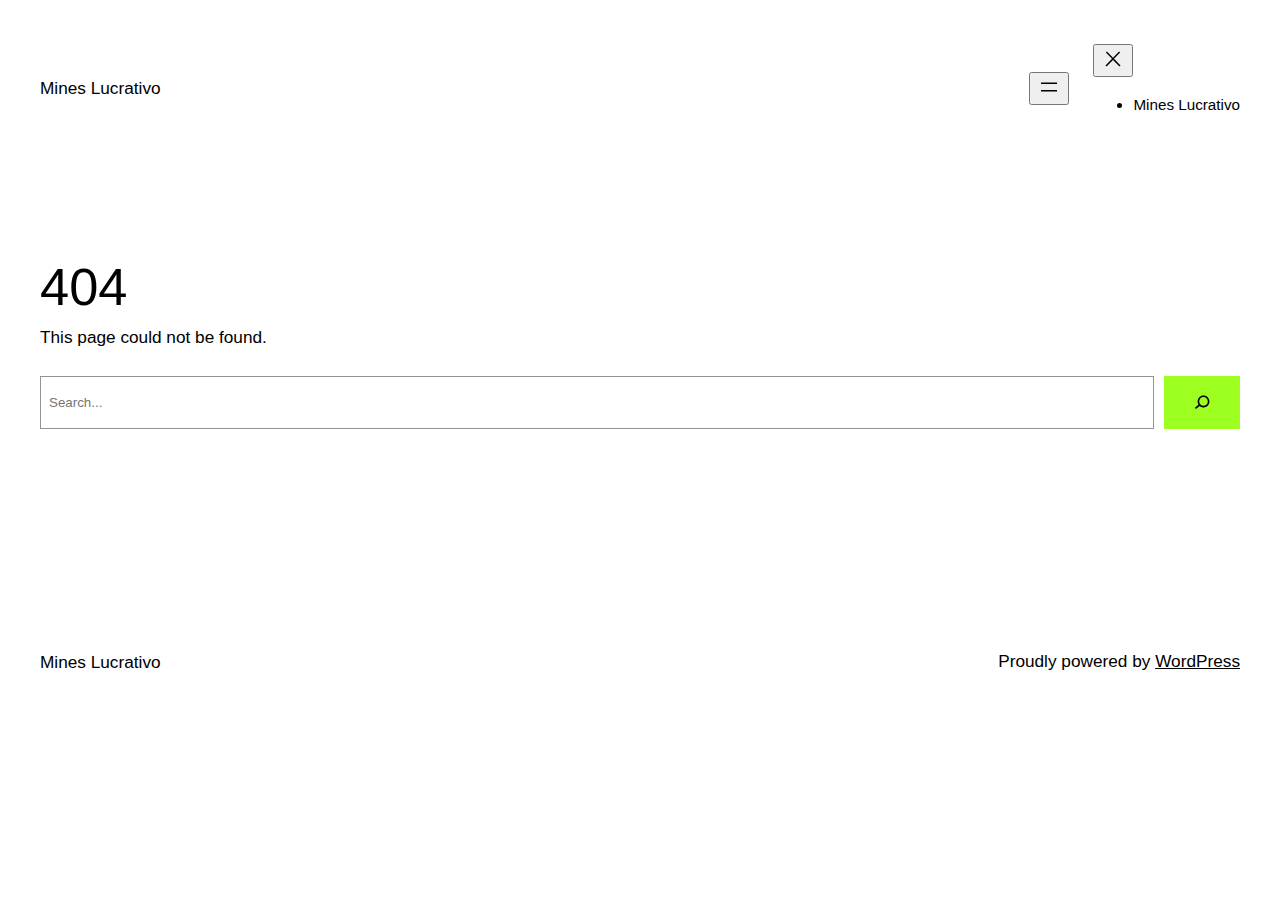
<file: mines.lacasadasorte.com.br/Edge/index.html>
<!DOCTYPE html>
<html lang="en-US">
<head>
	<meta charset="UTF-8" />
	<meta name="viewport" content="width=device-width, initial-scale=1" />
<meta name='robots' content='max-image-preview:large' />
<title>Page not found &#8211; Mines Lucrativo</title>
<link rel="alternate" type="application/rss+xml" title="Mines Lucrativo &raquo; Feed" href="https://mines.lacasadasorte.com.br/index.php/feed/" />
<link rel="alternate" type="application/rss+xml" title="Mines Lucrativo &raquo; Comments Feed" href="https://mines.lacasadasorte.com.br/index.php/comments/feed/" />
<script>
window._wpemojiSettings = {"baseUrl":"https:\/\/s.w.org\/images\/core\/emoji\/14.0.0\/72x72\/","ext":".png","svgUrl":"https:\/\/s.w.org\/images\/core\/emoji\/14.0.0\/svg\/","svgExt":".svg","source":{"concatemoji":"https:\/\/mines.lacasadasorte.com.br\/wp-includes\/js\/wp-emoji-release.min.js?ver=6.2.2"}};
/*! This file is auto-generated */
!function(e,a,t){var n,r,o,i=a.createElement("canvas"),p=i.getContext&&i.getContext("2d");function s(e,t){p.clearRect(0,0,i.width,i.height),p.fillText(e,0,0);e=i.toDataURL();return p.clearRect(0,0,i.width,i.height),p.fillText(t,0,0),e===i.toDataURL()}function c(e){var t=a.createElement("script");t.src=e,t.defer=t.type="text/javascript",a.getElementsByTagName("head")[0].appendChild(t)}for(o=Array("flag","emoji"),t.supports={everything:!0,everythingExceptFlag:!0},r=0;r<o.length;r++)t.supports[o[r]]=function(e){if(p&&p.fillText)switch(p.textBaseline="top",p.font="600 32px Arial",e){case"flag":return s("\ud83c\udff3\ufe0f\u200d\u26a7\ufe0f","\ud83c\udff3\ufe0f\u200b\u26a7\ufe0f")?!1:!s("\ud83c\uddfa\ud83c\uddf3","\ud83c\uddfa\u200b\ud83c\uddf3")&&!s("\ud83c\udff4\udb40\udc67\udb40\udc62\udb40\udc65\udb40\udc6e\udb40\udc67\udb40\udc7f","\ud83c\udff4\u200b\udb40\udc67\u200b\udb40\udc62\u200b\udb40\udc65\u200b\udb40\udc6e\u200b\udb40\udc67\u200b\udb40\udc7f");case"emoji":return!s("\ud83e\udef1\ud83c\udffb\u200d\ud83e\udef2\ud83c\udfff","\ud83e\udef1\ud83c\udffb\u200b\ud83e\udef2\ud83c\udfff")}return!1}(o[r]),t.supports.everything=t.supports.everything&&t.supports[o[r]],"flag"!==o[r]&&(t.supports.everythingExceptFlag=t.supports.everythingExceptFlag&&t.supports[o[r]]);t.supports.everythingExceptFlag=t.supports.everythingExceptFlag&&!t.supports.flag,t.DOMReady=!1,t.readyCallback=function(){t.DOMReady=!0},t.supports.everything||(n=function(){t.readyCallback()},a.addEventListener?(a.addEventListener("DOMContentLoaded",n,!1),e.addEventListener("load",n,!1)):(e.attachEvent("onload",n),a.attachEvent("onreadystatechange",function(){"complete"===a.readyState&&t.readyCallback()})),(e=t.source||{}).concatemoji?c(e.concatemoji):e.wpemoji&&e.twemoji&&(c(e.twemoji),c(e.wpemoji)))}(window,document,window._wpemojiSettings);
</script>
<style>
img.wp-smiley,
img.emoji {
	display: inline !important;
	border: none !important;
	box-shadow: none !important;
	height: 1em !important;
	width: 1em !important;
	margin: 0 0.07em !important;
	vertical-align: -0.1em !important;
	background: none !important;
	padding: 0 !important;
}
</style>
	<style id='wp-block-site-title-inline-css'>
.wp-block-site-title a{color:inherit}
.wp-block-site-title{font-size: var(--wp--preset--font-size--medium);font-weight: normal;line-height: 1.4;}
.wp-block-site-title a:where(:not(.wp-element-button)){text-decoration: none;}
.wp-block-site-title a:where(:not(.wp-element-button)):hover{text-decoration: underline;}
.wp-block-site-title a:where(:not(.wp-element-button)):focus{text-decoration: underline dashed;}
.wp-block-site-title a:where(:not(.wp-element-button)):active{color: var(--wp--preset--color--secondary);text-decoration: none;}
</style>
<style id='wp-block-page-list-inline-css'>
.wp-block-navigation .wp-block-page-list{align-items:var(--navigation-layout-align,initial);background-color:inherit;display:flex;flex-direction:var(--navigation-layout-direction,initial);flex-wrap:var(--navigation-layout-wrap,wrap);justify-content:var(--navigation-layout-justify,initial)}.wp-block-navigation .wp-block-navigation-item{background-color:inherit}
</style>
<link rel='stylesheet' id='wp-block-navigation-css' href='https://mines.lacasadasorte.com.br/wp-includes/blocks/navigation/style.min.css?ver=6.2.2' media='all' />
<style id='wp-block-navigation-inline-css'>
.wp-block-navigation{font-size: var(--wp--preset--font-size--small);}
.wp-block-navigation a:where(:not(.wp-element-button)){color: inherit;text-decoration: none;}
.wp-block-navigation a:where(:not(.wp-element-button)):hover{text-decoration: underline;}
.wp-block-navigation a:where(:not(.wp-element-button)):focus{text-decoration: underline dashed;}
.wp-block-navigation a:where(:not(.wp-element-button)):active{text-decoration: none;}
</style>
<style id='wp-block-group-inline-css'>
.wp-block-group{box-sizing:border-box}
</style>
<style id='wp-block-spacer-inline-css'>
.wp-block-spacer{clear:both}
</style>
<style id='wp-block-heading-inline-css'>
h1.has-background,h2.has-background,h3.has-background,h4.has-background,h5.has-background,h6.has-background{padding:1.25em 2.375em}
</style>
<style id='wp-block-paragraph-inline-css'>
.is-small-text{font-size:.875em}.is-regular-text{font-size:1em}.is-large-text{font-size:2.25em}.is-larger-text{font-size:3em}.has-drop-cap:not(:focus):first-letter{float:left;font-size:8.4em;font-style:normal;font-weight:100;line-height:.68;margin:.05em .1em 0 0;text-transform:uppercase}body.rtl .has-drop-cap:not(:focus):first-letter{float:none;margin-left:.1em}p.has-drop-cap.has-background{overflow:hidden}p.has-background{padding:1.25em 2.375em}:where(p.has-text-color:not(.has-link-color)) a{color:inherit}
</style>
<style id='wp-block-search-inline-css'>
.wp-block-search__button{margin-left:.625em;word-break:normal}.wp-block-search__button.has-icon{line-height:0}.wp-block-search__button svg{fill:currentColor;min-height:1.5em;min-width:1.5em;vertical-align:text-bottom}:where(.wp-block-search__button){border:1px solid #ccc;padding:.375em .625em}.wp-block-search__inside-wrapper{display:flex;flex:auto;flex-wrap:nowrap;max-width:100%}.wp-block-search__label{width:100%}.wp-block-search__input{border:1px solid #949494;flex-grow:1;margin-left:0;margin-right:0;min-width:3em;padding:8px;text-decoration:unset!important}.wp-block-search.wp-block-search__button-only .wp-block-search__button{margin-left:0}:where(.wp-block-search__button-inside .wp-block-search__inside-wrapper){border:1px solid #949494;padding:4px}:where(.wp-block-search__button-inside .wp-block-search__inside-wrapper) .wp-block-search__input{border:none;border-radius:0;padding:0 0 0 .25em}:where(.wp-block-search__button-inside .wp-block-search__inside-wrapper) .wp-block-search__input:focus{outline:none}:where(.wp-block-search__button-inside .wp-block-search__inside-wrapper) :where(.wp-block-search__button){padding:.125em .5em}.wp-block-search.aligncenter .wp-block-search__inside-wrapper{margin:auto}
</style>
<style id='wp-block-library-inline-css'>
:root{--wp-admin-theme-color:#007cba;--wp-admin-theme-color--rgb:0,124,186;--wp-admin-theme-color-darker-10:#006ba1;--wp-admin-theme-color-darker-10--rgb:0,107,161;--wp-admin-theme-color-darker-20:#005a87;--wp-admin-theme-color-darker-20--rgb:0,90,135;--wp-admin-border-width-focus:2px;--wp-block-synced-color:#7a00df;--wp-block-synced-color--rgb:122,0,223}@media (-webkit-min-device-pixel-ratio:2),(min-resolution:192dpi){:root{--wp-admin-border-width-focus:1.5px}}.wp-element-button{cursor:pointer}:root{--wp--preset--font-size--normal:16px;--wp--preset--font-size--huge:42px}:root .has-very-light-gray-background-color{background-color:#eee}:root .has-very-dark-gray-background-color{background-color:#313131}:root .has-very-light-gray-color{color:#eee}:root .has-very-dark-gray-color{color:#313131}:root .has-vivid-green-cyan-to-vivid-cyan-blue-gradient-background{background:linear-gradient(135deg,#00d084,#0693e3)}:root .has-purple-crush-gradient-background{background:linear-gradient(135deg,#34e2e4,#4721fb 50%,#ab1dfe)}:root .has-hazy-dawn-gradient-background{background:linear-gradient(135deg,#faaca8,#dad0ec)}:root .has-subdued-olive-gradient-background{background:linear-gradient(135deg,#fafae1,#67a671)}:root .has-atomic-cream-gradient-background{background:linear-gradient(135deg,#fdd79a,#004a59)}:root .has-nightshade-gradient-background{background:linear-gradient(135deg,#330968,#31cdcf)}:root .has-midnight-gradient-background{background:linear-gradient(135deg,#020381,#2874fc)}.has-regular-font-size{font-size:1em}.has-larger-font-size{font-size:2.625em}.has-normal-font-size{font-size:var(--wp--preset--font-size--normal)}.has-huge-font-size{font-size:var(--wp--preset--font-size--huge)}.has-text-align-center{text-align:center}.has-text-align-left{text-align:left}.has-text-align-right{text-align:right}#end-resizable-editor-section{display:none}.aligncenter{clear:both}.items-justified-left{justify-content:flex-start}.items-justified-center{justify-content:center}.items-justified-right{justify-content:flex-end}.items-justified-space-between{justify-content:space-between}.screen-reader-text{clip:rect(1px,1px,1px,1px);word-wrap:normal!important;border:0;-webkit-clip-path:inset(50%);clip-path:inset(50%);height:1px;margin:-1px;overflow:hidden;padding:0;position:absolute;width:1px}.screen-reader-text:focus{clip:auto!important;background-color:#ddd;-webkit-clip-path:none;clip-path:none;color:#444;display:block;font-size:1em;height:auto;left:5px;line-height:normal;padding:15px 23px 14px;text-decoration:none;top:5px;width:auto;z-index:100000}html :where(.has-border-color){border-style:solid}html :where([style*=border-top-color]){border-top-style:solid}html :where([style*=border-right-color]){border-right-style:solid}html :where([style*=border-bottom-color]){border-bottom-style:solid}html :where([style*=border-left-color]){border-left-style:solid}html :where([style*=border-width]){border-style:solid}html :where([style*=border-top-width]){border-top-style:solid}html :where([style*=border-right-width]){border-right-style:solid}html :where([style*=border-bottom-width]){border-bottom-style:solid}html :where([style*=border-left-width]){border-left-style:solid}html :where(img[class*=wp-image-]){height:auto;max-width:100%}figure{margin:0 0 1em}html :where(.is-position-sticky){--wp-admin--admin-bar--position-offset:var(--wp-admin--admin-bar--height,0px)}@media screen and (max-width:600px){html :where(.is-position-sticky){--wp-admin--admin-bar--position-offset:0px}}
</style>
<style id='global-styles-inline-css'>
body{--wp--preset--color--black: #000000;--wp--preset--color--cyan-bluish-gray: #abb8c3;--wp--preset--color--white: #ffffff;--wp--preset--color--pale-pink: #f78da7;--wp--preset--color--vivid-red: #cf2e2e;--wp--preset--color--luminous-vivid-orange: #ff6900;--wp--preset--color--luminous-vivid-amber: #fcb900;--wp--preset--color--light-green-cyan: #7bdcb5;--wp--preset--color--vivid-green-cyan: #00d084;--wp--preset--color--pale-cyan-blue: #8ed1fc;--wp--preset--color--vivid-cyan-blue: #0693e3;--wp--preset--color--vivid-purple: #9b51e0;--wp--preset--color--base: #ffffff;--wp--preset--color--contrast: #000000;--wp--preset--color--primary: #9DFF20;--wp--preset--color--secondary: #345C00;--wp--preset--color--tertiary: #F6F6F6;--wp--preset--gradient--vivid-cyan-blue-to-vivid-purple: linear-gradient(135deg,rgba(6,147,227,1) 0%,rgb(155,81,224) 100%);--wp--preset--gradient--light-green-cyan-to-vivid-green-cyan: linear-gradient(135deg,rgb(122,220,180) 0%,rgb(0,208,130) 100%);--wp--preset--gradient--luminous-vivid-amber-to-luminous-vivid-orange: linear-gradient(135deg,rgba(252,185,0,1) 0%,rgba(255,105,0,1) 100%);--wp--preset--gradient--luminous-vivid-orange-to-vivid-red: linear-gradient(135deg,rgba(255,105,0,1) 0%,rgb(207,46,46) 100%);--wp--preset--gradient--very-light-gray-to-cyan-bluish-gray: linear-gradient(135deg,rgb(238,238,238) 0%,rgb(169,184,195) 100%);--wp--preset--gradient--cool-to-warm-spectrum: linear-gradient(135deg,rgb(74,234,220) 0%,rgb(151,120,209) 20%,rgb(207,42,186) 40%,rgb(238,44,130) 60%,rgb(251,105,98) 80%,rgb(254,248,76) 100%);--wp--preset--gradient--blush-light-purple: linear-gradient(135deg,rgb(255,206,236) 0%,rgb(152,150,240) 100%);--wp--preset--gradient--blush-bordeaux: linear-gradient(135deg,rgb(254,205,165) 0%,rgb(254,45,45) 50%,rgb(107,0,62) 100%);--wp--preset--gradient--luminous-dusk: linear-gradient(135deg,rgb(255,203,112) 0%,rgb(199,81,192) 50%,rgb(65,88,208) 100%);--wp--preset--gradient--pale-ocean: linear-gradient(135deg,rgb(255,245,203) 0%,rgb(182,227,212) 50%,rgb(51,167,181) 100%);--wp--preset--gradient--electric-grass: linear-gradient(135deg,rgb(202,248,128) 0%,rgb(113,206,126) 100%);--wp--preset--gradient--midnight: linear-gradient(135deg,rgb(2,3,129) 0%,rgb(40,116,252) 100%);--wp--preset--duotone--dark-grayscale: url('#wp-duotone-dark-grayscale');--wp--preset--duotone--grayscale: url('#wp-duotone-grayscale');--wp--preset--duotone--purple-yellow: url('#wp-duotone-purple-yellow');--wp--preset--duotone--blue-red: url('#wp-duotone-blue-red');--wp--preset--duotone--midnight: url('#wp-duotone-midnight');--wp--preset--duotone--magenta-yellow: url('#wp-duotone-magenta-yellow');--wp--preset--duotone--purple-green: url('#wp-duotone-purple-green');--wp--preset--duotone--blue-orange: url('#wp-duotone-blue-orange');--wp--preset--font-size--small: clamp(0.875rem, 0.875rem + ((1vw - 0.48rem) * 0.24), 1rem);--wp--preset--font-size--medium: clamp(1rem, 1rem + ((1vw - 0.48rem) * 0.24), 1.125rem);--wp--preset--font-size--large: clamp(1.75rem, 1.75rem + ((1vw - 0.48rem) * 0.24), 1.875rem);--wp--preset--font-size--x-large: 2.25rem;--wp--preset--font-size--xx-large: clamp(4rem, 4rem + ((1vw - 0.48rem) * 11.538), 10rem);--wp--preset--font-family--dm-sans: "DM Sans", sans-serif;--wp--preset--font-family--ibm-plex-mono: 'IBM Plex Mono', monospace;--wp--preset--font-family--inter: "Inter", sans-serif;--wp--preset--font-family--system-font: -apple-system,BlinkMacSystemFont,"Segoe UI",Roboto,Oxygen-Sans,Ubuntu,Cantarell,"Helvetica Neue",sans-serif;--wp--preset--font-family--source-serif-pro: "Source Serif Pro", serif;--wp--preset--spacing--30: clamp(1.5rem, 5vw, 2rem);--wp--preset--spacing--40: clamp(1.8rem, 1.8rem + ((1vw - 0.48rem) * 2.885), 3rem);--wp--preset--spacing--50: clamp(2.5rem, 8vw, 4.5rem);--wp--preset--spacing--60: clamp(3.75rem, 10vw, 7rem);--wp--preset--spacing--70: clamp(5rem, 5.25rem + ((1vw - 0.48rem) * 9.096), 8rem);--wp--preset--spacing--80: clamp(7rem, 14vw, 11rem);--wp--preset--shadow--natural: 6px 6px 9px rgba(0, 0, 0, 0.2);--wp--preset--shadow--deep: 12px 12px 50px rgba(0, 0, 0, 0.4);--wp--preset--shadow--sharp: 6px 6px 0px rgba(0, 0, 0, 0.2);--wp--preset--shadow--outlined: 6px 6px 0px -3px rgba(255, 255, 255, 1), 6px 6px rgba(0, 0, 0, 1);--wp--preset--shadow--crisp: 6px 6px 0px rgba(0, 0, 0, 1);}body { margin: 0;--wp--style--global--content-size: 650px;--wp--style--global--wide-size: 1200px; }.wp-site-blocks { padding-top: var(--wp--style--root--padding-top); padding-bottom: var(--wp--style--root--padding-bottom); }.has-global-padding { padding-right: var(--wp--style--root--padding-right); padding-left: var(--wp--style--root--padding-left); }.has-global-padding :where(.has-global-padding) { padding-right: 0; padding-left: 0; }.has-global-padding > .alignfull { margin-right: calc(var(--wp--style--root--padding-right) * -1); margin-left: calc(var(--wp--style--root--padding-left) * -1); }.has-global-padding :where(.has-global-padding) > .alignfull { margin-right: 0; margin-left: 0; }.has-global-padding > .alignfull:where(:not(.has-global-padding)) > :where([class*="wp-block-"]:not(.alignfull):not([class*="__"]),p,h1,h2,h3,h4,h5,h6,ul,ol) { padding-right: var(--wp--style--root--padding-right); padding-left: var(--wp--style--root--padding-left); }.has-global-padding :where(.has-global-padding) > .alignfull:where(:not(.has-global-padding)) > :where([class*="wp-block-"]:not(.alignfull):not([class*="__"]),p,h1,h2,h3,h4,h5,h6,ul,ol) { padding-right: 0; padding-left: 0; }.wp-site-blocks > .alignleft { float: left; margin-right: 2em; }.wp-site-blocks > .alignright { float: right; margin-left: 2em; }.wp-site-blocks > .aligncenter { justify-content: center; margin-left: auto; margin-right: auto; }.wp-site-blocks > * { margin-block-start: 0; margin-block-end: 0; }.wp-site-blocks > * + * { margin-block-start: 1.5rem; }body { --wp--style--block-gap: 1.5rem; }body .is-layout-flow > *{margin-block-start: 0;margin-block-end: 0;}body .is-layout-flow > * + *{margin-block-start: 1.5rem;margin-block-end: 0;}body .is-layout-constrained > *{margin-block-start: 0;margin-block-end: 0;}body .is-layout-constrained > * + *{margin-block-start: 1.5rem;margin-block-end: 0;}body .is-layout-flex{gap: 1.5rem;}body .is-layout-flow > .alignleft{float: left;margin-inline-start: 0;margin-inline-end: 2em;}body .is-layout-flow > .alignright{float: right;margin-inline-start: 2em;margin-inline-end: 0;}body .is-layout-flow > .aligncenter{margin-left: auto !important;margin-right: auto !important;}body .is-layout-constrained > .alignleft{float: left;margin-inline-start: 0;margin-inline-end: 2em;}body .is-layout-constrained > .alignright{float: right;margin-inline-start: 2em;margin-inline-end: 0;}body .is-layout-constrained > .aligncenter{margin-left: auto !important;margin-right: auto !important;}body .is-layout-constrained > :where(:not(.alignleft):not(.alignright):not(.alignfull)){max-width: var(--wp--style--global--content-size);margin-left: auto !important;margin-right: auto !important;}body .is-layout-constrained > .alignwide{max-width: var(--wp--style--global--wide-size);}body .is-layout-flex{display: flex;}body .is-layout-flex{flex-wrap: wrap;align-items: center;}body .is-layout-flex > *{margin: 0;}body{background-color: var(--wp--preset--color--base);color: var(--wp--preset--color--contrast);font-family: var(--wp--preset--font-family--system-font);font-size: var(--wp--preset--font-size--medium);line-height: 1.6;--wp--style--root--padding-top: var(--wp--preset--spacing--40);--wp--style--root--padding-right: var(--wp--preset--spacing--30);--wp--style--root--padding-bottom: var(--wp--preset--spacing--40);--wp--style--root--padding-left: var(--wp--preset--spacing--30);}a:where(:not(.wp-element-button)){color: var(--wp--preset--color--contrast);text-decoration: underline;}a:where(:not(.wp-element-button)):hover{text-decoration: none;}a:where(:not(.wp-element-button)):focus{text-decoration: underline dashed;}a:where(:not(.wp-element-button)):active{color: var(--wp--preset--color--secondary);text-decoration: none;}h1, h2, h3, h4, h5, h6{font-weight: 400;line-height: 1.4;}h1{font-size: clamp(2.719rem, 2.719rem + ((1vw - 0.48rem) * 1.742), 3.625rem);line-height: 1.2;}h2{font-size: clamp(2.625rem, calc(2.625rem + ((1vw - 0.48rem) * 8.4135)), 3.25rem);line-height: 1.2;}h3{font-size: var(--wp--preset--font-size--x-large);}h4{font-size: var(--wp--preset--font-size--large);}h5{font-size: var(--wp--preset--font-size--medium);font-weight: 700;text-transform: uppercase;}h6{font-size: var(--wp--preset--font-size--medium);text-transform: uppercase;}.wp-element-button, .wp-block-button__link{background-color: var(--wp--preset--color--primary);border-radius: 0;border-width: 0;color: var(--wp--preset--color--contrast);font-family: inherit;font-size: inherit;line-height: inherit;padding: calc(0.667em + 2px) calc(1.333em + 2px);text-decoration: none;}.wp-element-button:visited, .wp-block-button__link:visited{color: var(--wp--preset--color--contrast);}.wp-element-button:hover, .wp-block-button__link:hover{background-color: var(--wp--preset--color--contrast);color: var(--wp--preset--color--base);}.wp-element-button:focus, .wp-block-button__link:focus{background-color: var(--wp--preset--color--contrast);color: var(--wp--preset--color--base);}.wp-element-button:active, .wp-block-button__link:active{background-color: var(--wp--preset--color--secondary);color: var(--wp--preset--color--base);}.has-black-color{color: var(--wp--preset--color--black) !important;}.has-cyan-bluish-gray-color{color: var(--wp--preset--color--cyan-bluish-gray) !important;}.has-white-color{color: var(--wp--preset--color--white) !important;}.has-pale-pink-color{color: var(--wp--preset--color--pale-pink) !important;}.has-vivid-red-color{color: var(--wp--preset--color--vivid-red) !important;}.has-luminous-vivid-orange-color{color: var(--wp--preset--color--luminous-vivid-orange) !important;}.has-luminous-vivid-amber-color{color: var(--wp--preset--color--luminous-vivid-amber) !important;}.has-light-green-cyan-color{color: var(--wp--preset--color--light-green-cyan) !important;}.has-vivid-green-cyan-color{color: var(--wp--preset--color--vivid-green-cyan) !important;}.has-pale-cyan-blue-color{color: var(--wp--preset--color--pale-cyan-blue) !important;}.has-vivid-cyan-blue-color{color: var(--wp--preset--color--vivid-cyan-blue) !important;}.has-vivid-purple-color{color: var(--wp--preset--color--vivid-purple) !important;}.has-base-color{color: var(--wp--preset--color--base) !important;}.has-contrast-color{color: var(--wp--preset--color--contrast) !important;}.has-primary-color{color: var(--wp--preset--color--primary) !important;}.has-secondary-color{color: var(--wp--preset--color--secondary) !important;}.has-tertiary-color{color: var(--wp--preset--color--tertiary) !important;}.has-black-background-color{background-color: var(--wp--preset--color--black) !important;}.has-cyan-bluish-gray-background-color{background-color: var(--wp--preset--color--cyan-bluish-gray) !important;}.has-white-background-color{background-color: var(--wp--preset--color--white) !important;}.has-pale-pink-background-color{background-color: var(--wp--preset--color--pale-pink) !important;}.has-vivid-red-background-color{background-color: var(--wp--preset--color--vivid-red) !important;}.has-luminous-vivid-orange-background-color{background-color: var(--wp--preset--color--luminous-vivid-orange) !important;}.has-luminous-vivid-amber-background-color{background-color: var(--wp--preset--color--luminous-vivid-amber) !important;}.has-light-green-cyan-background-color{background-color: var(--wp--preset--color--light-green-cyan) !important;}.has-vivid-green-cyan-background-color{background-color: var(--wp--preset--color--vivid-green-cyan) !important;}.has-pale-cyan-blue-background-color{background-color: var(--wp--preset--color--pale-cyan-blue) !important;}.has-vivid-cyan-blue-background-color{background-color: var(--wp--preset--color--vivid-cyan-blue) !important;}.has-vivid-purple-background-color{background-color: var(--wp--preset--color--vivid-purple) !important;}.has-base-background-color{background-color: var(--wp--preset--color--base) !important;}.has-contrast-background-color{background-color: var(--wp--preset--color--contrast) !important;}.has-primary-background-color{background-color: var(--wp--preset--color--primary) !important;}.has-secondary-background-color{background-color: var(--wp--preset--color--secondary) !important;}.has-tertiary-background-color{background-color: var(--wp--preset--color--tertiary) !important;}.has-black-border-color{border-color: var(--wp--preset--color--black) !important;}.has-cyan-bluish-gray-border-color{border-color: var(--wp--preset--color--cyan-bluish-gray) !important;}.has-white-border-color{border-color: var(--wp--preset--color--white) !important;}.has-pale-pink-border-color{border-color: var(--wp--preset--color--pale-pink) !important;}.has-vivid-red-border-color{border-color: var(--wp--preset--color--vivid-red) !important;}.has-luminous-vivid-orange-border-color{border-color: var(--wp--preset--color--luminous-vivid-orange) !important;}.has-luminous-vivid-amber-border-color{border-color: var(--wp--preset--color--luminous-vivid-amber) !important;}.has-light-green-cyan-border-color{border-color: var(--wp--preset--color--light-green-cyan) !important;}.has-vivid-green-cyan-border-color{border-color: var(--wp--preset--color--vivid-green-cyan) !important;}.has-pale-cyan-blue-border-color{border-color: var(--wp--preset--color--pale-cyan-blue) !important;}.has-vivid-cyan-blue-border-color{border-color: var(--wp--preset--color--vivid-cyan-blue) !important;}.has-vivid-purple-border-color{border-color: var(--wp--preset--color--vivid-purple) !important;}.has-base-border-color{border-color: var(--wp--preset--color--base) !important;}.has-contrast-border-color{border-color: var(--wp--preset--color--contrast) !important;}.has-primary-border-color{border-color: var(--wp--preset--color--primary) !important;}.has-secondary-border-color{border-color: var(--wp--preset--color--secondary) !important;}.has-tertiary-border-color{border-color: var(--wp--preset--color--tertiary) !important;}.has-vivid-cyan-blue-to-vivid-purple-gradient-background{background: var(--wp--preset--gradient--vivid-cyan-blue-to-vivid-purple) !important;}.has-light-green-cyan-to-vivid-green-cyan-gradient-background{background: var(--wp--preset--gradient--light-green-cyan-to-vivid-green-cyan) !important;}.has-luminous-vivid-amber-to-luminous-vivid-orange-gradient-background{background: var(--wp--preset--gradient--luminous-vivid-amber-to-luminous-vivid-orange) !important;}.has-luminous-vivid-orange-to-vivid-red-gradient-background{background: var(--wp--preset--gradient--luminous-vivid-orange-to-vivid-red) !important;}.has-very-light-gray-to-cyan-bluish-gray-gradient-background{background: var(--wp--preset--gradient--very-light-gray-to-cyan-bluish-gray) !important;}.has-cool-to-warm-spectrum-gradient-background{background: var(--wp--preset--gradient--cool-to-warm-spectrum) !important;}.has-blush-light-purple-gradient-background{background: var(--wp--preset--gradient--blush-light-purple) !important;}.has-blush-bordeaux-gradient-background{background: var(--wp--preset--gradient--blush-bordeaux) !important;}.has-luminous-dusk-gradient-background{background: var(--wp--preset--gradient--luminous-dusk) !important;}.has-pale-ocean-gradient-background{background: var(--wp--preset--gradient--pale-ocean) !important;}.has-electric-grass-gradient-background{background: var(--wp--preset--gradient--electric-grass) !important;}.has-midnight-gradient-background{background: var(--wp--preset--gradient--midnight) !important;}.has-small-font-size{font-size: var(--wp--preset--font-size--small) !important;}.has-medium-font-size{font-size: var(--wp--preset--font-size--medium) !important;}.has-large-font-size{font-size: var(--wp--preset--font-size--large) !important;}.has-x-large-font-size{font-size: var(--wp--preset--font-size--x-large) !important;}.has-xx-large-font-size{font-size: var(--wp--preset--font-size--xx-large) !important;}.has-dm-sans-font-family{font-family: var(--wp--preset--font-family--dm-sans) !important;}.has-ibm-plex-mono-font-family{font-family: var(--wp--preset--font-family--ibm-plex-mono) !important;}.has-inter-font-family{font-family: var(--wp--preset--font-family--inter) !important;}.has-system-font-font-family{font-family: var(--wp--preset--font-family--system-font) !important;}.has-source-serif-pro-font-family{font-family: var(--wp--preset--font-family--source-serif-pro) !important;}
</style>
<style id='core-block-supports-inline-css'>
.wp-container-2.wp-container-2{justify-content:flex-end;}.wp-container-3.wp-container-3,.wp-container-8.wp-container-8{justify-content:space-between;}
</style>
<style id='wp-webfonts-inline-css'>
@font-face{font-family:"DM Sans";font-style:normal;font-weight:400;font-display:fallback;src:url('/wp-content/themes/twentytwentythree/assets/fonts/dm-sans/DMSans-Regular.woff2') format('woff2');font-stretch:normal;}@font-face{font-family:"DM Sans";font-style:italic;font-weight:400;font-display:fallback;src:url('/wp-content/themes/twentytwentythree/assets/fonts/dm-sans/DMSans-Regular-Italic.woff2') format('woff2');font-stretch:normal;}@font-face{font-family:"DM Sans";font-style:normal;font-weight:700;font-display:fallback;src:url('/wp-content/themes/twentytwentythree/assets/fonts/dm-sans/DMSans-Bold.woff2') format('woff2');font-stretch:normal;}@font-face{font-family:"DM Sans";font-style:italic;font-weight:700;font-display:fallback;src:url('/wp-content/themes/twentytwentythree/assets/fonts/dm-sans/DMSans-Bold-Italic.woff2') format('woff2');font-stretch:normal;}@font-face{font-family:"IBM Plex Mono";font-style:normal;font-weight:300;font-display:block;src:url('/wp-content/themes/twentytwentythree/assets/fonts/ibm-plex-mono/IBMPlexMono-Light.woff2') format('woff2');font-stretch:normal;}@font-face{font-family:"IBM Plex Mono";font-style:normal;font-weight:400;font-display:block;src:url('/wp-content/themes/twentytwentythree/assets/fonts/ibm-plex-mono/IBMPlexMono-Regular.woff2') format('woff2');font-stretch:normal;}@font-face{font-family:"IBM Plex Mono";font-style:italic;font-weight:400;font-display:block;src:url('/wp-content/themes/twentytwentythree/assets/fonts/ibm-plex-mono/IBMPlexMono-Italic.woff2') format('woff2');font-stretch:normal;}@font-face{font-family:"IBM Plex Mono";font-style:normal;font-weight:700;font-display:block;src:url('/wp-content/themes/twentytwentythree/assets/fonts/ibm-plex-mono/IBMPlexMono-Bold.woff2') format('woff2');font-stretch:normal;}@font-face{font-family:Inter;font-style:normal;font-weight:200 900;font-display:fallback;src:url('/wp-content/themes/twentytwentythree/assets/fonts/inter/Inter-VariableFont_slnt,wght.ttf') format('truetype');font-stretch:normal;}@font-face{font-family:"Source Serif Pro";font-style:normal;font-weight:200 900;font-display:fallback;src:url('/wp-content/themes/twentytwentythree/assets/fonts/source-serif-pro/SourceSerif4Variable-Roman.ttf.woff2') format('woff2');font-stretch:normal;}@font-face{font-family:"Source Serif Pro";font-style:italic;font-weight:200 900;font-display:fallback;src:url('/wp-content/themes/twentytwentythree/assets/fonts/source-serif-pro/SourceSerif4Variable-Italic.ttf.woff2') format('woff2');font-stretch:normal;}
</style>
<script src='https://mines.lacasadasorte.com.br/wp-includes/blocks/navigation/view.min.js?ver=c24330f635f5cb9d5e0e' id='wp-block-navigation-view-js'></script>
<script src='https://mines.lacasadasorte.com.br/wp-includes/blocks/navigation/view-modal.min.js?ver=f51363b18f0497ec84da' id='wp-block-navigation-view-2-js'></script>
<link rel="https://api.w.org/" href="https://mines.lacasadasorte.com.br/index.php/wp-json/" /><link rel="EditURI" type="application/rsd+xml" title="RSD" href="https://mines.lacasadasorte.com.br/xmlrpc.php?rsd" />
<link rel="wlwmanifest" type="application/wlwmanifest+xml" href="https://mines.lacasadasorte.com.br/wp-includes/wlwmanifest.xml" />
<meta name="generator" content="WordPress 6.2.2" />
<style id="wpforms-css-vars-root">
				:root {
					--wpforms-field-border-radius: 3px;
--wpforms-field-background-color: #ffffff;
--wpforms-field-border-color: rgba( 0, 0, 0, 0.25 );
--wpforms-field-text-color: rgba( 0, 0, 0, 0.7 );
--wpforms-label-color: rgba( 0, 0, 0, 0.85 );
--wpforms-label-sublabel-color: rgba( 0, 0, 0, 0.55 );
--wpforms-label-error-color: #d63637;
--wpforms-button-border-radius: 3px;
--wpforms-button-background-color: #066aab;
--wpforms-button-text-color: #ffffff;
--wpforms-field-size-input-height: 43px;
--wpforms-field-size-input-spacing: 15px;
--wpforms-field-size-font-size: 16px;
--wpforms-field-size-line-height: 19px;
--wpforms-field-size-padding-h: 14px;
--wpforms-field-size-checkbox-size: 16px;
--wpforms-field-size-sublabel-spacing: 5px;
--wpforms-field-size-icon-size: 1;
--wpforms-label-size-font-size: 16px;
--wpforms-label-size-line-height: 19px;
--wpforms-label-size-sublabel-font-size: 14px;
--wpforms-label-size-sublabel-line-height: 17px;
--wpforms-button-size-font-size: 17px;
--wpforms-button-size-height: 41px;
--wpforms-button-size-padding-h: 15px;
--wpforms-button-size-margin-top: 10px;

				}
			</style></head>

<body class="error404 wp-embed-responsive elementor-default elementor-kit-6">
<svg xmlns="http://www.w3.org/2000/svg" viewBox="0 0 0 0" width="0" height="0" focusable="false" role="none" style="visibility: hidden; position: absolute; left: -9999px; overflow: hidden;" ><defs><filter id="wp-duotone-dark-grayscale"><feColorMatrix color-interpolation-filters="sRGB" type="matrix" values=" .299 .587 .114 0 0 .299 .587 .114 0 0 .299 .587 .114 0 0 .299 .587 .114 0 0 " /><feComponentTransfer color-interpolation-filters="sRGB" ><feFuncR type="table" tableValues="0 0.49803921568627" /><feFuncG type="table" tableValues="0 0.49803921568627" /><feFuncB type="table" tableValues="0 0.49803921568627" /><feFuncA type="table" tableValues="1 1" /></feComponentTransfer><feComposite in2="SourceGraphic" operator="in" /></filter></defs></svg><svg xmlns="http://www.w3.org/2000/svg" viewBox="0 0 0 0" width="0" height="0" focusable="false" role="none" style="visibility: hidden; position: absolute; left: -9999px; overflow: hidden;" ><defs><filter id="wp-duotone-grayscale"><feColorMatrix color-interpolation-filters="sRGB" type="matrix" values=" .299 .587 .114 0 0 .299 .587 .114 0 0 .299 .587 .114 0 0 .299 .587 .114 0 0 " /><feComponentTransfer color-interpolation-filters="sRGB" ><feFuncR type="table" tableValues="0 1" /><feFuncG type="table" tableValues="0 1" /><feFuncB type="table" tableValues="0 1" /><feFuncA type="table" tableValues="1 1" /></feComponentTransfer><feComposite in2="SourceGraphic" operator="in" /></filter></defs></svg><svg xmlns="http://www.w3.org/2000/svg" viewBox="0 0 0 0" width="0" height="0" focusable="false" role="none" style="visibility: hidden; position: absolute; left: -9999px; overflow: hidden;" ><defs><filter id="wp-duotone-purple-yellow"><feColorMatrix color-interpolation-filters="sRGB" type="matrix" values=" .299 .587 .114 0 0 .299 .587 .114 0 0 .299 .587 .114 0 0 .299 .587 .114 0 0 " /><feComponentTransfer color-interpolation-filters="sRGB" ><feFuncR type="table" tableValues="0.54901960784314 0.98823529411765" /><feFuncG type="table" tableValues="0 1" /><feFuncB type="table" tableValues="0.71764705882353 0.25490196078431" /><feFuncA type="table" tableValues="1 1" /></feComponentTransfer><feComposite in2="SourceGraphic" operator="in" /></filter></defs></svg><svg xmlns="http://www.w3.org/2000/svg" viewBox="0 0 0 0" width="0" height="0" focusable="false" role="none" style="visibility: hidden; position: absolute; left: -9999px; overflow: hidden;" ><defs><filter id="wp-duotone-blue-red"><feColorMatrix color-interpolation-filters="sRGB" type="matrix" values=" .299 .587 .114 0 0 .299 .587 .114 0 0 .299 .587 .114 0 0 .299 .587 .114 0 0 " /><feComponentTransfer color-interpolation-filters="sRGB" ><feFuncR type="table" tableValues="0 1" /><feFuncG type="table" tableValues="0 0.27843137254902" /><feFuncB type="table" tableValues="0.5921568627451 0.27843137254902" /><feFuncA type="table" tableValues="1 1" /></feComponentTransfer><feComposite in2="SourceGraphic" operator="in" /></filter></defs></svg><svg xmlns="http://www.w3.org/2000/svg" viewBox="0 0 0 0" width="0" height="0" focusable="false" role="none" style="visibility: hidden; position: absolute; left: -9999px; overflow: hidden;" ><defs><filter id="wp-duotone-midnight"><feColorMatrix color-interpolation-filters="sRGB" type="matrix" values=" .299 .587 .114 0 0 .299 .587 .114 0 0 .299 .587 .114 0 0 .299 .587 .114 0 0 " /><feComponentTransfer color-interpolation-filters="sRGB" ><feFuncR type="table" tableValues="0 0" /><feFuncG type="table" tableValues="0 0.64705882352941" /><feFuncB type="table" tableValues="0 1" /><feFuncA type="table" tableValues="1 1" /></feComponentTransfer><feComposite in2="SourceGraphic" operator="in" /></filter></defs></svg><svg xmlns="http://www.w3.org/2000/svg" viewBox="0 0 0 0" width="0" height="0" focusable="false" role="none" style="visibility: hidden; position: absolute; left: -9999px; overflow: hidden;" ><defs><filter id="wp-duotone-magenta-yellow"><feColorMatrix color-interpolation-filters="sRGB" type="matrix" values=" .299 .587 .114 0 0 .299 .587 .114 0 0 .299 .587 .114 0 0 .299 .587 .114 0 0 " /><feComponentTransfer color-interpolation-filters="sRGB" ><feFuncR type="table" tableValues="0.78039215686275 1" /><feFuncG type="table" tableValues="0 0.94901960784314" /><feFuncB type="table" tableValues="0.35294117647059 0.47058823529412" /><feFuncA type="table" tableValues="1 1" /></feComponentTransfer><feComposite in2="SourceGraphic" operator="in" /></filter></defs></svg><svg xmlns="http://www.w3.org/2000/svg" viewBox="0 0 0 0" width="0" height="0" focusable="false" role="none" style="visibility: hidden; position: absolute; left: -9999px; overflow: hidden;" ><defs><filter id="wp-duotone-purple-green"><feColorMatrix color-interpolation-filters="sRGB" type="matrix" values=" .299 .587 .114 0 0 .299 .587 .114 0 0 .299 .587 .114 0 0 .299 .587 .114 0 0 " /><feComponentTransfer color-interpolation-filters="sRGB" ><feFuncR type="table" tableValues="0.65098039215686 0.40392156862745" /><feFuncG type="table" tableValues="0 1" /><feFuncB type="table" tableValues="0.44705882352941 0.4" /><feFuncA type="table" tableValues="1 1" /></feComponentTransfer><feComposite in2="SourceGraphic" operator="in" /></filter></defs></svg><svg xmlns="http://www.w3.org/2000/svg" viewBox="0 0 0 0" width="0" height="0" focusable="false" role="none" style="visibility: hidden; position: absolute; left: -9999px; overflow: hidden;" ><defs><filter id="wp-duotone-blue-orange"><feColorMatrix color-interpolation-filters="sRGB" type="matrix" values=" .299 .587 .114 0 0 .299 .587 .114 0 0 .299 .587 .114 0 0 .299 .587 .114 0 0 " /><feComponentTransfer color-interpolation-filters="sRGB" ><feFuncR type="table" tableValues="0.098039215686275 1" /><feFuncG type="table" tableValues="0 0.66274509803922" /><feFuncB type="table" tableValues="0.84705882352941 0.41960784313725" /><feFuncA type="table" tableValues="1 1" /></feComponentTransfer><feComposite in2="SourceGraphic" operator="in" /></filter></defs></svg>
<div class="wp-site-blocks"><header class="wp-block-template-part">
<div class="wp-block-group has-global-padding is-layout-constrained">
	
	<div class="wp-block-group alignwide is-content-justification-space-between is-layout-flex wp-container-3" style="padding-bottom:var(--wp--preset--spacing--40)">
		<p class="wp-block-site-title"><a href="https://mines.lacasadasorte.com.br" target="_self" rel="home">Mines Lucrativo</a></p>
		<nav class="is-responsive items-justified-right is-fallback wp-block-navigation is-content-justification-right is-layout-flex wp-container-2" aria-label=""><button aria-haspopup="true" aria-label="Open menu" class="wp-block-navigation__responsive-container-open " data-micromodal-trigger="modal-1"><svg width="24" height="24" xmlns="http://www.w3.org/2000/svg" viewBox="0 0 24 24" aria-hidden="true" focusable="false"><rect x="4" y="7.5" width="16" height="1.5" /><rect x="4" y="15" width="16" height="1.5" /></svg></button>
			<div class="wp-block-navigation__responsive-container  " style="" id="modal-1">
				<div class="wp-block-navigation__responsive-close" tabindex="-1" data-micromodal-close>
					<div class="wp-block-navigation__responsive-dialog" aria-label="Menu">
							<button aria-label="Close menu" data-micromodal-close class="wp-block-navigation__responsive-container-close"><svg xmlns="http://www.w3.org/2000/svg" viewBox="0 0 24 24" width="24" height="24" aria-hidden="true" focusable="false"><path d="M13 11.8l6.1-6.3-1-1-6.1 6.2-6.1-6.2-1 1 6.1 6.3-6.5 6.7 1 1 6.5-6.6 6.5 6.6 1-1z"></path></svg></button>
						<div class="wp-block-navigation__responsive-container-content" id="modal-1-content">
							<ul class="wp-block-page-list"><li class="wp-block-pages-list__item wp-block-navigation-item open-on-hover-click menu-item-home"><a class="wp-block-pages-list__item__link wp-block-navigation-item__content" href="https://mines.lacasadasorte.com.br/">Mines Lucrativo</a></li></ul>
						</div>
					</div>
				</div>
			</div></nav>
	</div>
	
</div>

</header>


<main class="wp-block-group has-global-padding is-layout-constrained">
	
<div style="height:var(--wp--preset--spacing--30)" aria-hidden="true" class="wp-block-spacer"></div>



<h1 class="alignwide wp-block-heading">404</h1>



<div class="wp-block-group alignwide is-layout-flow" style="margin-top:5px">
	
	<p>This page could not be found.</p>
	

	<form role="search" method="get" action="https://mines.lacasadasorte.com.br/" class="wp-block-search__button-outside wp-block-search__icon-button aligncenter wp-block-search"><label for="wp-block-search__input-5" class="wp-block-search__label screen-reader-text">Search</label><div class="wp-block-search__inside-wrapper "  style="width: 100%"><input type="search" id="wp-block-search__input-5" class="wp-block-search__input" name="s" value="" placeholder="Search..."  required /><button type="submit" class="wp-block-search__button has-icon wp-element-button"  aria-label="Search"><svg class="search-icon" viewBox="0 0 24 24" width="24" height="24">
					<path d="M13.5 6C10.5 6 8 8.5 8 11.5c0 1.1.3 2.1.9 3l-3.4 3 1 1.1 3.4-2.9c1 .9 2.2 1.4 3.6 1.4 3 0 5.5-2.5 5.5-5.5C19 8.5 16.5 6 13.5 6zm0 9.5c-2.2 0-4-1.8-4-4s1.8-4 4-4 4 1.8 4 4-1.8 4-4 4z"></path>
				</svg></button></div></form>
</div>



<div style="height:var(--wp--preset--spacing--70)" aria-hidden="true" class="wp-block-spacer"></div>


</main>


<footer class="wp-block-template-part">
<div class="wp-block-group has-global-padding is-layout-constrained">
	
	<div class="wp-block-group alignwide is-content-justification-space-between is-layout-flex wp-container-8" style="padding-top:var(--wp--preset--spacing--40)">
		<p class="wp-block-site-title"><a href="https://mines.lacasadasorte.com.br" target="_self" rel="home">Mines Lucrativo</a></p>
		
		<p class="has-text-align-right">
		Proudly powered by <a href="https://wordpress.org" rel="nofollow">WordPress</a>		</p>
		
	</div>
	
</div>


</footer>
</div>

		<style id="skip-link-styles">
		.skip-link.screen-reader-text {
			border: 0;
			clip: rect(1px,1px,1px,1px);
			clip-path: inset(50%);
			height: 1px;
			margin: -1px;
			overflow: hidden;
			padding: 0;
			position: absolute !important;
			width: 1px;
			word-wrap: normal !important;
		}

		.skip-link.screen-reader-text:focus {
			background-color: #eee;
			clip: auto !important;
			clip-path: none;
			color: #444;
			display: block;
			font-size: 1em;
			height: auto;
			left: 5px;
			line-height: normal;
			padding: 15px 23px 14px;
			text-decoration: none;
			top: 5px;
			width: auto;
			z-index: 100000;
		}
	</style>
		<script>
	( function() {
		var skipLinkTarget = document.querySelector( 'main' ),
			sibling,
			skipLinkTargetID,
			skipLink;

		// Early exit if a skip-link target can't be located.
		if ( ! skipLinkTarget ) {
			return;
		}

		// Get the site wrapper.
		// The skip-link will be injected in the beginning of it.
		sibling = document.querySelector( '.wp-site-blocks' );

		// Early exit if the root element was not found.
		if ( ! sibling ) {
			return;
		}

		// Get the skip-link target's ID, and generate one if it doesn't exist.
		skipLinkTargetID = skipLinkTarget.id;
		if ( ! skipLinkTargetID ) {
			skipLinkTargetID = 'wp--skip-link--target';
			skipLinkTarget.id = skipLinkTargetID;
		}

		// Create the skip link.
		skipLink = document.createElement( 'a' );
		skipLink.classList.add( 'skip-link', 'screen-reader-text' );
		skipLink.href = '#' + skipLinkTargetID;
		skipLink.innerHTML = 'Skip to content';

		// Inject the skip link.
		sibling.parentElement.insertBefore( skipLink, sibling );
	}() );
	</script>
	</body>
</html>

<!-- Page generated by LiteSpeed Cache 5.4 on 2023-05-22 15:45:50 -->
</file>
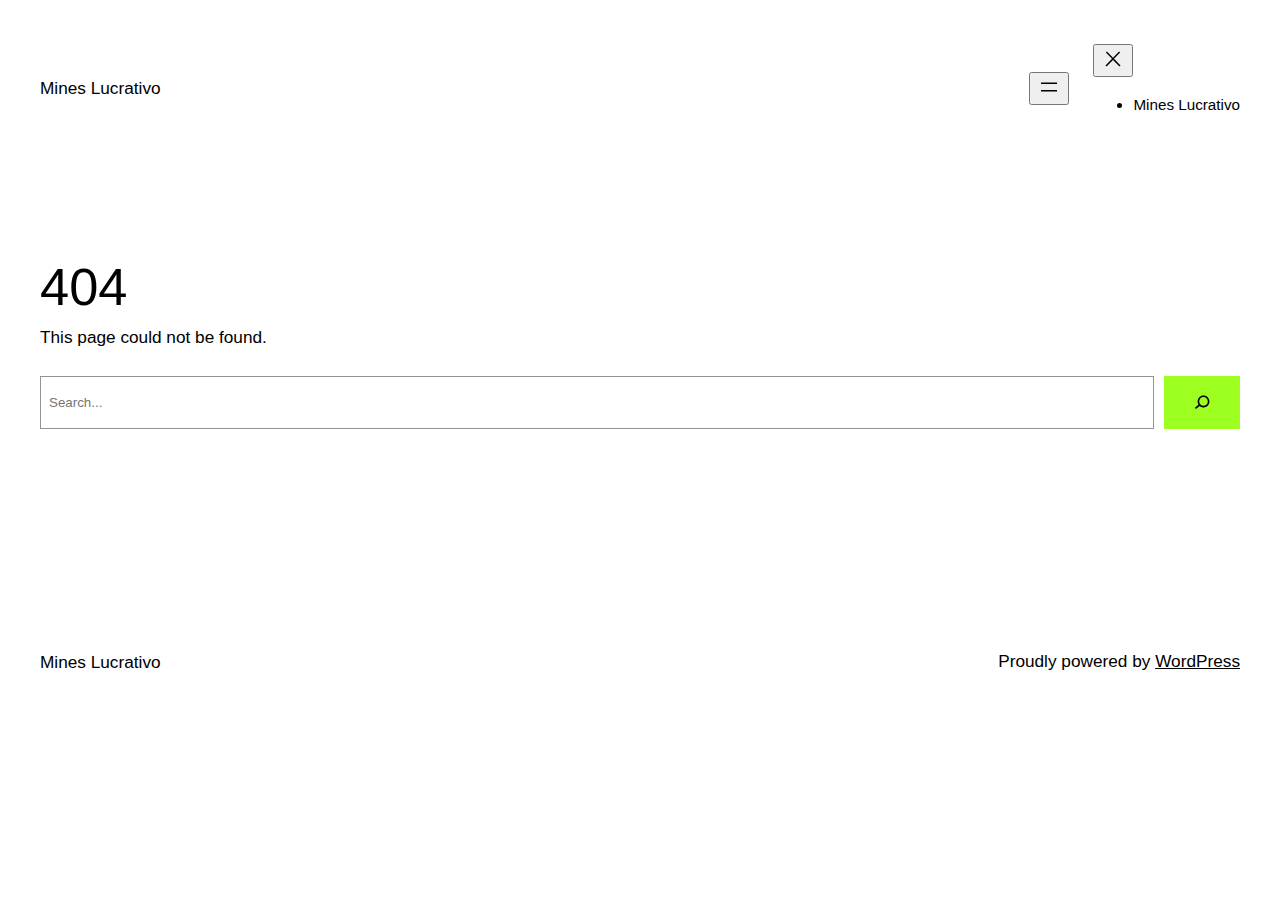
<file: mines.lacasadasorte.com.br/Firefox/index.html>
<!DOCTYPE html>
<html lang="en-US">
<head>
	<meta charset="UTF-8" />
	<meta name="viewport" content="width=device-width, initial-scale=1" />
<meta name='robots' content='max-image-preview:large' />
<title>Page not found &#8211; Mines Lucrativo</title>
<link rel="alternate" type="application/rss+xml" title="Mines Lucrativo &raquo; Feed" href="https://mines.lacasadasorte.com.br/index.php/feed/" />
<link rel="alternate" type="application/rss+xml" title="Mines Lucrativo &raquo; Comments Feed" href="https://mines.lacasadasorte.com.br/index.php/comments/feed/" />
<script>
window._wpemojiSettings = {"baseUrl":"https:\/\/s.w.org\/images\/core\/emoji\/14.0.0\/72x72\/","ext":".png","svgUrl":"https:\/\/s.w.org\/images\/core\/emoji\/14.0.0\/svg\/","svgExt":".svg","source":{"concatemoji":"https:\/\/mines.lacasadasorte.com.br\/wp-includes\/js\/wp-emoji-release.min.js?ver=6.2.2"}};
/*! This file is auto-generated */
!function(e,a,t){var n,r,o,i=a.createElement("canvas"),p=i.getContext&&i.getContext("2d");function s(e,t){p.clearRect(0,0,i.width,i.height),p.fillText(e,0,0);e=i.toDataURL();return p.clearRect(0,0,i.width,i.height),p.fillText(t,0,0),e===i.toDataURL()}function c(e){var t=a.createElement("script");t.src=e,t.defer=t.type="text/javascript",a.getElementsByTagName("head")[0].appendChild(t)}for(o=Array("flag","emoji"),t.supports={everything:!0,everythingExceptFlag:!0},r=0;r<o.length;r++)t.supports[o[r]]=function(e){if(p&&p.fillText)switch(p.textBaseline="top",p.font="600 32px Arial",e){case"flag":return s("\ud83c\udff3\ufe0f\u200d\u26a7\ufe0f","\ud83c\udff3\ufe0f\u200b\u26a7\ufe0f")?!1:!s("\ud83c\uddfa\ud83c\uddf3","\ud83c\uddfa\u200b\ud83c\uddf3")&&!s("\ud83c\udff4\udb40\udc67\udb40\udc62\udb40\udc65\udb40\udc6e\udb40\udc67\udb40\udc7f","\ud83c\udff4\u200b\udb40\udc67\u200b\udb40\udc62\u200b\udb40\udc65\u200b\udb40\udc6e\u200b\udb40\udc67\u200b\udb40\udc7f");case"emoji":return!s("\ud83e\udef1\ud83c\udffb\u200d\ud83e\udef2\ud83c\udfff","\ud83e\udef1\ud83c\udffb\u200b\ud83e\udef2\ud83c\udfff")}return!1}(o[r]),t.supports.everything=t.supports.everything&&t.supports[o[r]],"flag"!==o[r]&&(t.supports.everythingExceptFlag=t.supports.everythingExceptFlag&&t.supports[o[r]]);t.supports.everythingExceptFlag=t.supports.everythingExceptFlag&&!t.supports.flag,t.DOMReady=!1,t.readyCallback=function(){t.DOMReady=!0},t.supports.everything||(n=function(){t.readyCallback()},a.addEventListener?(a.addEventListener("DOMContentLoaded",n,!1),e.addEventListener("load",n,!1)):(e.attachEvent("onload",n),a.attachEvent("onreadystatechange",function(){"complete"===a.readyState&&t.readyCallback()})),(e=t.source||{}).concatemoji?c(e.concatemoji):e.wpemoji&&e.twemoji&&(c(e.twemoji),c(e.wpemoji)))}(window,document,window._wpemojiSettings);
</script>
<style>
img.wp-smiley,
img.emoji {
	display: inline !important;
	border: none !important;
	box-shadow: none !important;
	height: 1em !important;
	width: 1em !important;
	margin: 0 0.07em !important;
	vertical-align: -0.1em !important;
	background: none !important;
	padding: 0 !important;
}
</style>
	<style id='wp-block-site-title-inline-css'>
.wp-block-site-title a{color:inherit}
.wp-block-site-title{font-size: var(--wp--preset--font-size--medium);font-weight: normal;line-height: 1.4;}
.wp-block-site-title a:where(:not(.wp-element-button)){text-decoration: none;}
.wp-block-site-title a:where(:not(.wp-element-button)):hover{text-decoration: underline;}
.wp-block-site-title a:where(:not(.wp-element-button)):focus{text-decoration: underline dashed;}
.wp-block-site-title a:where(:not(.wp-element-button)):active{color: var(--wp--preset--color--secondary);text-decoration: none;}
</style>
<style id='wp-block-page-list-inline-css'>
.wp-block-navigation .wp-block-page-list{align-items:var(--navigation-layout-align,initial);background-color:inherit;display:flex;flex-direction:var(--navigation-layout-direction,initial);flex-wrap:var(--navigation-layout-wrap,wrap);justify-content:var(--navigation-layout-justify,initial)}.wp-block-navigation .wp-block-navigation-item{background-color:inherit}
</style>
<link rel='stylesheet' id='wp-block-navigation-css' href='https://mines.lacasadasorte.com.br/wp-includes/blocks/navigation/style.min.css?ver=6.2.2' media='all' />
<style id='wp-block-navigation-inline-css'>
.wp-block-navigation{font-size: var(--wp--preset--font-size--small);}
.wp-block-navigation a:where(:not(.wp-element-button)){color: inherit;text-decoration: none;}
.wp-block-navigation a:where(:not(.wp-element-button)):hover{text-decoration: underline;}
.wp-block-navigation a:where(:not(.wp-element-button)):focus{text-decoration: underline dashed;}
.wp-block-navigation a:where(:not(.wp-element-button)):active{text-decoration: none;}
</style>
<style id='wp-block-group-inline-css'>
.wp-block-group{box-sizing:border-box}
</style>
<style id='wp-block-spacer-inline-css'>
.wp-block-spacer{clear:both}
</style>
<style id='wp-block-heading-inline-css'>
h1.has-background,h2.has-background,h3.has-background,h4.has-background,h5.has-background,h6.has-background{padding:1.25em 2.375em}
</style>
<style id='wp-block-paragraph-inline-css'>
.is-small-text{font-size:.875em}.is-regular-text{font-size:1em}.is-large-text{font-size:2.25em}.is-larger-text{font-size:3em}.has-drop-cap:not(:focus):first-letter{float:left;font-size:8.4em;font-style:normal;font-weight:100;line-height:.68;margin:.05em .1em 0 0;text-transform:uppercase}body.rtl .has-drop-cap:not(:focus):first-letter{float:none;margin-left:.1em}p.has-drop-cap.has-background{overflow:hidden}p.has-background{padding:1.25em 2.375em}:where(p.has-text-color:not(.has-link-color)) a{color:inherit}
</style>
<style id='wp-block-search-inline-css'>
.wp-block-search__button{margin-left:.625em;word-break:normal}.wp-block-search__button.has-icon{line-height:0}.wp-block-search__button svg{fill:currentColor;min-height:1.5em;min-width:1.5em;vertical-align:text-bottom}:where(.wp-block-search__button){border:1px solid #ccc;padding:.375em .625em}.wp-block-search__inside-wrapper{display:flex;flex:auto;flex-wrap:nowrap;max-width:100%}.wp-block-search__label{width:100%}.wp-block-search__input{border:1px solid #949494;flex-grow:1;margin-left:0;margin-right:0;min-width:3em;padding:8px;text-decoration:unset!important}.wp-block-search.wp-block-search__button-only .wp-block-search__button{margin-left:0}:where(.wp-block-search__button-inside .wp-block-search__inside-wrapper){border:1px solid #949494;padding:4px}:where(.wp-block-search__button-inside .wp-block-search__inside-wrapper) .wp-block-search__input{border:none;border-radius:0;padding:0 0 0 .25em}:where(.wp-block-search__button-inside .wp-block-search__inside-wrapper) .wp-block-search__input:focus{outline:none}:where(.wp-block-search__button-inside .wp-block-search__inside-wrapper) :where(.wp-block-search__button){padding:.125em .5em}.wp-block-search.aligncenter .wp-block-search__inside-wrapper{margin:auto}
</style>
<style id='wp-block-library-inline-css'>
:root{--wp-admin-theme-color:#007cba;--wp-admin-theme-color--rgb:0,124,186;--wp-admin-theme-color-darker-10:#006ba1;--wp-admin-theme-color-darker-10--rgb:0,107,161;--wp-admin-theme-color-darker-20:#005a87;--wp-admin-theme-color-darker-20--rgb:0,90,135;--wp-admin-border-width-focus:2px;--wp-block-synced-color:#7a00df;--wp-block-synced-color--rgb:122,0,223}@media (-webkit-min-device-pixel-ratio:2),(min-resolution:192dpi){:root{--wp-admin-border-width-focus:1.5px}}.wp-element-button{cursor:pointer}:root{--wp--preset--font-size--normal:16px;--wp--preset--font-size--huge:42px}:root .has-very-light-gray-background-color{background-color:#eee}:root .has-very-dark-gray-background-color{background-color:#313131}:root .has-very-light-gray-color{color:#eee}:root .has-very-dark-gray-color{color:#313131}:root .has-vivid-green-cyan-to-vivid-cyan-blue-gradient-background{background:linear-gradient(135deg,#00d084,#0693e3)}:root .has-purple-crush-gradient-background{background:linear-gradient(135deg,#34e2e4,#4721fb 50%,#ab1dfe)}:root .has-hazy-dawn-gradient-background{background:linear-gradient(135deg,#faaca8,#dad0ec)}:root .has-subdued-olive-gradient-background{background:linear-gradient(135deg,#fafae1,#67a671)}:root .has-atomic-cream-gradient-background{background:linear-gradient(135deg,#fdd79a,#004a59)}:root .has-nightshade-gradient-background{background:linear-gradient(135deg,#330968,#31cdcf)}:root .has-midnight-gradient-background{background:linear-gradient(135deg,#020381,#2874fc)}.has-regular-font-size{font-size:1em}.has-larger-font-size{font-size:2.625em}.has-normal-font-size{font-size:var(--wp--preset--font-size--normal)}.has-huge-font-size{font-size:var(--wp--preset--font-size--huge)}.has-text-align-center{text-align:center}.has-text-align-left{text-align:left}.has-text-align-right{text-align:right}#end-resizable-editor-section{display:none}.aligncenter{clear:both}.items-justified-left{justify-content:flex-start}.items-justified-center{justify-content:center}.items-justified-right{justify-content:flex-end}.items-justified-space-between{justify-content:space-between}.screen-reader-text{clip:rect(1px,1px,1px,1px);word-wrap:normal!important;border:0;-webkit-clip-path:inset(50%);clip-path:inset(50%);height:1px;margin:-1px;overflow:hidden;padding:0;position:absolute;width:1px}.screen-reader-text:focus{clip:auto!important;background-color:#ddd;-webkit-clip-path:none;clip-path:none;color:#444;display:block;font-size:1em;height:auto;left:5px;line-height:normal;padding:15px 23px 14px;text-decoration:none;top:5px;width:auto;z-index:100000}html :where(.has-border-color){border-style:solid}html :where([style*=border-top-color]){border-top-style:solid}html :where([style*=border-right-color]){border-right-style:solid}html :where([style*=border-bottom-color]){border-bottom-style:solid}html :where([style*=border-left-color]){border-left-style:solid}html :where([style*=border-width]){border-style:solid}html :where([style*=border-top-width]){border-top-style:solid}html :where([style*=border-right-width]){border-right-style:solid}html :where([style*=border-bottom-width]){border-bottom-style:solid}html :where([style*=border-left-width]){border-left-style:solid}html :where(img[class*=wp-image-]){height:auto;max-width:100%}figure{margin:0 0 1em}html :where(.is-position-sticky){--wp-admin--admin-bar--position-offset:var(--wp-admin--admin-bar--height,0px)}@media screen and (max-width:600px){html :where(.is-position-sticky){--wp-admin--admin-bar--position-offset:0px}}
</style>
<style id='global-styles-inline-css'>
body{--wp--preset--color--black: #000000;--wp--preset--color--cyan-bluish-gray: #abb8c3;--wp--preset--color--white: #ffffff;--wp--preset--color--pale-pink: #f78da7;--wp--preset--color--vivid-red: #cf2e2e;--wp--preset--color--luminous-vivid-orange: #ff6900;--wp--preset--color--luminous-vivid-amber: #fcb900;--wp--preset--color--light-green-cyan: #7bdcb5;--wp--preset--color--vivid-green-cyan: #00d084;--wp--preset--color--pale-cyan-blue: #8ed1fc;--wp--preset--color--vivid-cyan-blue: #0693e3;--wp--preset--color--vivid-purple: #9b51e0;--wp--preset--color--base: #ffffff;--wp--preset--color--contrast: #000000;--wp--preset--color--primary: #9DFF20;--wp--preset--color--secondary: #345C00;--wp--preset--color--tertiary: #F6F6F6;--wp--preset--gradient--vivid-cyan-blue-to-vivid-purple: linear-gradient(135deg,rgba(6,147,227,1) 0%,rgb(155,81,224) 100%);--wp--preset--gradient--light-green-cyan-to-vivid-green-cyan: linear-gradient(135deg,rgb(122,220,180) 0%,rgb(0,208,130) 100%);--wp--preset--gradient--luminous-vivid-amber-to-luminous-vivid-orange: linear-gradient(135deg,rgba(252,185,0,1) 0%,rgba(255,105,0,1) 100%);--wp--preset--gradient--luminous-vivid-orange-to-vivid-red: linear-gradient(135deg,rgba(255,105,0,1) 0%,rgb(207,46,46) 100%);--wp--preset--gradient--very-light-gray-to-cyan-bluish-gray: linear-gradient(135deg,rgb(238,238,238) 0%,rgb(169,184,195) 100%);--wp--preset--gradient--cool-to-warm-spectrum: linear-gradient(135deg,rgb(74,234,220) 0%,rgb(151,120,209) 20%,rgb(207,42,186) 40%,rgb(238,44,130) 60%,rgb(251,105,98) 80%,rgb(254,248,76) 100%);--wp--preset--gradient--blush-light-purple: linear-gradient(135deg,rgb(255,206,236) 0%,rgb(152,150,240) 100%);--wp--preset--gradient--blush-bordeaux: linear-gradient(135deg,rgb(254,205,165) 0%,rgb(254,45,45) 50%,rgb(107,0,62) 100%);--wp--preset--gradient--luminous-dusk: linear-gradient(135deg,rgb(255,203,112) 0%,rgb(199,81,192) 50%,rgb(65,88,208) 100%);--wp--preset--gradient--pale-ocean: linear-gradient(135deg,rgb(255,245,203) 0%,rgb(182,227,212) 50%,rgb(51,167,181) 100%);--wp--preset--gradient--electric-grass: linear-gradient(135deg,rgb(202,248,128) 0%,rgb(113,206,126) 100%);--wp--preset--gradient--midnight: linear-gradient(135deg,rgb(2,3,129) 0%,rgb(40,116,252) 100%);--wp--preset--duotone--dark-grayscale: url('#wp-duotone-dark-grayscale');--wp--preset--duotone--grayscale: url('#wp-duotone-grayscale');--wp--preset--duotone--purple-yellow: url('#wp-duotone-purple-yellow');--wp--preset--duotone--blue-red: url('#wp-duotone-blue-red');--wp--preset--duotone--midnight: url('#wp-duotone-midnight');--wp--preset--duotone--magenta-yellow: url('#wp-duotone-magenta-yellow');--wp--preset--duotone--purple-green: url('#wp-duotone-purple-green');--wp--preset--duotone--blue-orange: url('#wp-duotone-blue-orange');--wp--preset--font-size--small: clamp(0.875rem, 0.875rem + ((1vw - 0.48rem) * 0.24), 1rem);--wp--preset--font-size--medium: clamp(1rem, 1rem + ((1vw - 0.48rem) * 0.24), 1.125rem);--wp--preset--font-size--large: clamp(1.75rem, 1.75rem + ((1vw - 0.48rem) * 0.24), 1.875rem);--wp--preset--font-size--x-large: 2.25rem;--wp--preset--font-size--xx-large: clamp(4rem, 4rem + ((1vw - 0.48rem) * 11.538), 10rem);--wp--preset--font-family--dm-sans: "DM Sans", sans-serif;--wp--preset--font-family--ibm-plex-mono: 'IBM Plex Mono', monospace;--wp--preset--font-family--inter: "Inter", sans-serif;--wp--preset--font-family--system-font: -apple-system,BlinkMacSystemFont,"Segoe UI",Roboto,Oxygen-Sans,Ubuntu,Cantarell,"Helvetica Neue",sans-serif;--wp--preset--font-family--source-serif-pro: "Source Serif Pro", serif;--wp--preset--spacing--30: clamp(1.5rem, 5vw, 2rem);--wp--preset--spacing--40: clamp(1.8rem, 1.8rem + ((1vw - 0.48rem) * 2.885), 3rem);--wp--preset--spacing--50: clamp(2.5rem, 8vw, 4.5rem);--wp--preset--spacing--60: clamp(3.75rem, 10vw, 7rem);--wp--preset--spacing--70: clamp(5rem, 5.25rem + ((1vw - 0.48rem) * 9.096), 8rem);--wp--preset--spacing--80: clamp(7rem, 14vw, 11rem);--wp--preset--shadow--natural: 6px 6px 9px rgba(0, 0, 0, 0.2);--wp--preset--shadow--deep: 12px 12px 50px rgba(0, 0, 0, 0.4);--wp--preset--shadow--sharp: 6px 6px 0px rgba(0, 0, 0, 0.2);--wp--preset--shadow--outlined: 6px 6px 0px -3px rgba(255, 255, 255, 1), 6px 6px rgba(0, 0, 0, 1);--wp--preset--shadow--crisp: 6px 6px 0px rgba(0, 0, 0, 1);}body { margin: 0;--wp--style--global--content-size: 650px;--wp--style--global--wide-size: 1200px; }.wp-site-blocks { padding-top: var(--wp--style--root--padding-top); padding-bottom: var(--wp--style--root--padding-bottom); }.has-global-padding { padding-right: var(--wp--style--root--padding-right); padding-left: var(--wp--style--root--padding-left); }.has-global-padding :where(.has-global-padding) { padding-right: 0; padding-left: 0; }.has-global-padding > .alignfull { margin-right: calc(var(--wp--style--root--padding-right) * -1); margin-left: calc(var(--wp--style--root--padding-left) * -1); }.has-global-padding :where(.has-global-padding) > .alignfull { margin-right: 0; margin-left: 0; }.has-global-padding > .alignfull:where(:not(.has-global-padding)) > :where([class*="wp-block-"]:not(.alignfull):not([class*="__"]),p,h1,h2,h3,h4,h5,h6,ul,ol) { padding-right: var(--wp--style--root--padding-right); padding-left: var(--wp--style--root--padding-left); }.has-global-padding :where(.has-global-padding) > .alignfull:where(:not(.has-global-padding)) > :where([class*="wp-block-"]:not(.alignfull):not([class*="__"]),p,h1,h2,h3,h4,h5,h6,ul,ol) { padding-right: 0; padding-left: 0; }.wp-site-blocks > .alignleft { float: left; margin-right: 2em; }.wp-site-blocks > .alignright { float: right; margin-left: 2em; }.wp-site-blocks > .aligncenter { justify-content: center; margin-left: auto; margin-right: auto; }.wp-site-blocks > * { margin-block-start: 0; margin-block-end: 0; }.wp-site-blocks > * + * { margin-block-start: 1.5rem; }body { --wp--style--block-gap: 1.5rem; }body .is-layout-flow > *{margin-block-start: 0;margin-block-end: 0;}body .is-layout-flow > * + *{margin-block-start: 1.5rem;margin-block-end: 0;}body .is-layout-constrained > *{margin-block-start: 0;margin-block-end: 0;}body .is-layout-constrained > * + *{margin-block-start: 1.5rem;margin-block-end: 0;}body .is-layout-flex{gap: 1.5rem;}body .is-layout-flow > .alignleft{float: left;margin-inline-start: 0;margin-inline-end: 2em;}body .is-layout-flow > .alignright{float: right;margin-inline-start: 2em;margin-inline-end: 0;}body .is-layout-flow > .aligncenter{margin-left: auto !important;margin-right: auto !important;}body .is-layout-constrained > .alignleft{float: left;margin-inline-start: 0;margin-inline-end: 2em;}body .is-layout-constrained > .alignright{float: right;margin-inline-start: 2em;margin-inline-end: 0;}body .is-layout-constrained > .aligncenter{margin-left: auto !important;margin-right: auto !important;}body .is-layout-constrained > :where(:not(.alignleft):not(.alignright):not(.alignfull)){max-width: var(--wp--style--global--content-size);margin-left: auto !important;margin-right: auto !important;}body .is-layout-constrained > .alignwide{max-width: var(--wp--style--global--wide-size);}body .is-layout-flex{display: flex;}body .is-layout-flex{flex-wrap: wrap;align-items: center;}body .is-layout-flex > *{margin: 0;}body{background-color: var(--wp--preset--color--base);color: var(--wp--preset--color--contrast);font-family: var(--wp--preset--font-family--system-font);font-size: var(--wp--preset--font-size--medium);line-height: 1.6;--wp--style--root--padding-top: var(--wp--preset--spacing--40);--wp--style--root--padding-right: var(--wp--preset--spacing--30);--wp--style--root--padding-bottom: var(--wp--preset--spacing--40);--wp--style--root--padding-left: var(--wp--preset--spacing--30);}a:where(:not(.wp-element-button)){color: var(--wp--preset--color--contrast);text-decoration: underline;}a:where(:not(.wp-element-button)):hover{text-decoration: none;}a:where(:not(.wp-element-button)):focus{text-decoration: underline dashed;}a:where(:not(.wp-element-button)):active{color: var(--wp--preset--color--secondary);text-decoration: none;}h1, h2, h3, h4, h5, h6{font-weight: 400;line-height: 1.4;}h1{font-size: clamp(2.719rem, 2.719rem + ((1vw - 0.48rem) * 1.742), 3.625rem);line-height: 1.2;}h2{font-size: clamp(2.625rem, calc(2.625rem + ((1vw - 0.48rem) * 8.4135)), 3.25rem);line-height: 1.2;}h3{font-size: var(--wp--preset--font-size--x-large);}h4{font-size: var(--wp--preset--font-size--large);}h5{font-size: var(--wp--preset--font-size--medium);font-weight: 700;text-transform: uppercase;}h6{font-size: var(--wp--preset--font-size--medium);text-transform: uppercase;}.wp-element-button, .wp-block-button__link{background-color: var(--wp--preset--color--primary);border-radius: 0;border-width: 0;color: var(--wp--preset--color--contrast);font-family: inherit;font-size: inherit;line-height: inherit;padding: calc(0.667em + 2px) calc(1.333em + 2px);text-decoration: none;}.wp-element-button:visited, .wp-block-button__link:visited{color: var(--wp--preset--color--contrast);}.wp-element-button:hover, .wp-block-button__link:hover{background-color: var(--wp--preset--color--contrast);color: var(--wp--preset--color--base);}.wp-element-button:focus, .wp-block-button__link:focus{background-color: var(--wp--preset--color--contrast);color: var(--wp--preset--color--base);}.wp-element-button:active, .wp-block-button__link:active{background-color: var(--wp--preset--color--secondary);color: var(--wp--preset--color--base);}.has-black-color{color: var(--wp--preset--color--black) !important;}.has-cyan-bluish-gray-color{color: var(--wp--preset--color--cyan-bluish-gray) !important;}.has-white-color{color: var(--wp--preset--color--white) !important;}.has-pale-pink-color{color: var(--wp--preset--color--pale-pink) !important;}.has-vivid-red-color{color: var(--wp--preset--color--vivid-red) !important;}.has-luminous-vivid-orange-color{color: var(--wp--preset--color--luminous-vivid-orange) !important;}.has-luminous-vivid-amber-color{color: var(--wp--preset--color--luminous-vivid-amber) !important;}.has-light-green-cyan-color{color: var(--wp--preset--color--light-green-cyan) !important;}.has-vivid-green-cyan-color{color: var(--wp--preset--color--vivid-green-cyan) !important;}.has-pale-cyan-blue-color{color: var(--wp--preset--color--pale-cyan-blue) !important;}.has-vivid-cyan-blue-color{color: var(--wp--preset--color--vivid-cyan-blue) !important;}.has-vivid-purple-color{color: var(--wp--preset--color--vivid-purple) !important;}.has-base-color{color: var(--wp--preset--color--base) !important;}.has-contrast-color{color: var(--wp--preset--color--contrast) !important;}.has-primary-color{color: var(--wp--preset--color--primary) !important;}.has-secondary-color{color: var(--wp--preset--color--secondary) !important;}.has-tertiary-color{color: var(--wp--preset--color--tertiary) !important;}.has-black-background-color{background-color: var(--wp--preset--color--black) !important;}.has-cyan-bluish-gray-background-color{background-color: var(--wp--preset--color--cyan-bluish-gray) !important;}.has-white-background-color{background-color: var(--wp--preset--color--white) !important;}.has-pale-pink-background-color{background-color: var(--wp--preset--color--pale-pink) !important;}.has-vivid-red-background-color{background-color: var(--wp--preset--color--vivid-red) !important;}.has-luminous-vivid-orange-background-color{background-color: var(--wp--preset--color--luminous-vivid-orange) !important;}.has-luminous-vivid-amber-background-color{background-color: var(--wp--preset--color--luminous-vivid-amber) !important;}.has-light-green-cyan-background-color{background-color: var(--wp--preset--color--light-green-cyan) !important;}.has-vivid-green-cyan-background-color{background-color: var(--wp--preset--color--vivid-green-cyan) !important;}.has-pale-cyan-blue-background-color{background-color: var(--wp--preset--color--pale-cyan-blue) !important;}.has-vivid-cyan-blue-background-color{background-color: var(--wp--preset--color--vivid-cyan-blue) !important;}.has-vivid-purple-background-color{background-color: var(--wp--preset--color--vivid-purple) !important;}.has-base-background-color{background-color: var(--wp--preset--color--base) !important;}.has-contrast-background-color{background-color: var(--wp--preset--color--contrast) !important;}.has-primary-background-color{background-color: var(--wp--preset--color--primary) !important;}.has-secondary-background-color{background-color: var(--wp--preset--color--secondary) !important;}.has-tertiary-background-color{background-color: var(--wp--preset--color--tertiary) !important;}.has-black-border-color{border-color: var(--wp--preset--color--black) !important;}.has-cyan-bluish-gray-border-color{border-color: var(--wp--preset--color--cyan-bluish-gray) !important;}.has-white-border-color{border-color: var(--wp--preset--color--white) !important;}.has-pale-pink-border-color{border-color: var(--wp--preset--color--pale-pink) !important;}.has-vivid-red-border-color{border-color: var(--wp--preset--color--vivid-red) !important;}.has-luminous-vivid-orange-border-color{border-color: var(--wp--preset--color--luminous-vivid-orange) !important;}.has-luminous-vivid-amber-border-color{border-color: var(--wp--preset--color--luminous-vivid-amber) !important;}.has-light-green-cyan-border-color{border-color: var(--wp--preset--color--light-green-cyan) !important;}.has-vivid-green-cyan-border-color{border-color: var(--wp--preset--color--vivid-green-cyan) !important;}.has-pale-cyan-blue-border-color{border-color: var(--wp--preset--color--pale-cyan-blue) !important;}.has-vivid-cyan-blue-border-color{border-color: var(--wp--preset--color--vivid-cyan-blue) !important;}.has-vivid-purple-border-color{border-color: var(--wp--preset--color--vivid-purple) !important;}.has-base-border-color{border-color: var(--wp--preset--color--base) !important;}.has-contrast-border-color{border-color: var(--wp--preset--color--contrast) !important;}.has-primary-border-color{border-color: var(--wp--preset--color--primary) !important;}.has-secondary-border-color{border-color: var(--wp--preset--color--secondary) !important;}.has-tertiary-border-color{border-color: var(--wp--preset--color--tertiary) !important;}.has-vivid-cyan-blue-to-vivid-purple-gradient-background{background: var(--wp--preset--gradient--vivid-cyan-blue-to-vivid-purple) !important;}.has-light-green-cyan-to-vivid-green-cyan-gradient-background{background: var(--wp--preset--gradient--light-green-cyan-to-vivid-green-cyan) !important;}.has-luminous-vivid-amber-to-luminous-vivid-orange-gradient-background{background: var(--wp--preset--gradient--luminous-vivid-amber-to-luminous-vivid-orange) !important;}.has-luminous-vivid-orange-to-vivid-red-gradient-background{background: var(--wp--preset--gradient--luminous-vivid-orange-to-vivid-red) !important;}.has-very-light-gray-to-cyan-bluish-gray-gradient-background{background: var(--wp--preset--gradient--very-light-gray-to-cyan-bluish-gray) !important;}.has-cool-to-warm-spectrum-gradient-background{background: var(--wp--preset--gradient--cool-to-warm-spectrum) !important;}.has-blush-light-purple-gradient-background{background: var(--wp--preset--gradient--blush-light-purple) !important;}.has-blush-bordeaux-gradient-background{background: var(--wp--preset--gradient--blush-bordeaux) !important;}.has-luminous-dusk-gradient-background{background: var(--wp--preset--gradient--luminous-dusk) !important;}.has-pale-ocean-gradient-background{background: var(--wp--preset--gradient--pale-ocean) !important;}.has-electric-grass-gradient-background{background: var(--wp--preset--gradient--electric-grass) !important;}.has-midnight-gradient-background{background: var(--wp--preset--gradient--midnight) !important;}.has-small-font-size{font-size: var(--wp--preset--font-size--small) !important;}.has-medium-font-size{font-size: var(--wp--preset--font-size--medium) !important;}.has-large-font-size{font-size: var(--wp--preset--font-size--large) !important;}.has-x-large-font-size{font-size: var(--wp--preset--font-size--x-large) !important;}.has-xx-large-font-size{font-size: var(--wp--preset--font-size--xx-large) !important;}.has-dm-sans-font-family{font-family: var(--wp--preset--font-family--dm-sans) !important;}.has-ibm-plex-mono-font-family{font-family: var(--wp--preset--font-family--ibm-plex-mono) !important;}.has-inter-font-family{font-family: var(--wp--preset--font-family--inter) !important;}.has-system-font-font-family{font-family: var(--wp--preset--font-family--system-font) !important;}.has-source-serif-pro-font-family{font-family: var(--wp--preset--font-family--source-serif-pro) !important;}
</style>
<style id='core-block-supports-inline-css'>
.wp-container-2.wp-container-2{justify-content:flex-end;}.wp-container-3.wp-container-3,.wp-container-8.wp-container-8{justify-content:space-between;}
</style>
<style id='wp-webfonts-inline-css'>
@font-face{font-family:"DM Sans";font-style:normal;font-weight:400;font-display:fallback;src:url('/wp-content/themes/twentytwentythree/assets/fonts/dm-sans/DMSans-Regular.woff2') format('woff2');font-stretch:normal;}@font-face{font-family:"DM Sans";font-style:italic;font-weight:400;font-display:fallback;src:url('/wp-content/themes/twentytwentythree/assets/fonts/dm-sans/DMSans-Regular-Italic.woff2') format('woff2');font-stretch:normal;}@font-face{font-family:"DM Sans";font-style:normal;font-weight:700;font-display:fallback;src:url('/wp-content/themes/twentytwentythree/assets/fonts/dm-sans/DMSans-Bold.woff2') format('woff2');font-stretch:normal;}@font-face{font-family:"DM Sans";font-style:italic;font-weight:700;font-display:fallback;src:url('/wp-content/themes/twentytwentythree/assets/fonts/dm-sans/DMSans-Bold-Italic.woff2') format('woff2');font-stretch:normal;}@font-face{font-family:"IBM Plex Mono";font-style:normal;font-weight:300;font-display:block;src:url('/wp-content/themes/twentytwentythree/assets/fonts/ibm-plex-mono/IBMPlexMono-Light.woff2') format('woff2');font-stretch:normal;}@font-face{font-family:"IBM Plex Mono";font-style:normal;font-weight:400;font-display:block;src:url('/wp-content/themes/twentytwentythree/assets/fonts/ibm-plex-mono/IBMPlexMono-Regular.woff2') format('woff2');font-stretch:normal;}@font-face{font-family:"IBM Plex Mono";font-style:italic;font-weight:400;font-display:block;src:url('/wp-content/themes/twentytwentythree/assets/fonts/ibm-plex-mono/IBMPlexMono-Italic.woff2') format('woff2');font-stretch:normal;}@font-face{font-family:"IBM Plex Mono";font-style:normal;font-weight:700;font-display:block;src:url('/wp-content/themes/twentytwentythree/assets/fonts/ibm-plex-mono/IBMPlexMono-Bold.woff2') format('woff2');font-stretch:normal;}@font-face{font-family:Inter;font-style:normal;font-weight:200 900;font-display:fallback;src:url('/wp-content/themes/twentytwentythree/assets/fonts/inter/Inter-VariableFont_slnt,wght.ttf') format('truetype');font-stretch:normal;}@font-face{font-family:"Source Serif Pro";font-style:normal;font-weight:200 900;font-display:fallback;src:url('/wp-content/themes/twentytwentythree/assets/fonts/source-serif-pro/SourceSerif4Variable-Roman.ttf.woff2') format('woff2');font-stretch:normal;}@font-face{font-family:"Source Serif Pro";font-style:italic;font-weight:200 900;font-display:fallback;src:url('/wp-content/themes/twentytwentythree/assets/fonts/source-serif-pro/SourceSerif4Variable-Italic.ttf.woff2') format('woff2');font-stretch:normal;}
</style>
<script src='https://mines.lacasadasorte.com.br/wp-includes/blocks/navigation/view.min.js?ver=c24330f635f5cb9d5e0e' id='wp-block-navigation-view-js'></script>
<script src='https://mines.lacasadasorte.com.br/wp-includes/blocks/navigation/view-modal.min.js?ver=f51363b18f0497ec84da' id='wp-block-navigation-view-2-js'></script>
<link rel="https://api.w.org/" href="https://mines.lacasadasorte.com.br/index.php/wp-json/" /><link rel="EditURI" type="application/rsd+xml" title="RSD" href="https://mines.lacasadasorte.com.br/xmlrpc.php?rsd" />
<link rel="wlwmanifest" type="application/wlwmanifest+xml" href="https://mines.lacasadasorte.com.br/wp-includes/wlwmanifest.xml" />
<meta name="generator" content="WordPress 6.2.2" />
<style id="wpforms-css-vars-root">
				:root {
					--wpforms-field-border-radius: 3px;
--wpforms-field-background-color: #ffffff;
--wpforms-field-border-color: rgba( 0, 0, 0, 0.25 );
--wpforms-field-text-color: rgba( 0, 0, 0, 0.7 );
--wpforms-label-color: rgba( 0, 0, 0, 0.85 );
--wpforms-label-sublabel-color: rgba( 0, 0, 0, 0.55 );
--wpforms-label-error-color: #d63637;
--wpforms-button-border-radius: 3px;
--wpforms-button-background-color: #066aab;
--wpforms-button-text-color: #ffffff;
--wpforms-field-size-input-height: 43px;
--wpforms-field-size-input-spacing: 15px;
--wpforms-field-size-font-size: 16px;
--wpforms-field-size-line-height: 19px;
--wpforms-field-size-padding-h: 14px;
--wpforms-field-size-checkbox-size: 16px;
--wpforms-field-size-sublabel-spacing: 5px;
--wpforms-field-size-icon-size: 1;
--wpforms-label-size-font-size: 16px;
--wpforms-label-size-line-height: 19px;
--wpforms-label-size-sublabel-font-size: 14px;
--wpforms-label-size-sublabel-line-height: 17px;
--wpforms-button-size-font-size: 17px;
--wpforms-button-size-height: 41px;
--wpforms-button-size-padding-h: 15px;
--wpforms-button-size-margin-top: 10px;

				}
			</style></head>

<body class="error404 wp-embed-responsive elementor-default elementor-kit-6">
<svg xmlns="http://www.w3.org/2000/svg" viewBox="0 0 0 0" width="0" height="0" focusable="false" role="none" style="visibility: hidden; position: absolute; left: -9999px; overflow: hidden;" ><defs><filter id="wp-duotone-dark-grayscale"><feColorMatrix color-interpolation-filters="sRGB" type="matrix" values=" .299 .587 .114 0 0 .299 .587 .114 0 0 .299 .587 .114 0 0 .299 .587 .114 0 0 " /><feComponentTransfer color-interpolation-filters="sRGB" ><feFuncR type="table" tableValues="0 0.49803921568627" /><feFuncG type="table" tableValues="0 0.49803921568627" /><feFuncB type="table" tableValues="0 0.49803921568627" /><feFuncA type="table" tableValues="1 1" /></feComponentTransfer><feComposite in2="SourceGraphic" operator="in" /></filter></defs></svg><svg xmlns="http://www.w3.org/2000/svg" viewBox="0 0 0 0" width="0" height="0" focusable="false" role="none" style="visibility: hidden; position: absolute; left: -9999px; overflow: hidden;" ><defs><filter id="wp-duotone-grayscale"><feColorMatrix color-interpolation-filters="sRGB" type="matrix" values=" .299 .587 .114 0 0 .299 .587 .114 0 0 .299 .587 .114 0 0 .299 .587 .114 0 0 " /><feComponentTransfer color-interpolation-filters="sRGB" ><feFuncR type="table" tableValues="0 1" /><feFuncG type="table" tableValues="0 1" /><feFuncB type="table" tableValues="0 1" /><feFuncA type="table" tableValues="1 1" /></feComponentTransfer><feComposite in2="SourceGraphic" operator="in" /></filter></defs></svg><svg xmlns="http://www.w3.org/2000/svg" viewBox="0 0 0 0" width="0" height="0" focusable="false" role="none" style="visibility: hidden; position: absolute; left: -9999px; overflow: hidden;" ><defs><filter id="wp-duotone-purple-yellow"><feColorMatrix color-interpolation-filters="sRGB" type="matrix" values=" .299 .587 .114 0 0 .299 .587 .114 0 0 .299 .587 .114 0 0 .299 .587 .114 0 0 " /><feComponentTransfer color-interpolation-filters="sRGB" ><feFuncR type="table" tableValues="0.54901960784314 0.98823529411765" /><feFuncG type="table" tableValues="0 1" /><feFuncB type="table" tableValues="0.71764705882353 0.25490196078431" /><feFuncA type="table" tableValues="1 1" /></feComponentTransfer><feComposite in2="SourceGraphic" operator="in" /></filter></defs></svg><svg xmlns="http://www.w3.org/2000/svg" viewBox="0 0 0 0" width="0" height="0" focusable="false" role="none" style="visibility: hidden; position: absolute; left: -9999px; overflow: hidden;" ><defs><filter id="wp-duotone-blue-red"><feColorMatrix color-interpolation-filters="sRGB" type="matrix" values=" .299 .587 .114 0 0 .299 .587 .114 0 0 .299 .587 .114 0 0 .299 .587 .114 0 0 " /><feComponentTransfer color-interpolation-filters="sRGB" ><feFuncR type="table" tableValues="0 1" /><feFuncG type="table" tableValues="0 0.27843137254902" /><feFuncB type="table" tableValues="0.5921568627451 0.27843137254902" /><feFuncA type="table" tableValues="1 1" /></feComponentTransfer><feComposite in2="SourceGraphic" operator="in" /></filter></defs></svg><svg xmlns="http://www.w3.org/2000/svg" viewBox="0 0 0 0" width="0" height="0" focusable="false" role="none" style="visibility: hidden; position: absolute; left: -9999px; overflow: hidden;" ><defs><filter id="wp-duotone-midnight"><feColorMatrix color-interpolation-filters="sRGB" type="matrix" values=" .299 .587 .114 0 0 .299 .587 .114 0 0 .299 .587 .114 0 0 .299 .587 .114 0 0 " /><feComponentTransfer color-interpolation-filters="sRGB" ><feFuncR type="table" tableValues="0 0" /><feFuncG type="table" tableValues="0 0.64705882352941" /><feFuncB type="table" tableValues="0 1" /><feFuncA type="table" tableValues="1 1" /></feComponentTransfer><feComposite in2="SourceGraphic" operator="in" /></filter></defs></svg><svg xmlns="http://www.w3.org/2000/svg" viewBox="0 0 0 0" width="0" height="0" focusable="false" role="none" style="visibility: hidden; position: absolute; left: -9999px; overflow: hidden;" ><defs><filter id="wp-duotone-magenta-yellow"><feColorMatrix color-interpolation-filters="sRGB" type="matrix" values=" .299 .587 .114 0 0 .299 .587 .114 0 0 .299 .587 .114 0 0 .299 .587 .114 0 0 " /><feComponentTransfer color-interpolation-filters="sRGB" ><feFuncR type="table" tableValues="0.78039215686275 1" /><feFuncG type="table" tableValues="0 0.94901960784314" /><feFuncB type="table" tableValues="0.35294117647059 0.47058823529412" /><feFuncA type="table" tableValues="1 1" /></feComponentTransfer><feComposite in2="SourceGraphic" operator="in" /></filter></defs></svg><svg xmlns="http://www.w3.org/2000/svg" viewBox="0 0 0 0" width="0" height="0" focusable="false" role="none" style="visibility: hidden; position: absolute; left: -9999px; overflow: hidden;" ><defs><filter id="wp-duotone-purple-green"><feColorMatrix color-interpolation-filters="sRGB" type="matrix" values=" .299 .587 .114 0 0 .299 .587 .114 0 0 .299 .587 .114 0 0 .299 .587 .114 0 0 " /><feComponentTransfer color-interpolation-filters="sRGB" ><feFuncR type="table" tableValues="0.65098039215686 0.40392156862745" /><feFuncG type="table" tableValues="0 1" /><feFuncB type="table" tableValues="0.44705882352941 0.4" /><feFuncA type="table" tableValues="1 1" /></feComponentTransfer><feComposite in2="SourceGraphic" operator="in" /></filter></defs></svg><svg xmlns="http://www.w3.org/2000/svg" viewBox="0 0 0 0" width="0" height="0" focusable="false" role="none" style="visibility: hidden; position: absolute; left: -9999px; overflow: hidden;" ><defs><filter id="wp-duotone-blue-orange"><feColorMatrix color-interpolation-filters="sRGB" type="matrix" values=" .299 .587 .114 0 0 .299 .587 .114 0 0 .299 .587 .114 0 0 .299 .587 .114 0 0 " /><feComponentTransfer color-interpolation-filters="sRGB" ><feFuncR type="table" tableValues="0.098039215686275 1" /><feFuncG type="table" tableValues="0 0.66274509803922" /><feFuncB type="table" tableValues="0.84705882352941 0.41960784313725" /><feFuncA type="table" tableValues="1 1" /></feComponentTransfer><feComposite in2="SourceGraphic" operator="in" /></filter></defs></svg>
<div class="wp-site-blocks"><header class="wp-block-template-part">
<div class="wp-block-group has-global-padding is-layout-constrained">
	
	<div class="wp-block-group alignwide is-content-justification-space-between is-layout-flex wp-container-3" style="padding-bottom:var(--wp--preset--spacing--40)">
		<p class="wp-block-site-title"><a href="https://mines.lacasadasorte.com.br" target="_self" rel="home">Mines Lucrativo</a></p>
		<nav class="is-responsive items-justified-right is-fallback wp-block-navigation is-content-justification-right is-layout-flex wp-container-2" aria-label=""><button aria-haspopup="true" aria-label="Open menu" class="wp-block-navigation__responsive-container-open " data-micromodal-trigger="modal-1"><svg width="24" height="24" xmlns="http://www.w3.org/2000/svg" viewBox="0 0 24 24" aria-hidden="true" focusable="false"><rect x="4" y="7.5" width="16" height="1.5" /><rect x="4" y="15" width="16" height="1.5" /></svg></button>
			<div class="wp-block-navigation__responsive-container  " style="" id="modal-1">
				<div class="wp-block-navigation__responsive-close" tabindex="-1" data-micromodal-close>
					<div class="wp-block-navigation__responsive-dialog" aria-label="Menu">
							<button aria-label="Close menu" data-micromodal-close class="wp-block-navigation__responsive-container-close"><svg xmlns="http://www.w3.org/2000/svg" viewBox="0 0 24 24" width="24" height="24" aria-hidden="true" focusable="false"><path d="M13 11.8l6.1-6.3-1-1-6.1 6.2-6.1-6.2-1 1 6.1 6.3-6.5 6.7 1 1 6.5-6.6 6.5 6.6 1-1z"></path></svg></button>
						<div class="wp-block-navigation__responsive-container-content" id="modal-1-content">
							<ul class="wp-block-page-list"><li class="wp-block-pages-list__item wp-block-navigation-item open-on-hover-click menu-item-home"><a class="wp-block-pages-list__item__link wp-block-navigation-item__content" href="https://mines.lacasadasorte.com.br/">Mines Lucrativo</a></li></ul>
						</div>
					</div>
				</div>
			</div></nav>
	</div>
	
</div>

</header>


<main class="wp-block-group has-global-padding is-layout-constrained">
	
<div style="height:var(--wp--preset--spacing--30)" aria-hidden="true" class="wp-block-spacer"></div>



<h1 class="alignwide wp-block-heading">404</h1>



<div class="wp-block-group alignwide is-layout-flow" style="margin-top:5px">
	
	<p>This page could not be found.</p>
	

	<form role="search" method="get" action="https://mines.lacasadasorte.com.br/" class="wp-block-search__button-outside wp-block-search__icon-button aligncenter wp-block-search"><label for="wp-block-search__input-5" class="wp-block-search__label screen-reader-text">Search</label><div class="wp-block-search__inside-wrapper "  style="width: 100%"><input type="search" id="wp-block-search__input-5" class="wp-block-search__input" name="s" value="" placeholder="Search..."  required /><button type="submit" class="wp-block-search__button has-icon wp-element-button"  aria-label="Search"><svg class="search-icon" viewBox="0 0 24 24" width="24" height="24">
					<path d="M13.5 6C10.5 6 8 8.5 8 11.5c0 1.1.3 2.1.9 3l-3.4 3 1 1.1 3.4-2.9c1 .9 2.2 1.4 3.6 1.4 3 0 5.5-2.5 5.5-5.5C19 8.5 16.5 6 13.5 6zm0 9.5c-2.2 0-4-1.8-4-4s1.8-4 4-4 4 1.8 4 4-1.8 4-4 4z"></path>
				</svg></button></div></form>
</div>



<div style="height:var(--wp--preset--spacing--70)" aria-hidden="true" class="wp-block-spacer"></div>


</main>


<footer class="wp-block-template-part">
<div class="wp-block-group has-global-padding is-layout-constrained">
	
	<div class="wp-block-group alignwide is-content-justification-space-between is-layout-flex wp-container-8" style="padding-top:var(--wp--preset--spacing--40)">
		<p class="wp-block-site-title"><a href="https://mines.lacasadasorte.com.br" target="_self" rel="home">Mines Lucrativo</a></p>
		
		<p class="has-text-align-right">
		Proudly powered by <a href="https://wordpress.org" rel="nofollow">WordPress</a>		</p>
		
	</div>
	
</div>


</footer>
</div>

		<style id="skip-link-styles">
		.skip-link.screen-reader-text {
			border: 0;
			clip: rect(1px,1px,1px,1px);
			clip-path: inset(50%);
			height: 1px;
			margin: -1px;
			overflow: hidden;
			padding: 0;
			position: absolute !important;
			width: 1px;
			word-wrap: normal !important;
		}

		.skip-link.screen-reader-text:focus {
			background-color: #eee;
			clip: auto !important;
			clip-path: none;
			color: #444;
			display: block;
			font-size: 1em;
			height: auto;
			left: 5px;
			line-height: normal;
			padding: 15px 23px 14px;
			text-decoration: none;
			top: 5px;
			width: auto;
			z-index: 100000;
		}
	</style>
		<script>
	( function() {
		var skipLinkTarget = document.querySelector( 'main' ),
			sibling,
			skipLinkTargetID,
			skipLink;

		// Early exit if a skip-link target can't be located.
		if ( ! skipLinkTarget ) {
			return;
		}

		// Get the site wrapper.
		// The skip-link will be injected in the beginning of it.
		sibling = document.querySelector( '.wp-site-blocks' );

		// Early exit if the root element was not found.
		if ( ! sibling ) {
			return;
		}

		// Get the skip-link target's ID, and generate one if it doesn't exist.
		skipLinkTargetID = skipLinkTarget.id;
		if ( ! skipLinkTargetID ) {
			skipLinkTargetID = 'wp--skip-link--target';
			skipLinkTarget.id = skipLinkTargetID;
		}

		// Create the skip link.
		skipLink = document.createElement( 'a' );
		skipLink.classList.add( 'skip-link', 'screen-reader-text' );
		skipLink.href = '#' + skipLinkTargetID;
		skipLink.innerHTML = 'Skip to content';

		// Inject the skip link.
		sibling.parentElement.insertBefore( skipLink, sibling );
	}() );
	</script>
	</body>
</html>

<!-- Page generated by LiteSpeed Cache 5.4 on 2023-05-22 15:45:51 -->
</file>
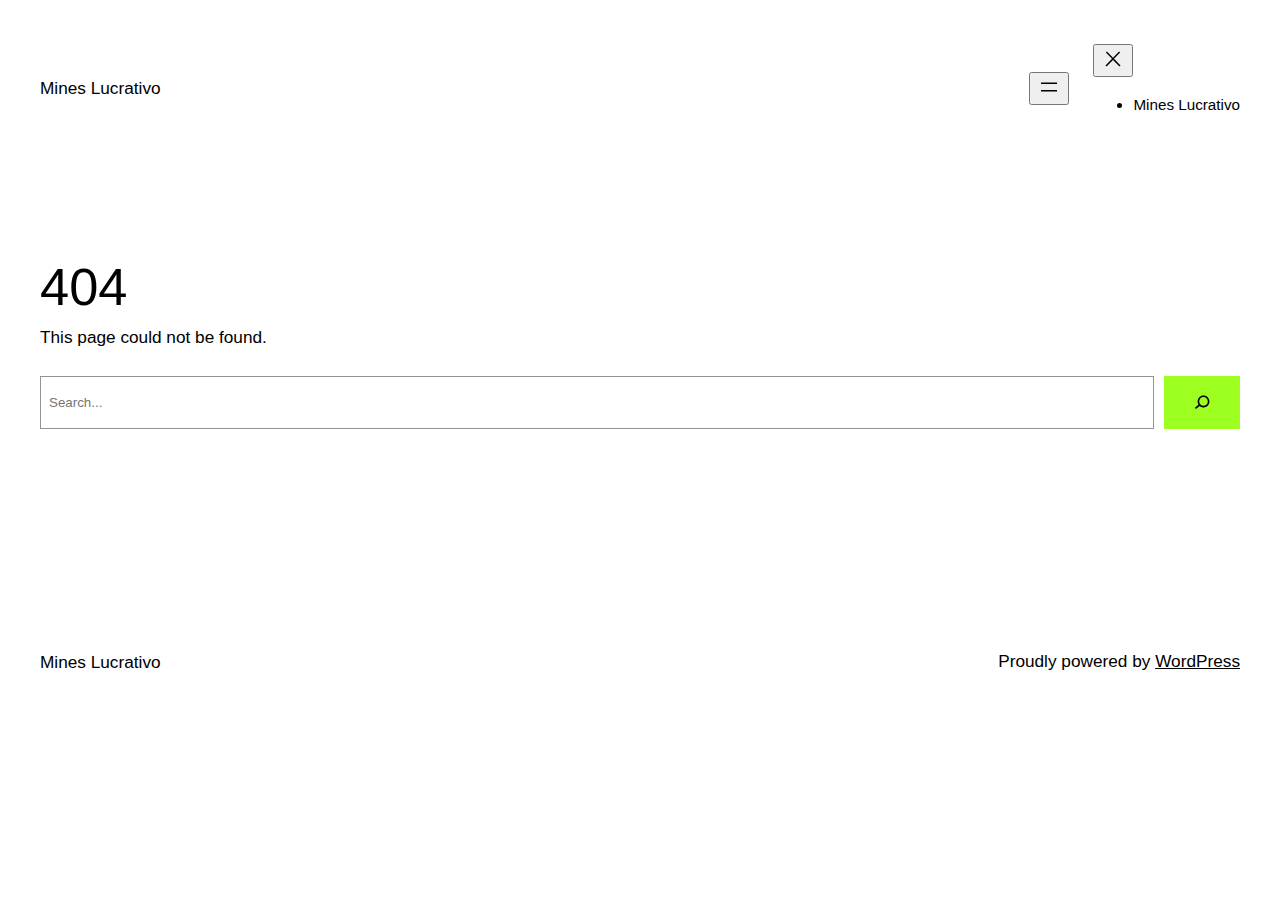
<file: mines.lacasadasorte.com.br/OPR/index.html>
<!DOCTYPE html>
<html lang="en-US">
<head>
	<meta charset="UTF-8" />
	<meta name="viewport" content="width=device-width, initial-scale=1" />
<meta name='robots' content='max-image-preview:large' />
<title>Page not found &#8211; Mines Lucrativo</title>
<link rel="alternate" type="application/rss+xml" title="Mines Lucrativo &raquo; Feed" href="https://mines.lacasadasorte.com.br/index.php/feed/" />
<link rel="alternate" type="application/rss+xml" title="Mines Lucrativo &raquo; Comments Feed" href="https://mines.lacasadasorte.com.br/index.php/comments/feed/" />
<script>
window._wpemojiSettings = {"baseUrl":"https:\/\/s.w.org\/images\/core\/emoji\/14.0.0\/72x72\/","ext":".png","svgUrl":"https:\/\/s.w.org\/images\/core\/emoji\/14.0.0\/svg\/","svgExt":".svg","source":{"concatemoji":"https:\/\/mines.lacasadasorte.com.br\/wp-includes\/js\/wp-emoji-release.min.js?ver=6.2.2"}};
/*! This file is auto-generated */
!function(e,a,t){var n,r,o,i=a.createElement("canvas"),p=i.getContext&&i.getContext("2d");function s(e,t){p.clearRect(0,0,i.width,i.height),p.fillText(e,0,0);e=i.toDataURL();return p.clearRect(0,0,i.width,i.height),p.fillText(t,0,0),e===i.toDataURL()}function c(e){var t=a.createElement("script");t.src=e,t.defer=t.type="text/javascript",a.getElementsByTagName("head")[0].appendChild(t)}for(o=Array("flag","emoji"),t.supports={everything:!0,everythingExceptFlag:!0},r=0;r<o.length;r++)t.supports[o[r]]=function(e){if(p&&p.fillText)switch(p.textBaseline="top",p.font="600 32px Arial",e){case"flag":return s("\ud83c\udff3\ufe0f\u200d\u26a7\ufe0f","\ud83c\udff3\ufe0f\u200b\u26a7\ufe0f")?!1:!s("\ud83c\uddfa\ud83c\uddf3","\ud83c\uddfa\u200b\ud83c\uddf3")&&!s("\ud83c\udff4\udb40\udc67\udb40\udc62\udb40\udc65\udb40\udc6e\udb40\udc67\udb40\udc7f","\ud83c\udff4\u200b\udb40\udc67\u200b\udb40\udc62\u200b\udb40\udc65\u200b\udb40\udc6e\u200b\udb40\udc67\u200b\udb40\udc7f");case"emoji":return!s("\ud83e\udef1\ud83c\udffb\u200d\ud83e\udef2\ud83c\udfff","\ud83e\udef1\ud83c\udffb\u200b\ud83e\udef2\ud83c\udfff")}return!1}(o[r]),t.supports.everything=t.supports.everything&&t.supports[o[r]],"flag"!==o[r]&&(t.supports.everythingExceptFlag=t.supports.everythingExceptFlag&&t.supports[o[r]]);t.supports.everythingExceptFlag=t.supports.everythingExceptFlag&&!t.supports.flag,t.DOMReady=!1,t.readyCallback=function(){t.DOMReady=!0},t.supports.everything||(n=function(){t.readyCallback()},a.addEventListener?(a.addEventListener("DOMContentLoaded",n,!1),e.addEventListener("load",n,!1)):(e.attachEvent("onload",n),a.attachEvent("onreadystatechange",function(){"complete"===a.readyState&&t.readyCallback()})),(e=t.source||{}).concatemoji?c(e.concatemoji):e.wpemoji&&e.twemoji&&(c(e.twemoji),c(e.wpemoji)))}(window,document,window._wpemojiSettings);
</script>
<style>
img.wp-smiley,
img.emoji {
	display: inline !important;
	border: none !important;
	box-shadow: none !important;
	height: 1em !important;
	width: 1em !important;
	margin: 0 0.07em !important;
	vertical-align: -0.1em !important;
	background: none !important;
	padding: 0 !important;
}
</style>
	<style id='wp-block-site-title-inline-css'>
.wp-block-site-title a{color:inherit}
.wp-block-site-title{font-size: var(--wp--preset--font-size--medium);font-weight: normal;line-height: 1.4;}
.wp-block-site-title a:where(:not(.wp-element-button)){text-decoration: none;}
.wp-block-site-title a:where(:not(.wp-element-button)):hover{text-decoration: underline;}
.wp-block-site-title a:where(:not(.wp-element-button)):focus{text-decoration: underline dashed;}
.wp-block-site-title a:where(:not(.wp-element-button)):active{color: var(--wp--preset--color--secondary);text-decoration: none;}
</style>
<style id='wp-block-page-list-inline-css'>
.wp-block-navigation .wp-block-page-list{align-items:var(--navigation-layout-align,initial);background-color:inherit;display:flex;flex-direction:var(--navigation-layout-direction,initial);flex-wrap:var(--navigation-layout-wrap,wrap);justify-content:var(--navigation-layout-justify,initial)}.wp-block-navigation .wp-block-navigation-item{background-color:inherit}
</style>
<link rel='stylesheet' id='wp-block-navigation-css' href='https://mines.lacasadasorte.com.br/wp-includes/blocks/navigation/style.min.css?ver=6.2.2' media='all' />
<style id='wp-block-navigation-inline-css'>
.wp-block-navigation{font-size: var(--wp--preset--font-size--small);}
.wp-block-navigation a:where(:not(.wp-element-button)){color: inherit;text-decoration: none;}
.wp-block-navigation a:where(:not(.wp-element-button)):hover{text-decoration: underline;}
.wp-block-navigation a:where(:not(.wp-element-button)):focus{text-decoration: underline dashed;}
.wp-block-navigation a:where(:not(.wp-element-button)):active{text-decoration: none;}
</style>
<style id='wp-block-group-inline-css'>
.wp-block-group{box-sizing:border-box}
</style>
<style id='wp-block-spacer-inline-css'>
.wp-block-spacer{clear:both}
</style>
<style id='wp-block-heading-inline-css'>
h1.has-background,h2.has-background,h3.has-background,h4.has-background,h5.has-background,h6.has-background{padding:1.25em 2.375em}
</style>
<style id='wp-block-paragraph-inline-css'>
.is-small-text{font-size:.875em}.is-regular-text{font-size:1em}.is-large-text{font-size:2.25em}.is-larger-text{font-size:3em}.has-drop-cap:not(:focus):first-letter{float:left;font-size:8.4em;font-style:normal;font-weight:100;line-height:.68;margin:.05em .1em 0 0;text-transform:uppercase}body.rtl .has-drop-cap:not(:focus):first-letter{float:none;margin-left:.1em}p.has-drop-cap.has-background{overflow:hidden}p.has-background{padding:1.25em 2.375em}:where(p.has-text-color:not(.has-link-color)) a{color:inherit}
</style>
<style id='wp-block-search-inline-css'>
.wp-block-search__button{margin-left:.625em;word-break:normal}.wp-block-search__button.has-icon{line-height:0}.wp-block-search__button svg{fill:currentColor;min-height:1.5em;min-width:1.5em;vertical-align:text-bottom}:where(.wp-block-search__button){border:1px solid #ccc;padding:.375em .625em}.wp-block-search__inside-wrapper{display:flex;flex:auto;flex-wrap:nowrap;max-width:100%}.wp-block-search__label{width:100%}.wp-block-search__input{border:1px solid #949494;flex-grow:1;margin-left:0;margin-right:0;min-width:3em;padding:8px;text-decoration:unset!important}.wp-block-search.wp-block-search__button-only .wp-block-search__button{margin-left:0}:where(.wp-block-search__button-inside .wp-block-search__inside-wrapper){border:1px solid #949494;padding:4px}:where(.wp-block-search__button-inside .wp-block-search__inside-wrapper) .wp-block-search__input{border:none;border-radius:0;padding:0 0 0 .25em}:where(.wp-block-search__button-inside .wp-block-search__inside-wrapper) .wp-block-search__input:focus{outline:none}:where(.wp-block-search__button-inside .wp-block-search__inside-wrapper) :where(.wp-block-search__button){padding:.125em .5em}.wp-block-search.aligncenter .wp-block-search__inside-wrapper{margin:auto}
</style>
<style id='wp-block-library-inline-css'>
:root{--wp-admin-theme-color:#007cba;--wp-admin-theme-color--rgb:0,124,186;--wp-admin-theme-color-darker-10:#006ba1;--wp-admin-theme-color-darker-10--rgb:0,107,161;--wp-admin-theme-color-darker-20:#005a87;--wp-admin-theme-color-darker-20--rgb:0,90,135;--wp-admin-border-width-focus:2px;--wp-block-synced-color:#7a00df;--wp-block-synced-color--rgb:122,0,223}@media (-webkit-min-device-pixel-ratio:2),(min-resolution:192dpi){:root{--wp-admin-border-width-focus:1.5px}}.wp-element-button{cursor:pointer}:root{--wp--preset--font-size--normal:16px;--wp--preset--font-size--huge:42px}:root .has-very-light-gray-background-color{background-color:#eee}:root .has-very-dark-gray-background-color{background-color:#313131}:root .has-very-light-gray-color{color:#eee}:root .has-very-dark-gray-color{color:#313131}:root .has-vivid-green-cyan-to-vivid-cyan-blue-gradient-background{background:linear-gradient(135deg,#00d084,#0693e3)}:root .has-purple-crush-gradient-background{background:linear-gradient(135deg,#34e2e4,#4721fb 50%,#ab1dfe)}:root .has-hazy-dawn-gradient-background{background:linear-gradient(135deg,#faaca8,#dad0ec)}:root .has-subdued-olive-gradient-background{background:linear-gradient(135deg,#fafae1,#67a671)}:root .has-atomic-cream-gradient-background{background:linear-gradient(135deg,#fdd79a,#004a59)}:root .has-nightshade-gradient-background{background:linear-gradient(135deg,#330968,#31cdcf)}:root .has-midnight-gradient-background{background:linear-gradient(135deg,#020381,#2874fc)}.has-regular-font-size{font-size:1em}.has-larger-font-size{font-size:2.625em}.has-normal-font-size{font-size:var(--wp--preset--font-size--normal)}.has-huge-font-size{font-size:var(--wp--preset--font-size--huge)}.has-text-align-center{text-align:center}.has-text-align-left{text-align:left}.has-text-align-right{text-align:right}#end-resizable-editor-section{display:none}.aligncenter{clear:both}.items-justified-left{justify-content:flex-start}.items-justified-center{justify-content:center}.items-justified-right{justify-content:flex-end}.items-justified-space-between{justify-content:space-between}.screen-reader-text{clip:rect(1px,1px,1px,1px);word-wrap:normal!important;border:0;-webkit-clip-path:inset(50%);clip-path:inset(50%);height:1px;margin:-1px;overflow:hidden;padding:0;position:absolute;width:1px}.screen-reader-text:focus{clip:auto!important;background-color:#ddd;-webkit-clip-path:none;clip-path:none;color:#444;display:block;font-size:1em;height:auto;left:5px;line-height:normal;padding:15px 23px 14px;text-decoration:none;top:5px;width:auto;z-index:100000}html :where(.has-border-color){border-style:solid}html :where([style*=border-top-color]){border-top-style:solid}html :where([style*=border-right-color]){border-right-style:solid}html :where([style*=border-bottom-color]){border-bottom-style:solid}html :where([style*=border-left-color]){border-left-style:solid}html :where([style*=border-width]){border-style:solid}html :where([style*=border-top-width]){border-top-style:solid}html :where([style*=border-right-width]){border-right-style:solid}html :where([style*=border-bottom-width]){border-bottom-style:solid}html :where([style*=border-left-width]){border-left-style:solid}html :where(img[class*=wp-image-]){height:auto;max-width:100%}figure{margin:0 0 1em}html :where(.is-position-sticky){--wp-admin--admin-bar--position-offset:var(--wp-admin--admin-bar--height,0px)}@media screen and (max-width:600px){html :where(.is-position-sticky){--wp-admin--admin-bar--position-offset:0px}}
</style>
<style id='global-styles-inline-css'>
body{--wp--preset--color--black: #000000;--wp--preset--color--cyan-bluish-gray: #abb8c3;--wp--preset--color--white: #ffffff;--wp--preset--color--pale-pink: #f78da7;--wp--preset--color--vivid-red: #cf2e2e;--wp--preset--color--luminous-vivid-orange: #ff6900;--wp--preset--color--luminous-vivid-amber: #fcb900;--wp--preset--color--light-green-cyan: #7bdcb5;--wp--preset--color--vivid-green-cyan: #00d084;--wp--preset--color--pale-cyan-blue: #8ed1fc;--wp--preset--color--vivid-cyan-blue: #0693e3;--wp--preset--color--vivid-purple: #9b51e0;--wp--preset--color--base: #ffffff;--wp--preset--color--contrast: #000000;--wp--preset--color--primary: #9DFF20;--wp--preset--color--secondary: #345C00;--wp--preset--color--tertiary: #F6F6F6;--wp--preset--gradient--vivid-cyan-blue-to-vivid-purple: linear-gradient(135deg,rgba(6,147,227,1) 0%,rgb(155,81,224) 100%);--wp--preset--gradient--light-green-cyan-to-vivid-green-cyan: linear-gradient(135deg,rgb(122,220,180) 0%,rgb(0,208,130) 100%);--wp--preset--gradient--luminous-vivid-amber-to-luminous-vivid-orange: linear-gradient(135deg,rgba(252,185,0,1) 0%,rgba(255,105,0,1) 100%);--wp--preset--gradient--luminous-vivid-orange-to-vivid-red: linear-gradient(135deg,rgba(255,105,0,1) 0%,rgb(207,46,46) 100%);--wp--preset--gradient--very-light-gray-to-cyan-bluish-gray: linear-gradient(135deg,rgb(238,238,238) 0%,rgb(169,184,195) 100%);--wp--preset--gradient--cool-to-warm-spectrum: linear-gradient(135deg,rgb(74,234,220) 0%,rgb(151,120,209) 20%,rgb(207,42,186) 40%,rgb(238,44,130) 60%,rgb(251,105,98) 80%,rgb(254,248,76) 100%);--wp--preset--gradient--blush-light-purple: linear-gradient(135deg,rgb(255,206,236) 0%,rgb(152,150,240) 100%);--wp--preset--gradient--blush-bordeaux: linear-gradient(135deg,rgb(254,205,165) 0%,rgb(254,45,45) 50%,rgb(107,0,62) 100%);--wp--preset--gradient--luminous-dusk: linear-gradient(135deg,rgb(255,203,112) 0%,rgb(199,81,192) 50%,rgb(65,88,208) 100%);--wp--preset--gradient--pale-ocean: linear-gradient(135deg,rgb(255,245,203) 0%,rgb(182,227,212) 50%,rgb(51,167,181) 100%);--wp--preset--gradient--electric-grass: linear-gradient(135deg,rgb(202,248,128) 0%,rgb(113,206,126) 100%);--wp--preset--gradient--midnight: linear-gradient(135deg,rgb(2,3,129) 0%,rgb(40,116,252) 100%);--wp--preset--duotone--dark-grayscale: url('#wp-duotone-dark-grayscale');--wp--preset--duotone--grayscale: url('#wp-duotone-grayscale');--wp--preset--duotone--purple-yellow: url('#wp-duotone-purple-yellow');--wp--preset--duotone--blue-red: url('#wp-duotone-blue-red');--wp--preset--duotone--midnight: url('#wp-duotone-midnight');--wp--preset--duotone--magenta-yellow: url('#wp-duotone-magenta-yellow');--wp--preset--duotone--purple-green: url('#wp-duotone-purple-green');--wp--preset--duotone--blue-orange: url('#wp-duotone-blue-orange');--wp--preset--font-size--small: clamp(0.875rem, 0.875rem + ((1vw - 0.48rem) * 0.24), 1rem);--wp--preset--font-size--medium: clamp(1rem, 1rem + ((1vw - 0.48rem) * 0.24), 1.125rem);--wp--preset--font-size--large: clamp(1.75rem, 1.75rem + ((1vw - 0.48rem) * 0.24), 1.875rem);--wp--preset--font-size--x-large: 2.25rem;--wp--preset--font-size--xx-large: clamp(4rem, 4rem + ((1vw - 0.48rem) * 11.538), 10rem);--wp--preset--font-family--dm-sans: "DM Sans", sans-serif;--wp--preset--font-family--ibm-plex-mono: 'IBM Plex Mono', monospace;--wp--preset--font-family--inter: "Inter", sans-serif;--wp--preset--font-family--system-font: -apple-system,BlinkMacSystemFont,"Segoe UI",Roboto,Oxygen-Sans,Ubuntu,Cantarell,"Helvetica Neue",sans-serif;--wp--preset--font-family--source-serif-pro: "Source Serif Pro", serif;--wp--preset--spacing--30: clamp(1.5rem, 5vw, 2rem);--wp--preset--spacing--40: clamp(1.8rem, 1.8rem + ((1vw - 0.48rem) * 2.885), 3rem);--wp--preset--spacing--50: clamp(2.5rem, 8vw, 4.5rem);--wp--preset--spacing--60: clamp(3.75rem, 10vw, 7rem);--wp--preset--spacing--70: clamp(5rem, 5.25rem + ((1vw - 0.48rem) * 9.096), 8rem);--wp--preset--spacing--80: clamp(7rem, 14vw, 11rem);--wp--preset--shadow--natural: 6px 6px 9px rgba(0, 0, 0, 0.2);--wp--preset--shadow--deep: 12px 12px 50px rgba(0, 0, 0, 0.4);--wp--preset--shadow--sharp: 6px 6px 0px rgba(0, 0, 0, 0.2);--wp--preset--shadow--outlined: 6px 6px 0px -3px rgba(255, 255, 255, 1), 6px 6px rgba(0, 0, 0, 1);--wp--preset--shadow--crisp: 6px 6px 0px rgba(0, 0, 0, 1);}body { margin: 0;--wp--style--global--content-size: 650px;--wp--style--global--wide-size: 1200px; }.wp-site-blocks { padding-top: var(--wp--style--root--padding-top); padding-bottom: var(--wp--style--root--padding-bottom); }.has-global-padding { padding-right: var(--wp--style--root--padding-right); padding-left: var(--wp--style--root--padding-left); }.has-global-padding :where(.has-global-padding) { padding-right: 0; padding-left: 0; }.has-global-padding > .alignfull { margin-right: calc(var(--wp--style--root--padding-right) * -1); margin-left: calc(var(--wp--style--root--padding-left) * -1); }.has-global-padding :where(.has-global-padding) > .alignfull { margin-right: 0; margin-left: 0; }.has-global-padding > .alignfull:where(:not(.has-global-padding)) > :where([class*="wp-block-"]:not(.alignfull):not([class*="__"]),p,h1,h2,h3,h4,h5,h6,ul,ol) { padding-right: var(--wp--style--root--padding-right); padding-left: var(--wp--style--root--padding-left); }.has-global-padding :where(.has-global-padding) > .alignfull:where(:not(.has-global-padding)) > :where([class*="wp-block-"]:not(.alignfull):not([class*="__"]),p,h1,h2,h3,h4,h5,h6,ul,ol) { padding-right: 0; padding-left: 0; }.wp-site-blocks > .alignleft { float: left; margin-right: 2em; }.wp-site-blocks > .alignright { float: right; margin-left: 2em; }.wp-site-blocks > .aligncenter { justify-content: center; margin-left: auto; margin-right: auto; }.wp-site-blocks > * { margin-block-start: 0; margin-block-end: 0; }.wp-site-blocks > * + * { margin-block-start: 1.5rem; }body { --wp--style--block-gap: 1.5rem; }body .is-layout-flow > *{margin-block-start: 0;margin-block-end: 0;}body .is-layout-flow > * + *{margin-block-start: 1.5rem;margin-block-end: 0;}body .is-layout-constrained > *{margin-block-start: 0;margin-block-end: 0;}body .is-layout-constrained > * + *{margin-block-start: 1.5rem;margin-block-end: 0;}body .is-layout-flex{gap: 1.5rem;}body .is-layout-flow > .alignleft{float: left;margin-inline-start: 0;margin-inline-end: 2em;}body .is-layout-flow > .alignright{float: right;margin-inline-start: 2em;margin-inline-end: 0;}body .is-layout-flow > .aligncenter{margin-left: auto !important;margin-right: auto !important;}body .is-layout-constrained > .alignleft{float: left;margin-inline-start: 0;margin-inline-end: 2em;}body .is-layout-constrained > .alignright{float: right;margin-inline-start: 2em;margin-inline-end: 0;}body .is-layout-constrained > .aligncenter{margin-left: auto !important;margin-right: auto !important;}body .is-layout-constrained > :where(:not(.alignleft):not(.alignright):not(.alignfull)){max-width: var(--wp--style--global--content-size);margin-left: auto !important;margin-right: auto !important;}body .is-layout-constrained > .alignwide{max-width: var(--wp--style--global--wide-size);}body .is-layout-flex{display: flex;}body .is-layout-flex{flex-wrap: wrap;align-items: center;}body .is-layout-flex > *{margin: 0;}body{background-color: var(--wp--preset--color--base);color: var(--wp--preset--color--contrast);font-family: var(--wp--preset--font-family--system-font);font-size: var(--wp--preset--font-size--medium);line-height: 1.6;--wp--style--root--padding-top: var(--wp--preset--spacing--40);--wp--style--root--padding-right: var(--wp--preset--spacing--30);--wp--style--root--padding-bottom: var(--wp--preset--spacing--40);--wp--style--root--padding-left: var(--wp--preset--spacing--30);}a:where(:not(.wp-element-button)){color: var(--wp--preset--color--contrast);text-decoration: underline;}a:where(:not(.wp-element-button)):hover{text-decoration: none;}a:where(:not(.wp-element-button)):focus{text-decoration: underline dashed;}a:where(:not(.wp-element-button)):active{color: var(--wp--preset--color--secondary);text-decoration: none;}h1, h2, h3, h4, h5, h6{font-weight: 400;line-height: 1.4;}h1{font-size: clamp(2.719rem, 2.719rem + ((1vw - 0.48rem) * 1.742), 3.625rem);line-height: 1.2;}h2{font-size: clamp(2.625rem, calc(2.625rem + ((1vw - 0.48rem) * 8.4135)), 3.25rem);line-height: 1.2;}h3{font-size: var(--wp--preset--font-size--x-large);}h4{font-size: var(--wp--preset--font-size--large);}h5{font-size: var(--wp--preset--font-size--medium);font-weight: 700;text-transform: uppercase;}h6{font-size: var(--wp--preset--font-size--medium);text-transform: uppercase;}.wp-element-button, .wp-block-button__link{background-color: var(--wp--preset--color--primary);border-radius: 0;border-width: 0;color: var(--wp--preset--color--contrast);font-family: inherit;font-size: inherit;line-height: inherit;padding: calc(0.667em + 2px) calc(1.333em + 2px);text-decoration: none;}.wp-element-button:visited, .wp-block-button__link:visited{color: var(--wp--preset--color--contrast);}.wp-element-button:hover, .wp-block-button__link:hover{background-color: var(--wp--preset--color--contrast);color: var(--wp--preset--color--base);}.wp-element-button:focus, .wp-block-button__link:focus{background-color: var(--wp--preset--color--contrast);color: var(--wp--preset--color--base);}.wp-element-button:active, .wp-block-button__link:active{background-color: var(--wp--preset--color--secondary);color: var(--wp--preset--color--base);}.has-black-color{color: var(--wp--preset--color--black) !important;}.has-cyan-bluish-gray-color{color: var(--wp--preset--color--cyan-bluish-gray) !important;}.has-white-color{color: var(--wp--preset--color--white) !important;}.has-pale-pink-color{color: var(--wp--preset--color--pale-pink) !important;}.has-vivid-red-color{color: var(--wp--preset--color--vivid-red) !important;}.has-luminous-vivid-orange-color{color: var(--wp--preset--color--luminous-vivid-orange) !important;}.has-luminous-vivid-amber-color{color: var(--wp--preset--color--luminous-vivid-amber) !important;}.has-light-green-cyan-color{color: var(--wp--preset--color--light-green-cyan) !important;}.has-vivid-green-cyan-color{color: var(--wp--preset--color--vivid-green-cyan) !important;}.has-pale-cyan-blue-color{color: var(--wp--preset--color--pale-cyan-blue) !important;}.has-vivid-cyan-blue-color{color: var(--wp--preset--color--vivid-cyan-blue) !important;}.has-vivid-purple-color{color: var(--wp--preset--color--vivid-purple) !important;}.has-base-color{color: var(--wp--preset--color--base) !important;}.has-contrast-color{color: var(--wp--preset--color--contrast) !important;}.has-primary-color{color: var(--wp--preset--color--primary) !important;}.has-secondary-color{color: var(--wp--preset--color--secondary) !important;}.has-tertiary-color{color: var(--wp--preset--color--tertiary) !important;}.has-black-background-color{background-color: var(--wp--preset--color--black) !important;}.has-cyan-bluish-gray-background-color{background-color: var(--wp--preset--color--cyan-bluish-gray) !important;}.has-white-background-color{background-color: var(--wp--preset--color--white) !important;}.has-pale-pink-background-color{background-color: var(--wp--preset--color--pale-pink) !important;}.has-vivid-red-background-color{background-color: var(--wp--preset--color--vivid-red) !important;}.has-luminous-vivid-orange-background-color{background-color: var(--wp--preset--color--luminous-vivid-orange) !important;}.has-luminous-vivid-amber-background-color{background-color: var(--wp--preset--color--luminous-vivid-amber) !important;}.has-light-green-cyan-background-color{background-color: var(--wp--preset--color--light-green-cyan) !important;}.has-vivid-green-cyan-background-color{background-color: var(--wp--preset--color--vivid-green-cyan) !important;}.has-pale-cyan-blue-background-color{background-color: var(--wp--preset--color--pale-cyan-blue) !important;}.has-vivid-cyan-blue-background-color{background-color: var(--wp--preset--color--vivid-cyan-blue) !important;}.has-vivid-purple-background-color{background-color: var(--wp--preset--color--vivid-purple) !important;}.has-base-background-color{background-color: var(--wp--preset--color--base) !important;}.has-contrast-background-color{background-color: var(--wp--preset--color--contrast) !important;}.has-primary-background-color{background-color: var(--wp--preset--color--primary) !important;}.has-secondary-background-color{background-color: var(--wp--preset--color--secondary) !important;}.has-tertiary-background-color{background-color: var(--wp--preset--color--tertiary) !important;}.has-black-border-color{border-color: var(--wp--preset--color--black) !important;}.has-cyan-bluish-gray-border-color{border-color: var(--wp--preset--color--cyan-bluish-gray) !important;}.has-white-border-color{border-color: var(--wp--preset--color--white) !important;}.has-pale-pink-border-color{border-color: var(--wp--preset--color--pale-pink) !important;}.has-vivid-red-border-color{border-color: var(--wp--preset--color--vivid-red) !important;}.has-luminous-vivid-orange-border-color{border-color: var(--wp--preset--color--luminous-vivid-orange) !important;}.has-luminous-vivid-amber-border-color{border-color: var(--wp--preset--color--luminous-vivid-amber) !important;}.has-light-green-cyan-border-color{border-color: var(--wp--preset--color--light-green-cyan) !important;}.has-vivid-green-cyan-border-color{border-color: var(--wp--preset--color--vivid-green-cyan) !important;}.has-pale-cyan-blue-border-color{border-color: var(--wp--preset--color--pale-cyan-blue) !important;}.has-vivid-cyan-blue-border-color{border-color: var(--wp--preset--color--vivid-cyan-blue) !important;}.has-vivid-purple-border-color{border-color: var(--wp--preset--color--vivid-purple) !important;}.has-base-border-color{border-color: var(--wp--preset--color--base) !important;}.has-contrast-border-color{border-color: var(--wp--preset--color--contrast) !important;}.has-primary-border-color{border-color: var(--wp--preset--color--primary) !important;}.has-secondary-border-color{border-color: var(--wp--preset--color--secondary) !important;}.has-tertiary-border-color{border-color: var(--wp--preset--color--tertiary) !important;}.has-vivid-cyan-blue-to-vivid-purple-gradient-background{background: var(--wp--preset--gradient--vivid-cyan-blue-to-vivid-purple) !important;}.has-light-green-cyan-to-vivid-green-cyan-gradient-background{background: var(--wp--preset--gradient--light-green-cyan-to-vivid-green-cyan) !important;}.has-luminous-vivid-amber-to-luminous-vivid-orange-gradient-background{background: var(--wp--preset--gradient--luminous-vivid-amber-to-luminous-vivid-orange) !important;}.has-luminous-vivid-orange-to-vivid-red-gradient-background{background: var(--wp--preset--gradient--luminous-vivid-orange-to-vivid-red) !important;}.has-very-light-gray-to-cyan-bluish-gray-gradient-background{background: var(--wp--preset--gradient--very-light-gray-to-cyan-bluish-gray) !important;}.has-cool-to-warm-spectrum-gradient-background{background: var(--wp--preset--gradient--cool-to-warm-spectrum) !important;}.has-blush-light-purple-gradient-background{background: var(--wp--preset--gradient--blush-light-purple) !important;}.has-blush-bordeaux-gradient-background{background: var(--wp--preset--gradient--blush-bordeaux) !important;}.has-luminous-dusk-gradient-background{background: var(--wp--preset--gradient--luminous-dusk) !important;}.has-pale-ocean-gradient-background{background: var(--wp--preset--gradient--pale-ocean) !important;}.has-electric-grass-gradient-background{background: var(--wp--preset--gradient--electric-grass) !important;}.has-midnight-gradient-background{background: var(--wp--preset--gradient--midnight) !important;}.has-small-font-size{font-size: var(--wp--preset--font-size--small) !important;}.has-medium-font-size{font-size: var(--wp--preset--font-size--medium) !important;}.has-large-font-size{font-size: var(--wp--preset--font-size--large) !important;}.has-x-large-font-size{font-size: var(--wp--preset--font-size--x-large) !important;}.has-xx-large-font-size{font-size: var(--wp--preset--font-size--xx-large) !important;}.has-dm-sans-font-family{font-family: var(--wp--preset--font-family--dm-sans) !important;}.has-ibm-plex-mono-font-family{font-family: var(--wp--preset--font-family--ibm-plex-mono) !important;}.has-inter-font-family{font-family: var(--wp--preset--font-family--inter) !important;}.has-system-font-font-family{font-family: var(--wp--preset--font-family--system-font) !important;}.has-source-serif-pro-font-family{font-family: var(--wp--preset--font-family--source-serif-pro) !important;}
</style>
<style id='core-block-supports-inline-css'>
.wp-container-2.wp-container-2{justify-content:flex-end;}.wp-container-3.wp-container-3,.wp-container-8.wp-container-8{justify-content:space-between;}
</style>
<style id='wp-webfonts-inline-css'>
@font-face{font-family:"DM Sans";font-style:normal;font-weight:400;font-display:fallback;src:url('/wp-content/themes/twentytwentythree/assets/fonts/dm-sans/DMSans-Regular.woff2') format('woff2');font-stretch:normal;}@font-face{font-family:"DM Sans";font-style:italic;font-weight:400;font-display:fallback;src:url('/wp-content/themes/twentytwentythree/assets/fonts/dm-sans/DMSans-Regular-Italic.woff2') format('woff2');font-stretch:normal;}@font-face{font-family:"DM Sans";font-style:normal;font-weight:700;font-display:fallback;src:url('/wp-content/themes/twentytwentythree/assets/fonts/dm-sans/DMSans-Bold.woff2') format('woff2');font-stretch:normal;}@font-face{font-family:"DM Sans";font-style:italic;font-weight:700;font-display:fallback;src:url('/wp-content/themes/twentytwentythree/assets/fonts/dm-sans/DMSans-Bold-Italic.woff2') format('woff2');font-stretch:normal;}@font-face{font-family:"IBM Plex Mono";font-style:normal;font-weight:300;font-display:block;src:url('/wp-content/themes/twentytwentythree/assets/fonts/ibm-plex-mono/IBMPlexMono-Light.woff2') format('woff2');font-stretch:normal;}@font-face{font-family:"IBM Plex Mono";font-style:normal;font-weight:400;font-display:block;src:url('/wp-content/themes/twentytwentythree/assets/fonts/ibm-plex-mono/IBMPlexMono-Regular.woff2') format('woff2');font-stretch:normal;}@font-face{font-family:"IBM Plex Mono";font-style:italic;font-weight:400;font-display:block;src:url('/wp-content/themes/twentytwentythree/assets/fonts/ibm-plex-mono/IBMPlexMono-Italic.woff2') format('woff2');font-stretch:normal;}@font-face{font-family:"IBM Plex Mono";font-style:normal;font-weight:700;font-display:block;src:url('/wp-content/themes/twentytwentythree/assets/fonts/ibm-plex-mono/IBMPlexMono-Bold.woff2') format('woff2');font-stretch:normal;}@font-face{font-family:Inter;font-style:normal;font-weight:200 900;font-display:fallback;src:url('/wp-content/themes/twentytwentythree/assets/fonts/inter/Inter-VariableFont_slnt,wght.ttf') format('truetype');font-stretch:normal;}@font-face{font-family:"Source Serif Pro";font-style:normal;font-weight:200 900;font-display:fallback;src:url('/wp-content/themes/twentytwentythree/assets/fonts/source-serif-pro/SourceSerif4Variable-Roman.ttf.woff2') format('woff2');font-stretch:normal;}@font-face{font-family:"Source Serif Pro";font-style:italic;font-weight:200 900;font-display:fallback;src:url('/wp-content/themes/twentytwentythree/assets/fonts/source-serif-pro/SourceSerif4Variable-Italic.ttf.woff2') format('woff2');font-stretch:normal;}
</style>
<script src='https://mines.lacasadasorte.com.br/wp-includes/blocks/navigation/view.min.js?ver=c24330f635f5cb9d5e0e' id='wp-block-navigation-view-js'></script>
<script src='https://mines.lacasadasorte.com.br/wp-includes/blocks/navigation/view-modal.min.js?ver=f51363b18f0497ec84da' id='wp-block-navigation-view-2-js'></script>
<link rel="https://api.w.org/" href="https://mines.lacasadasorte.com.br/index.php/wp-json/" /><link rel="EditURI" type="application/rsd+xml" title="RSD" href="https://mines.lacasadasorte.com.br/xmlrpc.php?rsd" />
<link rel="wlwmanifest" type="application/wlwmanifest+xml" href="https://mines.lacasadasorte.com.br/wp-includes/wlwmanifest.xml" />
<meta name="generator" content="WordPress 6.2.2" />
<style id="wpforms-css-vars-root">
				:root {
					--wpforms-field-border-radius: 3px;
--wpforms-field-background-color: #ffffff;
--wpforms-field-border-color: rgba( 0, 0, 0, 0.25 );
--wpforms-field-text-color: rgba( 0, 0, 0, 0.7 );
--wpforms-label-color: rgba( 0, 0, 0, 0.85 );
--wpforms-label-sublabel-color: rgba( 0, 0, 0, 0.55 );
--wpforms-label-error-color: #d63637;
--wpforms-button-border-radius: 3px;
--wpforms-button-background-color: #066aab;
--wpforms-button-text-color: #ffffff;
--wpforms-field-size-input-height: 43px;
--wpforms-field-size-input-spacing: 15px;
--wpforms-field-size-font-size: 16px;
--wpforms-field-size-line-height: 19px;
--wpforms-field-size-padding-h: 14px;
--wpforms-field-size-checkbox-size: 16px;
--wpforms-field-size-sublabel-spacing: 5px;
--wpforms-field-size-icon-size: 1;
--wpforms-label-size-font-size: 16px;
--wpforms-label-size-line-height: 19px;
--wpforms-label-size-sublabel-font-size: 14px;
--wpforms-label-size-sublabel-line-height: 17px;
--wpforms-button-size-font-size: 17px;
--wpforms-button-size-height: 41px;
--wpforms-button-size-padding-h: 15px;
--wpforms-button-size-margin-top: 10px;

				}
			</style></head>

<body class="error404 wp-embed-responsive elementor-default elementor-kit-6">
<svg xmlns="http://www.w3.org/2000/svg" viewBox="0 0 0 0" width="0" height="0" focusable="false" role="none" style="visibility: hidden; position: absolute; left: -9999px; overflow: hidden;" ><defs><filter id="wp-duotone-dark-grayscale"><feColorMatrix color-interpolation-filters="sRGB" type="matrix" values=" .299 .587 .114 0 0 .299 .587 .114 0 0 .299 .587 .114 0 0 .299 .587 .114 0 0 " /><feComponentTransfer color-interpolation-filters="sRGB" ><feFuncR type="table" tableValues="0 0.49803921568627" /><feFuncG type="table" tableValues="0 0.49803921568627" /><feFuncB type="table" tableValues="0 0.49803921568627" /><feFuncA type="table" tableValues="1 1" /></feComponentTransfer><feComposite in2="SourceGraphic" operator="in" /></filter></defs></svg><svg xmlns="http://www.w3.org/2000/svg" viewBox="0 0 0 0" width="0" height="0" focusable="false" role="none" style="visibility: hidden; position: absolute; left: -9999px; overflow: hidden;" ><defs><filter id="wp-duotone-grayscale"><feColorMatrix color-interpolation-filters="sRGB" type="matrix" values=" .299 .587 .114 0 0 .299 .587 .114 0 0 .299 .587 .114 0 0 .299 .587 .114 0 0 " /><feComponentTransfer color-interpolation-filters="sRGB" ><feFuncR type="table" tableValues="0 1" /><feFuncG type="table" tableValues="0 1" /><feFuncB type="table" tableValues="0 1" /><feFuncA type="table" tableValues="1 1" /></feComponentTransfer><feComposite in2="SourceGraphic" operator="in" /></filter></defs></svg><svg xmlns="http://www.w3.org/2000/svg" viewBox="0 0 0 0" width="0" height="0" focusable="false" role="none" style="visibility: hidden; position: absolute; left: -9999px; overflow: hidden;" ><defs><filter id="wp-duotone-purple-yellow"><feColorMatrix color-interpolation-filters="sRGB" type="matrix" values=" .299 .587 .114 0 0 .299 .587 .114 0 0 .299 .587 .114 0 0 .299 .587 .114 0 0 " /><feComponentTransfer color-interpolation-filters="sRGB" ><feFuncR type="table" tableValues="0.54901960784314 0.98823529411765" /><feFuncG type="table" tableValues="0 1" /><feFuncB type="table" tableValues="0.71764705882353 0.25490196078431" /><feFuncA type="table" tableValues="1 1" /></feComponentTransfer><feComposite in2="SourceGraphic" operator="in" /></filter></defs></svg><svg xmlns="http://www.w3.org/2000/svg" viewBox="0 0 0 0" width="0" height="0" focusable="false" role="none" style="visibility: hidden; position: absolute; left: -9999px; overflow: hidden;" ><defs><filter id="wp-duotone-blue-red"><feColorMatrix color-interpolation-filters="sRGB" type="matrix" values=" .299 .587 .114 0 0 .299 .587 .114 0 0 .299 .587 .114 0 0 .299 .587 .114 0 0 " /><feComponentTransfer color-interpolation-filters="sRGB" ><feFuncR type="table" tableValues="0 1" /><feFuncG type="table" tableValues="0 0.27843137254902" /><feFuncB type="table" tableValues="0.5921568627451 0.27843137254902" /><feFuncA type="table" tableValues="1 1" /></feComponentTransfer><feComposite in2="SourceGraphic" operator="in" /></filter></defs></svg><svg xmlns="http://www.w3.org/2000/svg" viewBox="0 0 0 0" width="0" height="0" focusable="false" role="none" style="visibility: hidden; position: absolute; left: -9999px; overflow: hidden;" ><defs><filter id="wp-duotone-midnight"><feColorMatrix color-interpolation-filters="sRGB" type="matrix" values=" .299 .587 .114 0 0 .299 .587 .114 0 0 .299 .587 .114 0 0 .299 .587 .114 0 0 " /><feComponentTransfer color-interpolation-filters="sRGB" ><feFuncR type="table" tableValues="0 0" /><feFuncG type="table" tableValues="0 0.64705882352941" /><feFuncB type="table" tableValues="0 1" /><feFuncA type="table" tableValues="1 1" /></feComponentTransfer><feComposite in2="SourceGraphic" operator="in" /></filter></defs></svg><svg xmlns="http://www.w3.org/2000/svg" viewBox="0 0 0 0" width="0" height="0" focusable="false" role="none" style="visibility: hidden; position: absolute; left: -9999px; overflow: hidden;" ><defs><filter id="wp-duotone-magenta-yellow"><feColorMatrix color-interpolation-filters="sRGB" type="matrix" values=" .299 .587 .114 0 0 .299 .587 .114 0 0 .299 .587 .114 0 0 .299 .587 .114 0 0 " /><feComponentTransfer color-interpolation-filters="sRGB" ><feFuncR type="table" tableValues="0.78039215686275 1" /><feFuncG type="table" tableValues="0 0.94901960784314" /><feFuncB type="table" tableValues="0.35294117647059 0.47058823529412" /><feFuncA type="table" tableValues="1 1" /></feComponentTransfer><feComposite in2="SourceGraphic" operator="in" /></filter></defs></svg><svg xmlns="http://www.w3.org/2000/svg" viewBox="0 0 0 0" width="0" height="0" focusable="false" role="none" style="visibility: hidden; position: absolute; left: -9999px; overflow: hidden;" ><defs><filter id="wp-duotone-purple-green"><feColorMatrix color-interpolation-filters="sRGB" type="matrix" values=" .299 .587 .114 0 0 .299 .587 .114 0 0 .299 .587 .114 0 0 .299 .587 .114 0 0 " /><feComponentTransfer color-interpolation-filters="sRGB" ><feFuncR type="table" tableValues="0.65098039215686 0.40392156862745" /><feFuncG type="table" tableValues="0 1" /><feFuncB type="table" tableValues="0.44705882352941 0.4" /><feFuncA type="table" tableValues="1 1" /></feComponentTransfer><feComposite in2="SourceGraphic" operator="in" /></filter></defs></svg><svg xmlns="http://www.w3.org/2000/svg" viewBox="0 0 0 0" width="0" height="0" focusable="false" role="none" style="visibility: hidden; position: absolute; left: -9999px; overflow: hidden;" ><defs><filter id="wp-duotone-blue-orange"><feColorMatrix color-interpolation-filters="sRGB" type="matrix" values=" .299 .587 .114 0 0 .299 .587 .114 0 0 .299 .587 .114 0 0 .299 .587 .114 0 0 " /><feComponentTransfer color-interpolation-filters="sRGB" ><feFuncR type="table" tableValues="0.098039215686275 1" /><feFuncG type="table" tableValues="0 0.66274509803922" /><feFuncB type="table" tableValues="0.84705882352941 0.41960784313725" /><feFuncA type="table" tableValues="1 1" /></feComponentTransfer><feComposite in2="SourceGraphic" operator="in" /></filter></defs></svg>
<div class="wp-site-blocks"><header class="wp-block-template-part">
<div class="wp-block-group has-global-padding is-layout-constrained">
	
	<div class="wp-block-group alignwide is-content-justification-space-between is-layout-flex wp-container-3" style="padding-bottom:var(--wp--preset--spacing--40)">
		<p class="wp-block-site-title"><a href="https://mines.lacasadasorte.com.br" target="_self" rel="home">Mines Lucrativo</a></p>
		<nav class="is-responsive items-justified-right is-fallback wp-block-navigation is-content-justification-right is-layout-flex wp-container-2" aria-label=""><button aria-haspopup="true" aria-label="Open menu" class="wp-block-navigation__responsive-container-open " data-micromodal-trigger="modal-1"><svg width="24" height="24" xmlns="http://www.w3.org/2000/svg" viewBox="0 0 24 24" aria-hidden="true" focusable="false"><rect x="4" y="7.5" width="16" height="1.5" /><rect x="4" y="15" width="16" height="1.5" /></svg></button>
			<div class="wp-block-navigation__responsive-container  " style="" id="modal-1">
				<div class="wp-block-navigation__responsive-close" tabindex="-1" data-micromodal-close>
					<div class="wp-block-navigation__responsive-dialog" aria-label="Menu">
							<button aria-label="Close menu" data-micromodal-close class="wp-block-navigation__responsive-container-close"><svg xmlns="http://www.w3.org/2000/svg" viewBox="0 0 24 24" width="24" height="24" aria-hidden="true" focusable="false"><path d="M13 11.8l6.1-6.3-1-1-6.1 6.2-6.1-6.2-1 1 6.1 6.3-6.5 6.7 1 1 6.5-6.6 6.5 6.6 1-1z"></path></svg></button>
						<div class="wp-block-navigation__responsive-container-content" id="modal-1-content">
							<ul class="wp-block-page-list"><li class="wp-block-pages-list__item wp-block-navigation-item open-on-hover-click menu-item-home"><a class="wp-block-pages-list__item__link wp-block-navigation-item__content" href="https://mines.lacasadasorte.com.br/">Mines Lucrativo</a></li></ul>
						</div>
					</div>
				</div>
			</div></nav>
	</div>
	
</div>

</header>


<main class="wp-block-group has-global-padding is-layout-constrained">
	
<div style="height:var(--wp--preset--spacing--30)" aria-hidden="true" class="wp-block-spacer"></div>



<h1 class="alignwide wp-block-heading">404</h1>



<div class="wp-block-group alignwide is-layout-flow" style="margin-top:5px">
	
	<p>This page could not be found.</p>
	

	<form role="search" method="get" action="https://mines.lacasadasorte.com.br/" class="wp-block-search__button-outside wp-block-search__icon-button aligncenter wp-block-search"><label for="wp-block-search__input-5" class="wp-block-search__label screen-reader-text">Search</label><div class="wp-block-search__inside-wrapper "  style="width: 100%"><input type="search" id="wp-block-search__input-5" class="wp-block-search__input" name="s" value="" placeholder="Search..."  required /><button type="submit" class="wp-block-search__button has-icon wp-element-button"  aria-label="Search"><svg class="search-icon" viewBox="0 0 24 24" width="24" height="24">
					<path d="M13.5 6C10.5 6 8 8.5 8 11.5c0 1.1.3 2.1.9 3l-3.4 3 1 1.1 3.4-2.9c1 .9 2.2 1.4 3.6 1.4 3 0 5.5-2.5 5.5-5.5C19 8.5 16.5 6 13.5 6zm0 9.5c-2.2 0-4-1.8-4-4s1.8-4 4-4 4 1.8 4 4-1.8 4-4 4z"></path>
				</svg></button></div></form>
</div>



<div style="height:var(--wp--preset--spacing--70)" aria-hidden="true" class="wp-block-spacer"></div>


</main>


<footer class="wp-block-template-part">
<div class="wp-block-group has-global-padding is-layout-constrained">
	
	<div class="wp-block-group alignwide is-content-justification-space-between is-layout-flex wp-container-8" style="padding-top:var(--wp--preset--spacing--40)">
		<p class="wp-block-site-title"><a href="https://mines.lacasadasorte.com.br" target="_self" rel="home">Mines Lucrativo</a></p>
		
		<p class="has-text-align-right">
		Proudly powered by <a href="https://wordpress.org" rel="nofollow">WordPress</a>		</p>
		
	</div>
	
</div>


</footer>
</div>

		<style id="skip-link-styles">
		.skip-link.screen-reader-text {
			border: 0;
			clip: rect(1px,1px,1px,1px);
			clip-path: inset(50%);
			height: 1px;
			margin: -1px;
			overflow: hidden;
			padding: 0;
			position: absolute !important;
			width: 1px;
			word-wrap: normal !important;
		}

		.skip-link.screen-reader-text:focus {
			background-color: #eee;
			clip: auto !important;
			clip-path: none;
			color: #444;
			display: block;
			font-size: 1em;
			height: auto;
			left: 5px;
			line-height: normal;
			padding: 15px 23px 14px;
			text-decoration: none;
			top: 5px;
			width: auto;
			z-index: 100000;
		}
	</style>
		<script>
	( function() {
		var skipLinkTarget = document.querySelector( 'main' ),
			sibling,
			skipLinkTargetID,
			skipLink;

		// Early exit if a skip-link target can't be located.
		if ( ! skipLinkTarget ) {
			return;
		}

		// Get the site wrapper.
		// The skip-link will be injected in the beginning of it.
		sibling = document.querySelector( '.wp-site-blocks' );

		// Early exit if the root element was not found.
		if ( ! sibling ) {
			return;
		}

		// Get the skip-link target's ID, and generate one if it doesn't exist.
		skipLinkTargetID = skipLinkTarget.id;
		if ( ! skipLinkTargetID ) {
			skipLinkTargetID = 'wp--skip-link--target';
			skipLinkTarget.id = skipLinkTargetID;
		}

		// Create the skip link.
		skipLink = document.createElement( 'a' );
		skipLink.classList.add( 'skip-link', 'screen-reader-text' );
		skipLink.href = '#' + skipLinkTargetID;
		skipLink.innerHTML = 'Skip to content';

		// Inject the skip link.
		sibling.parentElement.insertBefore( skipLink, sibling );
	}() );
	</script>
	</body>
</html>

<!-- Page generated by LiteSpeed Cache 5.4 on 2023-05-22 15:45:53 -->
</file>
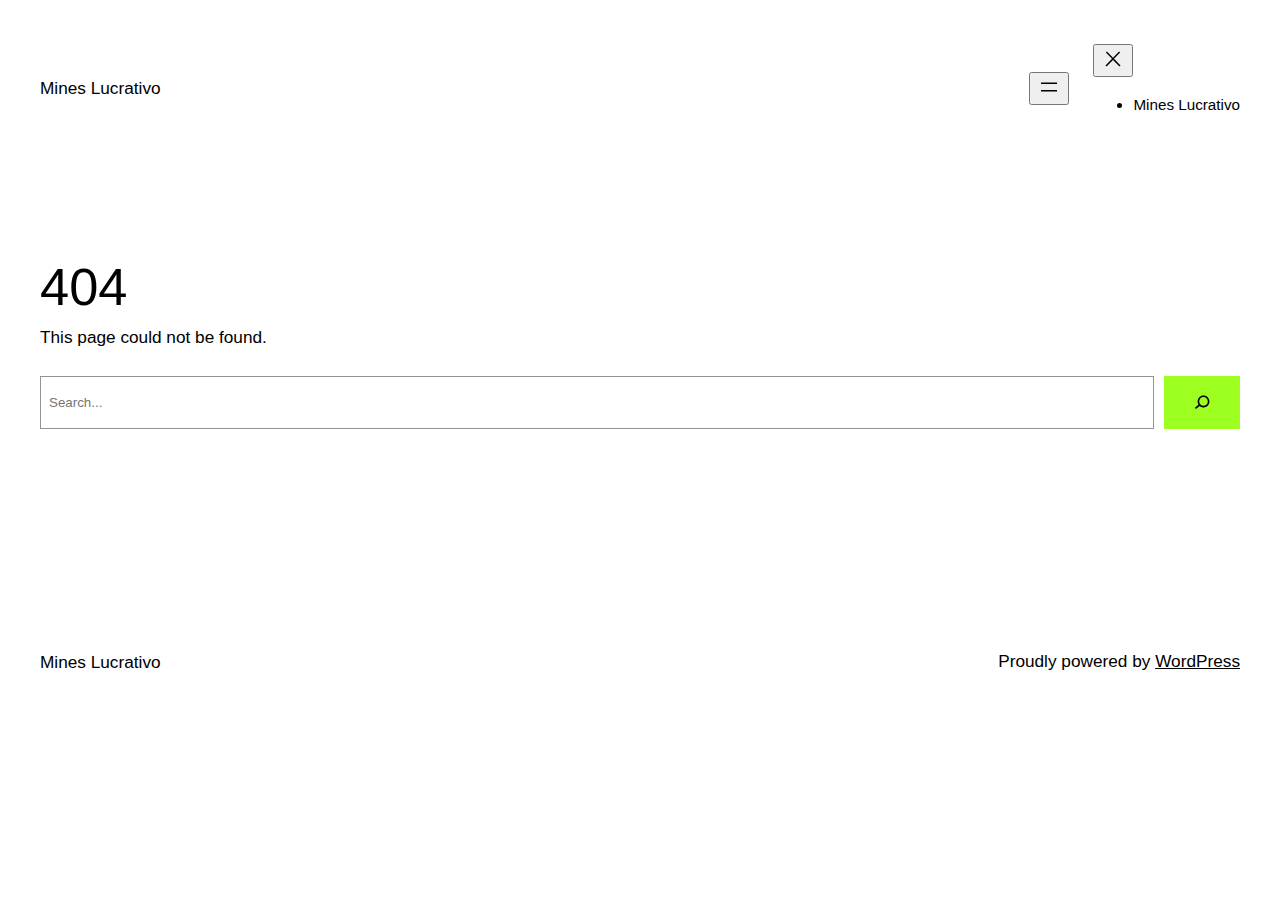
<file: mines.lacasadasorte.com.br/-negative.html>
<!DOCTYPE html>
<html lang="en-US">
<head>
	<meta charset="UTF-8" />
	<meta name="viewport" content="width=device-width, initial-scale=1" />
<meta name='robots' content='max-image-preview:large' />
<title>Page not found &#8211; Mines Lucrativo</title>
<link rel="alternate" type="application/rss+xml" title="Mines Lucrativo &raquo; Feed" href="https://mines.lacasadasorte.com.br/index.php/feed/" />
<link rel="alternate" type="application/rss+xml" title="Mines Lucrativo &raquo; Comments Feed" href="https://mines.lacasadasorte.com.br/index.php/comments/feed/" />
<script>
window._wpemojiSettings = {"baseUrl":"https:\/\/s.w.org\/images\/core\/emoji\/14.0.0\/72x72\/","ext":".png","svgUrl":"https:\/\/s.w.org\/images\/core\/emoji\/14.0.0\/svg\/","svgExt":".svg","source":{"concatemoji":"https:\/\/mines.lacasadasorte.com.br\/wp-includes\/js\/wp-emoji-release.min.js?ver=6.2.2"}};
/*! This file is auto-generated */
!function(e,a,t){var n,r,o,i=a.createElement("canvas"),p=i.getContext&&i.getContext("2d");function s(e,t){p.clearRect(0,0,i.width,i.height),p.fillText(e,0,0);e=i.toDataURL();return p.clearRect(0,0,i.width,i.height),p.fillText(t,0,0),e===i.toDataURL()}function c(e){var t=a.createElement("script");t.src=e,t.defer=t.type="text/javascript",a.getElementsByTagName("head")[0].appendChild(t)}for(o=Array("flag","emoji"),t.supports={everything:!0,everythingExceptFlag:!0},r=0;r<o.length;r++)t.supports[o[r]]=function(e){if(p&&p.fillText)switch(p.textBaseline="top",p.font="600 32px Arial",e){case"flag":return s("\ud83c\udff3\ufe0f\u200d\u26a7\ufe0f","\ud83c\udff3\ufe0f\u200b\u26a7\ufe0f")?!1:!s("\ud83c\uddfa\ud83c\uddf3","\ud83c\uddfa\u200b\ud83c\uddf3")&&!s("\ud83c\udff4\udb40\udc67\udb40\udc62\udb40\udc65\udb40\udc6e\udb40\udc67\udb40\udc7f","\ud83c\udff4\u200b\udb40\udc67\u200b\udb40\udc62\u200b\udb40\udc65\u200b\udb40\udc6e\u200b\udb40\udc67\u200b\udb40\udc7f");case"emoji":return!s("\ud83e\udef1\ud83c\udffb\u200d\ud83e\udef2\ud83c\udfff","\ud83e\udef1\ud83c\udffb\u200b\ud83e\udef2\ud83c\udfff")}return!1}(o[r]),t.supports.everything=t.supports.everything&&t.supports[o[r]],"flag"!==o[r]&&(t.supports.everythingExceptFlag=t.supports.everythingExceptFlag&&t.supports[o[r]]);t.supports.everythingExceptFlag=t.supports.everythingExceptFlag&&!t.supports.flag,t.DOMReady=!1,t.readyCallback=function(){t.DOMReady=!0},t.supports.everything||(n=function(){t.readyCallback()},a.addEventListener?(a.addEventListener("DOMContentLoaded",n,!1),e.addEventListener("load",n,!1)):(e.attachEvent("onload",n),a.attachEvent("onreadystatechange",function(){"complete"===a.readyState&&t.readyCallback()})),(e=t.source||{}).concatemoji?c(e.concatemoji):e.wpemoji&&e.twemoji&&(c(e.twemoji),c(e.wpemoji)))}(window,document,window._wpemojiSettings);
</script>
<style>
img.wp-smiley,
img.emoji {
	display: inline !important;
	border: none !important;
	box-shadow: none !important;
	height: 1em !important;
	width: 1em !important;
	margin: 0 0.07em !important;
	vertical-align: -0.1em !important;
	background: none !important;
	padding: 0 !important;
}
</style>
	<style id='wp-block-site-title-inline-css'>
.wp-block-site-title a{color:inherit}
.wp-block-site-title{font-size: var(--wp--preset--font-size--medium);font-weight: normal;line-height: 1.4;}
.wp-block-site-title a:where(:not(.wp-element-button)){text-decoration: none;}
.wp-block-site-title a:where(:not(.wp-element-button)):hover{text-decoration: underline;}
.wp-block-site-title a:where(:not(.wp-element-button)):focus{text-decoration: underline dashed;}
.wp-block-site-title a:where(:not(.wp-element-button)):active{color: var(--wp--preset--color--secondary);text-decoration: none;}
</style>
<style id='wp-block-page-list-inline-css'>
.wp-block-navigation .wp-block-page-list{align-items:var(--navigation-layout-align,initial);background-color:inherit;display:flex;flex-direction:var(--navigation-layout-direction,initial);flex-wrap:var(--navigation-layout-wrap,wrap);justify-content:var(--navigation-layout-justify,initial)}.wp-block-navigation .wp-block-navigation-item{background-color:inherit}
</style>
<link rel='stylesheet' id='wp-block-navigation-css' href='https://mines.lacasadasorte.com.br/wp-includes/blocks/navigation/style.min.css?ver=6.2.2' media='all' />
<style id='wp-block-navigation-inline-css'>
.wp-block-navigation{font-size: var(--wp--preset--font-size--small);}
.wp-block-navigation a:where(:not(.wp-element-button)){color: inherit;text-decoration: none;}
.wp-block-navigation a:where(:not(.wp-element-button)):hover{text-decoration: underline;}
.wp-block-navigation a:where(:not(.wp-element-button)):focus{text-decoration: underline dashed;}
.wp-block-navigation a:where(:not(.wp-element-button)):active{text-decoration: none;}
</style>
<style id='wp-block-group-inline-css'>
.wp-block-group{box-sizing:border-box}
</style>
<style id='wp-block-spacer-inline-css'>
.wp-block-spacer{clear:both}
</style>
<style id='wp-block-heading-inline-css'>
h1.has-background,h2.has-background,h3.has-background,h4.has-background,h5.has-background,h6.has-background{padding:1.25em 2.375em}
</style>
<style id='wp-block-paragraph-inline-css'>
.is-small-text{font-size:.875em}.is-regular-text{font-size:1em}.is-large-text{font-size:2.25em}.is-larger-text{font-size:3em}.has-drop-cap:not(:focus):first-letter{float:left;font-size:8.4em;font-style:normal;font-weight:100;line-height:.68;margin:.05em .1em 0 0;text-transform:uppercase}body.rtl .has-drop-cap:not(:focus):first-letter{float:none;margin-left:.1em}p.has-drop-cap.has-background{overflow:hidden}p.has-background{padding:1.25em 2.375em}:where(p.has-text-color:not(.has-link-color)) a{color:inherit}
</style>
<style id='wp-block-search-inline-css'>
.wp-block-search__button{margin-left:.625em;word-break:normal}.wp-block-search__button.has-icon{line-height:0}.wp-block-search__button svg{fill:currentColor;min-height:1.5em;min-width:1.5em;vertical-align:text-bottom}:where(.wp-block-search__button){border:1px solid #ccc;padding:.375em .625em}.wp-block-search__inside-wrapper{display:flex;flex:auto;flex-wrap:nowrap;max-width:100%}.wp-block-search__label{width:100%}.wp-block-search__input{border:1px solid #949494;flex-grow:1;margin-left:0;margin-right:0;min-width:3em;padding:8px;text-decoration:unset!important}.wp-block-search.wp-block-search__button-only .wp-block-search__button{margin-left:0}:where(.wp-block-search__button-inside .wp-block-search__inside-wrapper){border:1px solid #949494;padding:4px}:where(.wp-block-search__button-inside .wp-block-search__inside-wrapper) .wp-block-search__input{border:none;border-radius:0;padding:0 0 0 .25em}:where(.wp-block-search__button-inside .wp-block-search__inside-wrapper) .wp-block-search__input:focus{outline:none}:where(.wp-block-search__button-inside .wp-block-search__inside-wrapper) :where(.wp-block-search__button){padding:.125em .5em}.wp-block-search.aligncenter .wp-block-search__inside-wrapper{margin:auto}
</style>
<style id='wp-block-library-inline-css'>
:root{--wp-admin-theme-color:#007cba;--wp-admin-theme-color--rgb:0,124,186;--wp-admin-theme-color-darker-10:#006ba1;--wp-admin-theme-color-darker-10--rgb:0,107,161;--wp-admin-theme-color-darker-20:#005a87;--wp-admin-theme-color-darker-20--rgb:0,90,135;--wp-admin-border-width-focus:2px;--wp-block-synced-color:#7a00df;--wp-block-synced-color--rgb:122,0,223}@media (-webkit-min-device-pixel-ratio:2),(min-resolution:192dpi){:root{--wp-admin-border-width-focus:1.5px}}.wp-element-button{cursor:pointer}:root{--wp--preset--font-size--normal:16px;--wp--preset--font-size--huge:42px}:root .has-very-light-gray-background-color{background-color:#eee}:root .has-very-dark-gray-background-color{background-color:#313131}:root .has-very-light-gray-color{color:#eee}:root .has-very-dark-gray-color{color:#313131}:root .has-vivid-green-cyan-to-vivid-cyan-blue-gradient-background{background:linear-gradient(135deg,#00d084,#0693e3)}:root .has-purple-crush-gradient-background{background:linear-gradient(135deg,#34e2e4,#4721fb 50%,#ab1dfe)}:root .has-hazy-dawn-gradient-background{background:linear-gradient(135deg,#faaca8,#dad0ec)}:root .has-subdued-olive-gradient-background{background:linear-gradient(135deg,#fafae1,#67a671)}:root .has-atomic-cream-gradient-background{background:linear-gradient(135deg,#fdd79a,#004a59)}:root .has-nightshade-gradient-background{background:linear-gradient(135deg,#330968,#31cdcf)}:root .has-midnight-gradient-background{background:linear-gradient(135deg,#020381,#2874fc)}.has-regular-font-size{font-size:1em}.has-larger-font-size{font-size:2.625em}.has-normal-font-size{font-size:var(--wp--preset--font-size--normal)}.has-huge-font-size{font-size:var(--wp--preset--font-size--huge)}.has-text-align-center{text-align:center}.has-text-align-left{text-align:left}.has-text-align-right{text-align:right}#end-resizable-editor-section{display:none}.aligncenter{clear:both}.items-justified-left{justify-content:flex-start}.items-justified-center{justify-content:center}.items-justified-right{justify-content:flex-end}.items-justified-space-between{justify-content:space-between}.screen-reader-text{clip:rect(1px,1px,1px,1px);word-wrap:normal!important;border:0;-webkit-clip-path:inset(50%);clip-path:inset(50%);height:1px;margin:-1px;overflow:hidden;padding:0;position:absolute;width:1px}.screen-reader-text:focus{clip:auto!important;background-color:#ddd;-webkit-clip-path:none;clip-path:none;color:#444;display:block;font-size:1em;height:auto;left:5px;line-height:normal;padding:15px 23px 14px;text-decoration:none;top:5px;width:auto;z-index:100000}html :where(.has-border-color){border-style:solid}html :where([style*=border-top-color]){border-top-style:solid}html :where([style*=border-right-color]){border-right-style:solid}html :where([style*=border-bottom-color]){border-bottom-style:solid}html :where([style*=border-left-color]){border-left-style:solid}html :where([style*=border-width]){border-style:solid}html :where([style*=border-top-width]){border-top-style:solid}html :where([style*=border-right-width]){border-right-style:solid}html :where([style*=border-bottom-width]){border-bottom-style:solid}html :where([style*=border-left-width]){border-left-style:solid}html :where(img[class*=wp-image-]){height:auto;max-width:100%}figure{margin:0 0 1em}html :where(.is-position-sticky){--wp-admin--admin-bar--position-offset:var(--wp-admin--admin-bar--height,0px)}@media screen and (max-width:600px){html :where(.is-position-sticky){--wp-admin--admin-bar--position-offset:0px}}
</style>
<style id='global-styles-inline-css'>
body{--wp--preset--color--black: #000000;--wp--preset--color--cyan-bluish-gray: #abb8c3;--wp--preset--color--white: #ffffff;--wp--preset--color--pale-pink: #f78da7;--wp--preset--color--vivid-red: #cf2e2e;--wp--preset--color--luminous-vivid-orange: #ff6900;--wp--preset--color--luminous-vivid-amber: #fcb900;--wp--preset--color--light-green-cyan: #7bdcb5;--wp--preset--color--vivid-green-cyan: #00d084;--wp--preset--color--pale-cyan-blue: #8ed1fc;--wp--preset--color--vivid-cyan-blue: #0693e3;--wp--preset--color--vivid-purple: #9b51e0;--wp--preset--color--base: #ffffff;--wp--preset--color--contrast: #000000;--wp--preset--color--primary: #9DFF20;--wp--preset--color--secondary: #345C00;--wp--preset--color--tertiary: #F6F6F6;--wp--preset--gradient--vivid-cyan-blue-to-vivid-purple: linear-gradient(135deg,rgba(6,147,227,1) 0%,rgb(155,81,224) 100%);--wp--preset--gradient--light-green-cyan-to-vivid-green-cyan: linear-gradient(135deg,rgb(122,220,180) 0%,rgb(0,208,130) 100%);--wp--preset--gradient--luminous-vivid-amber-to-luminous-vivid-orange: linear-gradient(135deg,rgba(252,185,0,1) 0%,rgba(255,105,0,1) 100%);--wp--preset--gradient--luminous-vivid-orange-to-vivid-red: linear-gradient(135deg,rgba(255,105,0,1) 0%,rgb(207,46,46) 100%);--wp--preset--gradient--very-light-gray-to-cyan-bluish-gray: linear-gradient(135deg,rgb(238,238,238) 0%,rgb(169,184,195) 100%);--wp--preset--gradient--cool-to-warm-spectrum: linear-gradient(135deg,rgb(74,234,220) 0%,rgb(151,120,209) 20%,rgb(207,42,186) 40%,rgb(238,44,130) 60%,rgb(251,105,98) 80%,rgb(254,248,76) 100%);--wp--preset--gradient--blush-light-purple: linear-gradient(135deg,rgb(255,206,236) 0%,rgb(152,150,240) 100%);--wp--preset--gradient--blush-bordeaux: linear-gradient(135deg,rgb(254,205,165) 0%,rgb(254,45,45) 50%,rgb(107,0,62) 100%);--wp--preset--gradient--luminous-dusk: linear-gradient(135deg,rgb(255,203,112) 0%,rgb(199,81,192) 50%,rgb(65,88,208) 100%);--wp--preset--gradient--pale-ocean: linear-gradient(135deg,rgb(255,245,203) 0%,rgb(182,227,212) 50%,rgb(51,167,181) 100%);--wp--preset--gradient--electric-grass: linear-gradient(135deg,rgb(202,248,128) 0%,rgb(113,206,126) 100%);--wp--preset--gradient--midnight: linear-gradient(135deg,rgb(2,3,129) 0%,rgb(40,116,252) 100%);--wp--preset--duotone--dark-grayscale: url('#wp-duotone-dark-grayscale');--wp--preset--duotone--grayscale: url('#wp-duotone-grayscale');--wp--preset--duotone--purple-yellow: url('#wp-duotone-purple-yellow');--wp--preset--duotone--blue-red: url('#wp-duotone-blue-red');--wp--preset--duotone--midnight: url('#wp-duotone-midnight');--wp--preset--duotone--magenta-yellow: url('#wp-duotone-magenta-yellow');--wp--preset--duotone--purple-green: url('#wp-duotone-purple-green');--wp--preset--duotone--blue-orange: url('#wp-duotone-blue-orange');--wp--preset--font-size--small: clamp(0.875rem, 0.875rem + ((1vw - 0.48rem) * 0.24), 1rem);--wp--preset--font-size--medium: clamp(1rem, 1rem + ((1vw - 0.48rem) * 0.24), 1.125rem);--wp--preset--font-size--large: clamp(1.75rem, 1.75rem + ((1vw - 0.48rem) * 0.24), 1.875rem);--wp--preset--font-size--x-large: 2.25rem;--wp--preset--font-size--xx-large: clamp(4rem, 4rem + ((1vw - 0.48rem) * 11.538), 10rem);--wp--preset--font-family--dm-sans: "DM Sans", sans-serif;--wp--preset--font-family--ibm-plex-mono: 'IBM Plex Mono', monospace;--wp--preset--font-family--inter: "Inter", sans-serif;--wp--preset--font-family--system-font: -apple-system,BlinkMacSystemFont,"Segoe UI",Roboto,Oxygen-Sans,Ubuntu,Cantarell,"Helvetica Neue",sans-serif;--wp--preset--font-family--source-serif-pro: "Source Serif Pro", serif;--wp--preset--spacing--30: clamp(1.5rem, 5vw, 2rem);--wp--preset--spacing--40: clamp(1.8rem, 1.8rem + ((1vw - 0.48rem) * 2.885), 3rem);--wp--preset--spacing--50: clamp(2.5rem, 8vw, 4.5rem);--wp--preset--spacing--60: clamp(3.75rem, 10vw, 7rem);--wp--preset--spacing--70: clamp(5rem, 5.25rem + ((1vw - 0.48rem) * 9.096), 8rem);--wp--preset--spacing--80: clamp(7rem, 14vw, 11rem);--wp--preset--shadow--natural: 6px 6px 9px rgba(0, 0, 0, 0.2);--wp--preset--shadow--deep: 12px 12px 50px rgba(0, 0, 0, 0.4);--wp--preset--shadow--sharp: 6px 6px 0px rgba(0, 0, 0, 0.2);--wp--preset--shadow--outlined: 6px 6px 0px -3px rgba(255, 255, 255, 1), 6px 6px rgba(0, 0, 0, 1);--wp--preset--shadow--crisp: 6px 6px 0px rgba(0, 0, 0, 1);}body { margin: 0;--wp--style--global--content-size: 650px;--wp--style--global--wide-size: 1200px; }.wp-site-blocks { padding-top: var(--wp--style--root--padding-top); padding-bottom: var(--wp--style--root--padding-bottom); }.has-global-padding { padding-right: var(--wp--style--root--padding-right); padding-left: var(--wp--style--root--padding-left); }.has-global-padding :where(.has-global-padding) { padding-right: 0; padding-left: 0; }.has-global-padding > .alignfull { margin-right: calc(var(--wp--style--root--padding-right) * -1); margin-left: calc(var(--wp--style--root--padding-left) * -1); }.has-global-padding :where(.has-global-padding) > .alignfull { margin-right: 0; margin-left: 0; }.has-global-padding > .alignfull:where(:not(.has-global-padding)) > :where([class*="wp-block-"]:not(.alignfull):not([class*="__"]),p,h1,h2,h3,h4,h5,h6,ul,ol) { padding-right: var(--wp--style--root--padding-right); padding-left: var(--wp--style--root--padding-left); }.has-global-padding :where(.has-global-padding) > .alignfull:where(:not(.has-global-padding)) > :where([class*="wp-block-"]:not(.alignfull):not([class*="__"]),p,h1,h2,h3,h4,h5,h6,ul,ol) { padding-right: 0; padding-left: 0; }.wp-site-blocks > .alignleft { float: left; margin-right: 2em; }.wp-site-blocks > .alignright { float: right; margin-left: 2em; }.wp-site-blocks > .aligncenter { justify-content: center; margin-left: auto; margin-right: auto; }.wp-site-blocks > * { margin-block-start: 0; margin-block-end: 0; }.wp-site-blocks > * + * { margin-block-start: 1.5rem; }body { --wp--style--block-gap: 1.5rem; }body .is-layout-flow > *{margin-block-start: 0;margin-block-end: 0;}body .is-layout-flow > * + *{margin-block-start: 1.5rem;margin-block-end: 0;}body .is-layout-constrained > *{margin-block-start: 0;margin-block-end: 0;}body .is-layout-constrained > * + *{margin-block-start: 1.5rem;margin-block-end: 0;}body .is-layout-flex{gap: 1.5rem;}body .is-layout-flow > .alignleft{float: left;margin-inline-start: 0;margin-inline-end: 2em;}body .is-layout-flow > .alignright{float: right;margin-inline-start: 2em;margin-inline-end: 0;}body .is-layout-flow > .aligncenter{margin-left: auto !important;margin-right: auto !important;}body .is-layout-constrained > .alignleft{float: left;margin-inline-start: 0;margin-inline-end: 2em;}body .is-layout-constrained > .alignright{float: right;margin-inline-start: 2em;margin-inline-end: 0;}body .is-layout-constrained > .aligncenter{margin-left: auto !important;margin-right: auto !important;}body .is-layout-constrained > :where(:not(.alignleft):not(.alignright):not(.alignfull)){max-width: var(--wp--style--global--content-size);margin-left: auto !important;margin-right: auto !important;}body .is-layout-constrained > .alignwide{max-width: var(--wp--style--global--wide-size);}body .is-layout-flex{display: flex;}body .is-layout-flex{flex-wrap: wrap;align-items: center;}body .is-layout-flex > *{margin: 0;}body{background-color: var(--wp--preset--color--base);color: var(--wp--preset--color--contrast);font-family: var(--wp--preset--font-family--system-font);font-size: var(--wp--preset--font-size--medium);line-height: 1.6;--wp--style--root--padding-top: var(--wp--preset--spacing--40);--wp--style--root--padding-right: var(--wp--preset--spacing--30);--wp--style--root--padding-bottom: var(--wp--preset--spacing--40);--wp--style--root--padding-left: var(--wp--preset--spacing--30);}a:where(:not(.wp-element-button)){color: var(--wp--preset--color--contrast);text-decoration: underline;}a:where(:not(.wp-element-button)):hover{text-decoration: none;}a:where(:not(.wp-element-button)):focus{text-decoration: underline dashed;}a:where(:not(.wp-element-button)):active{color: var(--wp--preset--color--secondary);text-decoration: none;}h1, h2, h3, h4, h5, h6{font-weight: 400;line-height: 1.4;}h1{font-size: clamp(2.719rem, 2.719rem + ((1vw - 0.48rem) * 1.742), 3.625rem);line-height: 1.2;}h2{font-size: clamp(2.625rem, calc(2.625rem + ((1vw - 0.48rem) * 8.4135)), 3.25rem);line-height: 1.2;}h3{font-size: var(--wp--preset--font-size--x-large);}h4{font-size: var(--wp--preset--font-size--large);}h5{font-size: var(--wp--preset--font-size--medium);font-weight: 700;text-transform: uppercase;}h6{font-size: var(--wp--preset--font-size--medium);text-transform: uppercase;}.wp-element-button, .wp-block-button__link{background-color: var(--wp--preset--color--primary);border-radius: 0;border-width: 0;color: var(--wp--preset--color--contrast);font-family: inherit;font-size: inherit;line-height: inherit;padding: calc(0.667em + 2px) calc(1.333em + 2px);text-decoration: none;}.wp-element-button:visited, .wp-block-button__link:visited{color: var(--wp--preset--color--contrast);}.wp-element-button:hover, .wp-block-button__link:hover{background-color: var(--wp--preset--color--contrast);color: var(--wp--preset--color--base);}.wp-element-button:focus, .wp-block-button__link:focus{background-color: var(--wp--preset--color--contrast);color: var(--wp--preset--color--base);}.wp-element-button:active, .wp-block-button__link:active{background-color: var(--wp--preset--color--secondary);color: var(--wp--preset--color--base);}.has-black-color{color: var(--wp--preset--color--black) !important;}.has-cyan-bluish-gray-color{color: var(--wp--preset--color--cyan-bluish-gray) !important;}.has-white-color{color: var(--wp--preset--color--white) !important;}.has-pale-pink-color{color: var(--wp--preset--color--pale-pink) !important;}.has-vivid-red-color{color: var(--wp--preset--color--vivid-red) !important;}.has-luminous-vivid-orange-color{color: var(--wp--preset--color--luminous-vivid-orange) !important;}.has-luminous-vivid-amber-color{color: var(--wp--preset--color--luminous-vivid-amber) !important;}.has-light-green-cyan-color{color: var(--wp--preset--color--light-green-cyan) !important;}.has-vivid-green-cyan-color{color: var(--wp--preset--color--vivid-green-cyan) !important;}.has-pale-cyan-blue-color{color: var(--wp--preset--color--pale-cyan-blue) !important;}.has-vivid-cyan-blue-color{color: var(--wp--preset--color--vivid-cyan-blue) !important;}.has-vivid-purple-color{color: var(--wp--preset--color--vivid-purple) !important;}.has-base-color{color: var(--wp--preset--color--base) !important;}.has-contrast-color{color: var(--wp--preset--color--contrast) !important;}.has-primary-color{color: var(--wp--preset--color--primary) !important;}.has-secondary-color{color: var(--wp--preset--color--secondary) !important;}.has-tertiary-color{color: var(--wp--preset--color--tertiary) !important;}.has-black-background-color{background-color: var(--wp--preset--color--black) !important;}.has-cyan-bluish-gray-background-color{background-color: var(--wp--preset--color--cyan-bluish-gray) !important;}.has-white-background-color{background-color: var(--wp--preset--color--white) !important;}.has-pale-pink-background-color{background-color: var(--wp--preset--color--pale-pink) !important;}.has-vivid-red-background-color{background-color: var(--wp--preset--color--vivid-red) !important;}.has-luminous-vivid-orange-background-color{background-color: var(--wp--preset--color--luminous-vivid-orange) !important;}.has-luminous-vivid-amber-background-color{background-color: var(--wp--preset--color--luminous-vivid-amber) !important;}.has-light-green-cyan-background-color{background-color: var(--wp--preset--color--light-green-cyan) !important;}.has-vivid-green-cyan-background-color{background-color: var(--wp--preset--color--vivid-green-cyan) !important;}.has-pale-cyan-blue-background-color{background-color: var(--wp--preset--color--pale-cyan-blue) !important;}.has-vivid-cyan-blue-background-color{background-color: var(--wp--preset--color--vivid-cyan-blue) !important;}.has-vivid-purple-background-color{background-color: var(--wp--preset--color--vivid-purple) !important;}.has-base-background-color{background-color: var(--wp--preset--color--base) !important;}.has-contrast-background-color{background-color: var(--wp--preset--color--contrast) !important;}.has-primary-background-color{background-color: var(--wp--preset--color--primary) !important;}.has-secondary-background-color{background-color: var(--wp--preset--color--secondary) !important;}.has-tertiary-background-color{background-color: var(--wp--preset--color--tertiary) !important;}.has-black-border-color{border-color: var(--wp--preset--color--black) !important;}.has-cyan-bluish-gray-border-color{border-color: var(--wp--preset--color--cyan-bluish-gray) !important;}.has-white-border-color{border-color: var(--wp--preset--color--white) !important;}.has-pale-pink-border-color{border-color: var(--wp--preset--color--pale-pink) !important;}.has-vivid-red-border-color{border-color: var(--wp--preset--color--vivid-red) !important;}.has-luminous-vivid-orange-border-color{border-color: var(--wp--preset--color--luminous-vivid-orange) !important;}.has-luminous-vivid-amber-border-color{border-color: var(--wp--preset--color--luminous-vivid-amber) !important;}.has-light-green-cyan-border-color{border-color: var(--wp--preset--color--light-green-cyan) !important;}.has-vivid-green-cyan-border-color{border-color: var(--wp--preset--color--vivid-green-cyan) !important;}.has-pale-cyan-blue-border-color{border-color: var(--wp--preset--color--pale-cyan-blue) !important;}.has-vivid-cyan-blue-border-color{border-color: var(--wp--preset--color--vivid-cyan-blue) !important;}.has-vivid-purple-border-color{border-color: var(--wp--preset--color--vivid-purple) !important;}.has-base-border-color{border-color: var(--wp--preset--color--base) !important;}.has-contrast-border-color{border-color: var(--wp--preset--color--contrast) !important;}.has-primary-border-color{border-color: var(--wp--preset--color--primary) !important;}.has-secondary-border-color{border-color: var(--wp--preset--color--secondary) !important;}.has-tertiary-border-color{border-color: var(--wp--preset--color--tertiary) !important;}.has-vivid-cyan-blue-to-vivid-purple-gradient-background{background: var(--wp--preset--gradient--vivid-cyan-blue-to-vivid-purple) !important;}.has-light-green-cyan-to-vivid-green-cyan-gradient-background{background: var(--wp--preset--gradient--light-green-cyan-to-vivid-green-cyan) !important;}.has-luminous-vivid-amber-to-luminous-vivid-orange-gradient-background{background: var(--wp--preset--gradient--luminous-vivid-amber-to-luminous-vivid-orange) !important;}.has-luminous-vivid-orange-to-vivid-red-gradient-background{background: var(--wp--preset--gradient--luminous-vivid-orange-to-vivid-red) !important;}.has-very-light-gray-to-cyan-bluish-gray-gradient-background{background: var(--wp--preset--gradient--very-light-gray-to-cyan-bluish-gray) !important;}.has-cool-to-warm-spectrum-gradient-background{background: var(--wp--preset--gradient--cool-to-warm-spectrum) !important;}.has-blush-light-purple-gradient-background{background: var(--wp--preset--gradient--blush-light-purple) !important;}.has-blush-bordeaux-gradient-background{background: var(--wp--preset--gradient--blush-bordeaux) !important;}.has-luminous-dusk-gradient-background{background: var(--wp--preset--gradient--luminous-dusk) !important;}.has-pale-ocean-gradient-background{background: var(--wp--preset--gradient--pale-ocean) !important;}.has-electric-grass-gradient-background{background: var(--wp--preset--gradient--electric-grass) !important;}.has-midnight-gradient-background{background: var(--wp--preset--gradient--midnight) !important;}.has-small-font-size{font-size: var(--wp--preset--font-size--small) !important;}.has-medium-font-size{font-size: var(--wp--preset--font-size--medium) !important;}.has-large-font-size{font-size: var(--wp--preset--font-size--large) !important;}.has-x-large-font-size{font-size: var(--wp--preset--font-size--x-large) !important;}.has-xx-large-font-size{font-size: var(--wp--preset--font-size--xx-large) !important;}.has-dm-sans-font-family{font-family: var(--wp--preset--font-family--dm-sans) !important;}.has-ibm-plex-mono-font-family{font-family: var(--wp--preset--font-family--ibm-plex-mono) !important;}.has-inter-font-family{font-family: var(--wp--preset--font-family--inter) !important;}.has-system-font-font-family{font-family: var(--wp--preset--font-family--system-font) !important;}.has-source-serif-pro-font-family{font-family: var(--wp--preset--font-family--source-serif-pro) !important;}
</style>
<style id='core-block-supports-inline-css'>
.wp-container-2.wp-container-2{justify-content:flex-end;}.wp-container-3.wp-container-3,.wp-container-8.wp-container-8{justify-content:space-between;}
</style>
<style id='wp-webfonts-inline-css'>
@font-face{font-family:"DM Sans";font-style:normal;font-weight:400;font-display:fallback;src:url('/wp-content/themes/twentytwentythree/assets/fonts/dm-sans/DMSans-Regular.woff2') format('woff2');font-stretch:normal;}@font-face{font-family:"DM Sans";font-style:italic;font-weight:400;font-display:fallback;src:url('/wp-content/themes/twentytwentythree/assets/fonts/dm-sans/DMSans-Regular-Italic.woff2') format('woff2');font-stretch:normal;}@font-face{font-family:"DM Sans";font-style:normal;font-weight:700;font-display:fallback;src:url('/wp-content/themes/twentytwentythree/assets/fonts/dm-sans/DMSans-Bold.woff2') format('woff2');font-stretch:normal;}@font-face{font-family:"DM Sans";font-style:italic;font-weight:700;font-display:fallback;src:url('/wp-content/themes/twentytwentythree/assets/fonts/dm-sans/DMSans-Bold-Italic.woff2') format('woff2');font-stretch:normal;}@font-face{font-family:"IBM Plex Mono";font-style:normal;font-weight:300;font-display:block;src:url('/wp-content/themes/twentytwentythree/assets/fonts/ibm-plex-mono/IBMPlexMono-Light.woff2') format('woff2');font-stretch:normal;}@font-face{font-family:"IBM Plex Mono";font-style:normal;font-weight:400;font-display:block;src:url('/wp-content/themes/twentytwentythree/assets/fonts/ibm-plex-mono/IBMPlexMono-Regular.woff2') format('woff2');font-stretch:normal;}@font-face{font-family:"IBM Plex Mono";font-style:italic;font-weight:400;font-display:block;src:url('/wp-content/themes/twentytwentythree/assets/fonts/ibm-plex-mono/IBMPlexMono-Italic.woff2') format('woff2');font-stretch:normal;}@font-face{font-family:"IBM Plex Mono";font-style:normal;font-weight:700;font-display:block;src:url('/wp-content/themes/twentytwentythree/assets/fonts/ibm-plex-mono/IBMPlexMono-Bold.woff2') format('woff2');font-stretch:normal;}@font-face{font-family:Inter;font-style:normal;font-weight:200 900;font-display:fallback;src:url('/wp-content/themes/twentytwentythree/assets/fonts/inter/Inter-VariableFont_slnt,wght.ttf') format('truetype');font-stretch:normal;}@font-face{font-family:"Source Serif Pro";font-style:normal;font-weight:200 900;font-display:fallback;src:url('/wp-content/themes/twentytwentythree/assets/fonts/source-serif-pro/SourceSerif4Variable-Roman.ttf.woff2') format('woff2');font-stretch:normal;}@font-face{font-family:"Source Serif Pro";font-style:italic;font-weight:200 900;font-display:fallback;src:url('/wp-content/themes/twentytwentythree/assets/fonts/source-serif-pro/SourceSerif4Variable-Italic.ttf.woff2') format('woff2');font-stretch:normal;}
</style>
<script src='https://mines.lacasadasorte.com.br/wp-includes/blocks/navigation/view.min.js?ver=c24330f635f5cb9d5e0e' id='wp-block-navigation-view-js'></script>
<script src='https://mines.lacasadasorte.com.br/wp-includes/blocks/navigation/view-modal.min.js?ver=f51363b18f0497ec84da' id='wp-block-navigation-view-2-js'></script>
<link rel="https://api.w.org/" href="https://mines.lacasadasorte.com.br/index.php/wp-json/" /><link rel="EditURI" type="application/rsd+xml" title="RSD" href="https://mines.lacasadasorte.com.br/xmlrpc.php?rsd" />
<link rel="wlwmanifest" type="application/wlwmanifest+xml" href="https://mines.lacasadasorte.com.br/wp-includes/wlwmanifest.xml" />
<meta name="generator" content="WordPress 6.2.2" />
<style id="wpforms-css-vars-root">
				:root {
					--wpforms-field-border-radius: 3px;
--wpforms-field-background-color: #ffffff;
--wpforms-field-border-color: rgba( 0, 0, 0, 0.25 );
--wpforms-field-text-color: rgba( 0, 0, 0, 0.7 );
--wpforms-label-color: rgba( 0, 0, 0, 0.85 );
--wpforms-label-sublabel-color: rgba( 0, 0, 0, 0.55 );
--wpforms-label-error-color: #d63637;
--wpforms-button-border-radius: 3px;
--wpforms-button-background-color: #066aab;
--wpforms-button-text-color: #ffffff;
--wpforms-field-size-input-height: 43px;
--wpforms-field-size-input-spacing: 15px;
--wpforms-field-size-font-size: 16px;
--wpforms-field-size-line-height: 19px;
--wpforms-field-size-padding-h: 14px;
--wpforms-field-size-checkbox-size: 16px;
--wpforms-field-size-sublabel-spacing: 5px;
--wpforms-field-size-icon-size: 1;
--wpforms-label-size-font-size: 16px;
--wpforms-label-size-line-height: 19px;
--wpforms-label-size-sublabel-font-size: 14px;
--wpforms-label-size-sublabel-line-height: 17px;
--wpforms-button-size-font-size: 17px;
--wpforms-button-size-height: 41px;
--wpforms-button-size-padding-h: 15px;
--wpforms-button-size-margin-top: 10px;

				}
			</style></head>

<body class="error404 wp-embed-responsive elementor-default elementor-kit-6">
<svg xmlns="http://www.w3.org/2000/svg" viewBox="0 0 0 0" width="0" height="0" focusable="false" role="none" style="visibility: hidden; position: absolute; left: -9999px; overflow: hidden;" ><defs><filter id="wp-duotone-dark-grayscale"><feColorMatrix color-interpolation-filters="sRGB" type="matrix" values=" .299 .587 .114 0 0 .299 .587 .114 0 0 .299 .587 .114 0 0 .299 .587 .114 0 0 " /><feComponentTransfer color-interpolation-filters="sRGB" ><feFuncR type="table" tableValues="0 0.49803921568627" /><feFuncG type="table" tableValues="0 0.49803921568627" /><feFuncB type="table" tableValues="0 0.49803921568627" /><feFuncA type="table" tableValues="1 1" /></feComponentTransfer><feComposite in2="SourceGraphic" operator="in" /></filter></defs></svg><svg xmlns="http://www.w3.org/2000/svg" viewBox="0 0 0 0" width="0" height="0" focusable="false" role="none" style="visibility: hidden; position: absolute; left: -9999px; overflow: hidden;" ><defs><filter id="wp-duotone-grayscale"><feColorMatrix color-interpolation-filters="sRGB" type="matrix" values=" .299 .587 .114 0 0 .299 .587 .114 0 0 .299 .587 .114 0 0 .299 .587 .114 0 0 " /><feComponentTransfer color-interpolation-filters="sRGB" ><feFuncR type="table" tableValues="0 1" /><feFuncG type="table" tableValues="0 1" /><feFuncB type="table" tableValues="0 1" /><feFuncA type="table" tableValues="1 1" /></feComponentTransfer><feComposite in2="SourceGraphic" operator="in" /></filter></defs></svg><svg xmlns="http://www.w3.org/2000/svg" viewBox="0 0 0 0" width="0" height="0" focusable="false" role="none" style="visibility: hidden; position: absolute; left: -9999px; overflow: hidden;" ><defs><filter id="wp-duotone-purple-yellow"><feColorMatrix color-interpolation-filters="sRGB" type="matrix" values=" .299 .587 .114 0 0 .299 .587 .114 0 0 .299 .587 .114 0 0 .299 .587 .114 0 0 " /><feComponentTransfer color-interpolation-filters="sRGB" ><feFuncR type="table" tableValues="0.54901960784314 0.98823529411765" /><feFuncG type="table" tableValues="0 1" /><feFuncB type="table" tableValues="0.71764705882353 0.25490196078431" /><feFuncA type="table" tableValues="1 1" /></feComponentTransfer><feComposite in2="SourceGraphic" operator="in" /></filter></defs></svg><svg xmlns="http://www.w3.org/2000/svg" viewBox="0 0 0 0" width="0" height="0" focusable="false" role="none" style="visibility: hidden; position: absolute; left: -9999px; overflow: hidden;" ><defs><filter id="wp-duotone-blue-red"><feColorMatrix color-interpolation-filters="sRGB" type="matrix" values=" .299 .587 .114 0 0 .299 .587 .114 0 0 .299 .587 .114 0 0 .299 .587 .114 0 0 " /><feComponentTransfer color-interpolation-filters="sRGB" ><feFuncR type="table" tableValues="0 1" /><feFuncG type="table" tableValues="0 0.27843137254902" /><feFuncB type="table" tableValues="0.5921568627451 0.27843137254902" /><feFuncA type="table" tableValues="1 1" /></feComponentTransfer><feComposite in2="SourceGraphic" operator="in" /></filter></defs></svg><svg xmlns="http://www.w3.org/2000/svg" viewBox="0 0 0 0" width="0" height="0" focusable="false" role="none" style="visibility: hidden; position: absolute; left: -9999px; overflow: hidden;" ><defs><filter id="wp-duotone-midnight"><feColorMatrix color-interpolation-filters="sRGB" type="matrix" values=" .299 .587 .114 0 0 .299 .587 .114 0 0 .299 .587 .114 0 0 .299 .587 .114 0 0 " /><feComponentTransfer color-interpolation-filters="sRGB" ><feFuncR type="table" tableValues="0 0" /><feFuncG type="table" tableValues="0 0.64705882352941" /><feFuncB type="table" tableValues="0 1" /><feFuncA type="table" tableValues="1 1" /></feComponentTransfer><feComposite in2="SourceGraphic" operator="in" /></filter></defs></svg><svg xmlns="http://www.w3.org/2000/svg" viewBox="0 0 0 0" width="0" height="0" focusable="false" role="none" style="visibility: hidden; position: absolute; left: -9999px; overflow: hidden;" ><defs><filter id="wp-duotone-magenta-yellow"><feColorMatrix color-interpolation-filters="sRGB" type="matrix" values=" .299 .587 .114 0 0 .299 .587 .114 0 0 .299 .587 .114 0 0 .299 .587 .114 0 0 " /><feComponentTransfer color-interpolation-filters="sRGB" ><feFuncR type="table" tableValues="0.78039215686275 1" /><feFuncG type="table" tableValues="0 0.94901960784314" /><feFuncB type="table" tableValues="0.35294117647059 0.47058823529412" /><feFuncA type="table" tableValues="1 1" /></feComponentTransfer><feComposite in2="SourceGraphic" operator="in" /></filter></defs></svg><svg xmlns="http://www.w3.org/2000/svg" viewBox="0 0 0 0" width="0" height="0" focusable="false" role="none" style="visibility: hidden; position: absolute; left: -9999px; overflow: hidden;" ><defs><filter id="wp-duotone-purple-green"><feColorMatrix color-interpolation-filters="sRGB" type="matrix" values=" .299 .587 .114 0 0 .299 .587 .114 0 0 .299 .587 .114 0 0 .299 .587 .114 0 0 " /><feComponentTransfer color-interpolation-filters="sRGB" ><feFuncR type="table" tableValues="0.65098039215686 0.40392156862745" /><feFuncG type="table" tableValues="0 1" /><feFuncB type="table" tableValues="0.44705882352941 0.4" /><feFuncA type="table" tableValues="1 1" /></feComponentTransfer><feComposite in2="SourceGraphic" operator="in" /></filter></defs></svg><svg xmlns="http://www.w3.org/2000/svg" viewBox="0 0 0 0" width="0" height="0" focusable="false" role="none" style="visibility: hidden; position: absolute; left: -9999px; overflow: hidden;" ><defs><filter id="wp-duotone-blue-orange"><feColorMatrix color-interpolation-filters="sRGB" type="matrix" values=" .299 .587 .114 0 0 .299 .587 .114 0 0 .299 .587 .114 0 0 .299 .587 .114 0 0 " /><feComponentTransfer color-interpolation-filters="sRGB" ><feFuncR type="table" tableValues="0.098039215686275 1" /><feFuncG type="table" tableValues="0 0.66274509803922" /><feFuncB type="table" tableValues="0.84705882352941 0.41960784313725" /><feFuncA type="table" tableValues="1 1" /></feComponentTransfer><feComposite in2="SourceGraphic" operator="in" /></filter></defs></svg>
<div class="wp-site-blocks"><header class="wp-block-template-part">
<div class="wp-block-group has-global-padding is-layout-constrained">
	
	<div class="wp-block-group alignwide is-content-justification-space-between is-layout-flex wp-container-3" style="padding-bottom:var(--wp--preset--spacing--40)">
		<p class="wp-block-site-title"><a href="https://mines.lacasadasorte.com.br" target="_self" rel="home">Mines Lucrativo</a></p>
		<nav class="is-responsive items-justified-right is-fallback wp-block-navigation is-content-justification-right is-layout-flex wp-container-2" aria-label=""><button aria-haspopup="true" aria-label="Open menu" class="wp-block-navigation__responsive-container-open " data-micromodal-trigger="modal-1"><svg width="24" height="24" xmlns="http://www.w3.org/2000/svg" viewBox="0 0 24 24" aria-hidden="true" focusable="false"><rect x="4" y="7.5" width="16" height="1.5" /><rect x="4" y="15" width="16" height="1.5" /></svg></button>
			<div class="wp-block-navigation__responsive-container  " style="" id="modal-1">
				<div class="wp-block-navigation__responsive-close" tabindex="-1" data-micromodal-close>
					<div class="wp-block-navigation__responsive-dialog" aria-label="Menu">
							<button aria-label="Close menu" data-micromodal-close class="wp-block-navigation__responsive-container-close"><svg xmlns="http://www.w3.org/2000/svg" viewBox="0 0 24 24" width="24" height="24" aria-hidden="true" focusable="false"><path d="M13 11.8l6.1-6.3-1-1-6.1 6.2-6.1-6.2-1 1 6.1 6.3-6.5 6.7 1 1 6.5-6.6 6.5 6.6 1-1z"></path></svg></button>
						<div class="wp-block-navigation__responsive-container-content" id="modal-1-content">
							<ul class="wp-block-page-list"><li class="wp-block-pages-list__item wp-block-navigation-item open-on-hover-click menu-item-home"><a class="wp-block-pages-list__item__link wp-block-navigation-item__content" href="https://mines.lacasadasorte.com.br/">Mines Lucrativo</a></li></ul>
						</div>
					</div>
				</div>
			</div></nav>
	</div>
	
</div>

</header>


<main class="wp-block-group has-global-padding is-layout-constrained">
	
<div style="height:var(--wp--preset--spacing--30)" aria-hidden="true" class="wp-block-spacer"></div>



<h1 class="alignwide wp-block-heading">404</h1>



<div class="wp-block-group alignwide is-layout-flow" style="margin-top:5px">
	
	<p>This page could not be found.</p>
	

	<form role="search" method="get" action="https://mines.lacasadasorte.com.br/" class="wp-block-search__button-outside wp-block-search__icon-button aligncenter wp-block-search"><label for="wp-block-search__input-5" class="wp-block-search__label screen-reader-text">Search</label><div class="wp-block-search__inside-wrapper "  style="width: 100%"><input type="search" id="wp-block-search__input-5" class="wp-block-search__input" name="s" value="" placeholder="Search..."  required /><button type="submit" class="wp-block-search__button has-icon wp-element-button"  aria-label="Search"><svg class="search-icon" viewBox="0 0 24 24" width="24" height="24">
					<path d="M13.5 6C10.5 6 8 8.5 8 11.5c0 1.1.3 2.1.9 3l-3.4 3 1 1.1 3.4-2.9c1 .9 2.2 1.4 3.6 1.4 3 0 5.5-2.5 5.5-5.5C19 8.5 16.5 6 13.5 6zm0 9.5c-2.2 0-4-1.8-4-4s1.8-4 4-4 4 1.8 4 4-1.8 4-4 4z"></path>
				</svg></button></div></form>
</div>



<div style="height:var(--wp--preset--spacing--70)" aria-hidden="true" class="wp-block-spacer"></div>


</main>


<footer class="wp-block-template-part">
<div class="wp-block-group has-global-padding is-layout-constrained">
	
	<div class="wp-block-group alignwide is-content-justification-space-between is-layout-flex wp-container-8" style="padding-top:var(--wp--preset--spacing--40)">
		<p class="wp-block-site-title"><a href="https://mines.lacasadasorte.com.br" target="_self" rel="home">Mines Lucrativo</a></p>
		
		<p class="has-text-align-right">
		Proudly powered by <a href="https://wordpress.org" rel="nofollow">WordPress</a>		</p>
		
	</div>
	
</div>


</footer>
</div>

		<style id="skip-link-styles">
		.skip-link.screen-reader-text {
			border: 0;
			clip: rect(1px,1px,1px,1px);
			clip-path: inset(50%);
			height: 1px;
			margin: -1px;
			overflow: hidden;
			padding: 0;
			position: absolute !important;
			width: 1px;
			word-wrap: normal !important;
		}

		.skip-link.screen-reader-text:focus {
			background-color: #eee;
			clip: auto !important;
			clip-path: none;
			color: #444;
			display: block;
			font-size: 1em;
			height: auto;
			left: 5px;
			line-height: normal;
			padding: 15px 23px 14px;
			text-decoration: none;
			top: 5px;
			width: auto;
			z-index: 100000;
		}
	</style>
		<script>
	( function() {
		var skipLinkTarget = document.querySelector( 'main' ),
			sibling,
			skipLinkTargetID,
			skipLink;

		// Early exit if a skip-link target can't be located.
		if ( ! skipLinkTarget ) {
			return;
		}

		// Get the site wrapper.
		// The skip-link will be injected in the beginning of it.
		sibling = document.querySelector( '.wp-site-blocks' );

		// Early exit if the root element was not found.
		if ( ! sibling ) {
			return;
		}

		// Get the skip-link target's ID, and generate one if it doesn't exist.
		skipLinkTargetID = skipLinkTarget.id;
		if ( ! skipLinkTargetID ) {
			skipLinkTargetID = 'wp--skip-link--target';
			skipLinkTarget.id = skipLinkTargetID;
		}

		// Create the skip link.
		skipLink = document.createElement( 'a' );
		skipLink.classList.add( 'skip-link', 'screen-reader-text' );
		skipLink.href = '#' + skipLinkTargetID;
		skipLink.innerHTML = 'Skip to content';

		// Inject the skip link.
		sibling.parentElement.insertBefore( skipLink, sibling );
	}() );
	</script>
	</body>
</html>

<!-- Page generated by LiteSpeed Cache 5.4 on 2023-05-22 15:45:52 -->
</file>
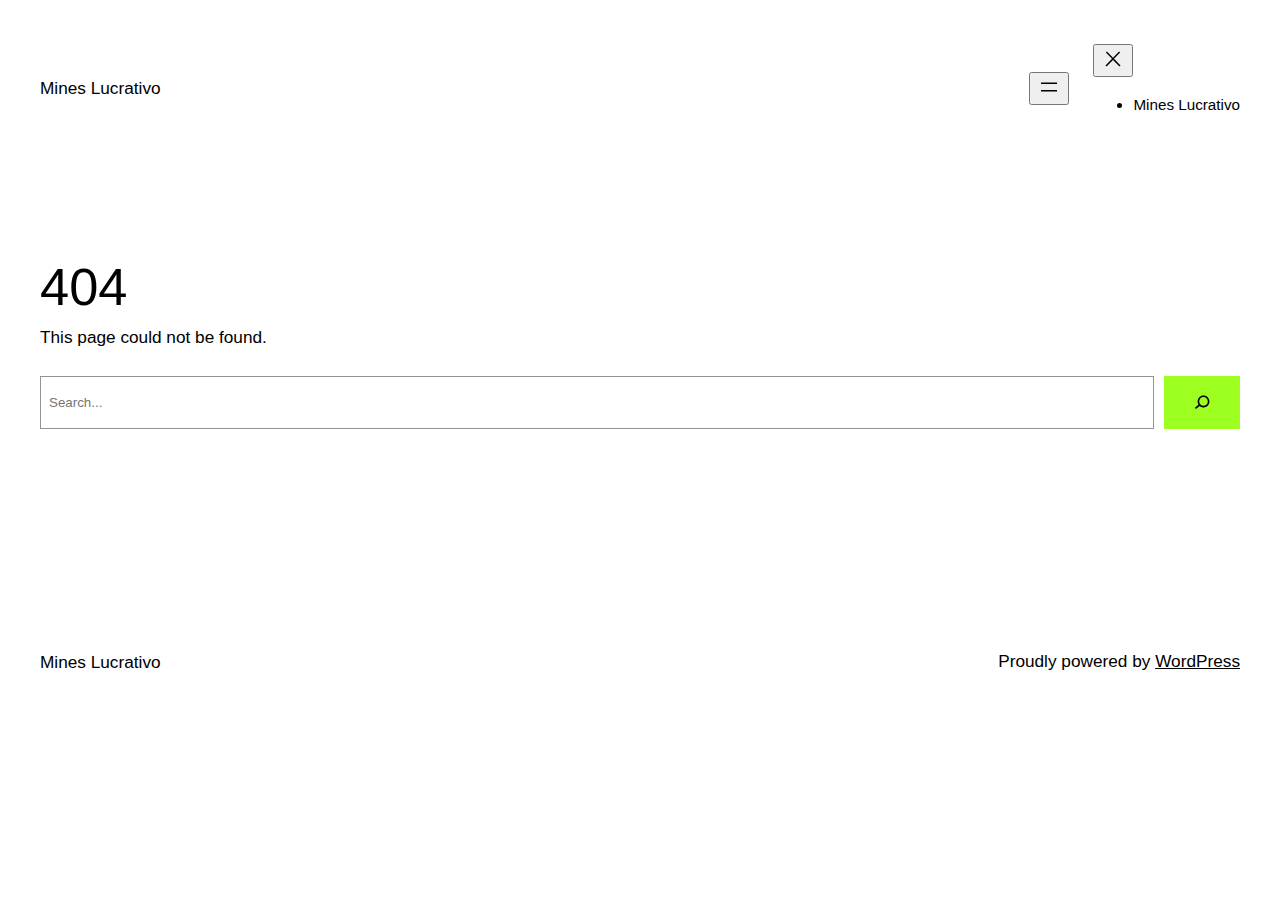
<file: mines.lacasadasorte.com.br/b.html>
<!DOCTYPE html>
<html lang="en-US">
<head>
	<meta charset="UTF-8" />
	<meta name="viewport" content="width=device-width, initial-scale=1" />
<meta name='robots' content='max-image-preview:large' />
<title>Page not found &#8211; Mines Lucrativo</title>
<link rel="alternate" type="application/rss+xml" title="Mines Lucrativo &raquo; Feed" href="https://mines.lacasadasorte.com.br/index.php/feed/" />
<link rel="alternate" type="application/rss+xml" title="Mines Lucrativo &raquo; Comments Feed" href="https://mines.lacasadasorte.com.br/index.php/comments/feed/" />
<script>
window._wpemojiSettings = {"baseUrl":"https:\/\/s.w.org\/images\/core\/emoji\/14.0.0\/72x72\/","ext":".png","svgUrl":"https:\/\/s.w.org\/images\/core\/emoji\/14.0.0\/svg\/","svgExt":".svg","source":{"concatemoji":"https:\/\/mines.lacasadasorte.com.br\/wp-includes\/js\/wp-emoji-release.min.js?ver=6.2.2"}};
/*! This file is auto-generated */
!function(e,a,t){var n,r,o,i=a.createElement("canvas"),p=i.getContext&&i.getContext("2d");function s(e,t){p.clearRect(0,0,i.width,i.height),p.fillText(e,0,0);e=i.toDataURL();return p.clearRect(0,0,i.width,i.height),p.fillText(t,0,0),e===i.toDataURL()}function c(e){var t=a.createElement("script");t.src=e,t.defer=t.type="text/javascript",a.getElementsByTagName("head")[0].appendChild(t)}for(o=Array("flag","emoji"),t.supports={everything:!0,everythingExceptFlag:!0},r=0;r<o.length;r++)t.supports[o[r]]=function(e){if(p&&p.fillText)switch(p.textBaseline="top",p.font="600 32px Arial",e){case"flag":return s("\ud83c\udff3\ufe0f\u200d\u26a7\ufe0f","\ud83c\udff3\ufe0f\u200b\u26a7\ufe0f")?!1:!s("\ud83c\uddfa\ud83c\uddf3","\ud83c\uddfa\u200b\ud83c\uddf3")&&!s("\ud83c\udff4\udb40\udc67\udb40\udc62\udb40\udc65\udb40\udc6e\udb40\udc67\udb40\udc7f","\ud83c\udff4\u200b\udb40\udc67\u200b\udb40\udc62\u200b\udb40\udc65\u200b\udb40\udc6e\u200b\udb40\udc67\u200b\udb40\udc7f");case"emoji":return!s("\ud83e\udef1\ud83c\udffb\u200d\ud83e\udef2\ud83c\udfff","\ud83e\udef1\ud83c\udffb\u200b\ud83e\udef2\ud83c\udfff")}return!1}(o[r]),t.supports.everything=t.supports.everything&&t.supports[o[r]],"flag"!==o[r]&&(t.supports.everythingExceptFlag=t.supports.everythingExceptFlag&&t.supports[o[r]]);t.supports.everythingExceptFlag=t.supports.everythingExceptFlag&&!t.supports.flag,t.DOMReady=!1,t.readyCallback=function(){t.DOMReady=!0},t.supports.everything||(n=function(){t.readyCallback()},a.addEventListener?(a.addEventListener("DOMContentLoaded",n,!1),e.addEventListener("load",n,!1)):(e.attachEvent("onload",n),a.attachEvent("onreadystatechange",function(){"complete"===a.readyState&&t.readyCallback()})),(e=t.source||{}).concatemoji?c(e.concatemoji):e.wpemoji&&e.twemoji&&(c(e.twemoji),c(e.wpemoji)))}(window,document,window._wpemojiSettings);
</script>
<style>
img.wp-smiley,
img.emoji {
	display: inline !important;
	border: none !important;
	box-shadow: none !important;
	height: 1em !important;
	width: 1em !important;
	margin: 0 0.07em !important;
	vertical-align: -0.1em !important;
	background: none !important;
	padding: 0 !important;
}
</style>
	<style id='wp-block-site-title-inline-css'>
.wp-block-site-title a{color:inherit}
.wp-block-site-title{font-size: var(--wp--preset--font-size--medium);font-weight: normal;line-height: 1.4;}
.wp-block-site-title a:where(:not(.wp-element-button)){text-decoration: none;}
.wp-block-site-title a:where(:not(.wp-element-button)):hover{text-decoration: underline;}
.wp-block-site-title a:where(:not(.wp-element-button)):focus{text-decoration: underline dashed;}
.wp-block-site-title a:where(:not(.wp-element-button)):active{color: var(--wp--preset--color--secondary);text-decoration: none;}
</style>
<style id='wp-block-page-list-inline-css'>
.wp-block-navigation .wp-block-page-list{align-items:var(--navigation-layout-align,initial);background-color:inherit;display:flex;flex-direction:var(--navigation-layout-direction,initial);flex-wrap:var(--navigation-layout-wrap,wrap);justify-content:var(--navigation-layout-justify,initial)}.wp-block-navigation .wp-block-navigation-item{background-color:inherit}
</style>
<link rel='stylesheet' id='wp-block-navigation-css' href='https://mines.lacasadasorte.com.br/wp-includes/blocks/navigation/style.min.css?ver=6.2.2' media='all' />
<style id='wp-block-navigation-inline-css'>
.wp-block-navigation{font-size: var(--wp--preset--font-size--small);}
.wp-block-navigation a:where(:not(.wp-element-button)){color: inherit;text-decoration: none;}
.wp-block-navigation a:where(:not(.wp-element-button)):hover{text-decoration: underline;}
.wp-block-navigation a:where(:not(.wp-element-button)):focus{text-decoration: underline dashed;}
.wp-block-navigation a:where(:not(.wp-element-button)):active{text-decoration: none;}
</style>
<style id='wp-block-group-inline-css'>
.wp-block-group{box-sizing:border-box}
</style>
<style id='wp-block-spacer-inline-css'>
.wp-block-spacer{clear:both}
</style>
<style id='wp-block-heading-inline-css'>
h1.has-background,h2.has-background,h3.has-background,h4.has-background,h5.has-background,h6.has-background{padding:1.25em 2.375em}
</style>
<style id='wp-block-paragraph-inline-css'>
.is-small-text{font-size:.875em}.is-regular-text{font-size:1em}.is-large-text{font-size:2.25em}.is-larger-text{font-size:3em}.has-drop-cap:not(:focus):first-letter{float:left;font-size:8.4em;font-style:normal;font-weight:100;line-height:.68;margin:.05em .1em 0 0;text-transform:uppercase}body.rtl .has-drop-cap:not(:focus):first-letter{float:none;margin-left:.1em}p.has-drop-cap.has-background{overflow:hidden}p.has-background{padding:1.25em 2.375em}:where(p.has-text-color:not(.has-link-color)) a{color:inherit}
</style>
<style id='wp-block-search-inline-css'>
.wp-block-search__button{margin-left:.625em;word-break:normal}.wp-block-search__button.has-icon{line-height:0}.wp-block-search__button svg{fill:currentColor;min-height:1.5em;min-width:1.5em;vertical-align:text-bottom}:where(.wp-block-search__button){border:1px solid #ccc;padding:.375em .625em}.wp-block-search__inside-wrapper{display:flex;flex:auto;flex-wrap:nowrap;max-width:100%}.wp-block-search__label{width:100%}.wp-block-search__input{border:1px solid #949494;flex-grow:1;margin-left:0;margin-right:0;min-width:3em;padding:8px;text-decoration:unset!important}.wp-block-search.wp-block-search__button-only .wp-block-search__button{margin-left:0}:where(.wp-block-search__button-inside .wp-block-search__inside-wrapper){border:1px solid #949494;padding:4px}:where(.wp-block-search__button-inside .wp-block-search__inside-wrapper) .wp-block-search__input{border:none;border-radius:0;padding:0 0 0 .25em}:where(.wp-block-search__button-inside .wp-block-search__inside-wrapper) .wp-block-search__input:focus{outline:none}:where(.wp-block-search__button-inside .wp-block-search__inside-wrapper) :where(.wp-block-search__button){padding:.125em .5em}.wp-block-search.aligncenter .wp-block-search__inside-wrapper{margin:auto}
</style>
<style id='wp-block-library-inline-css'>
:root{--wp-admin-theme-color:#007cba;--wp-admin-theme-color--rgb:0,124,186;--wp-admin-theme-color-darker-10:#006ba1;--wp-admin-theme-color-darker-10--rgb:0,107,161;--wp-admin-theme-color-darker-20:#005a87;--wp-admin-theme-color-darker-20--rgb:0,90,135;--wp-admin-border-width-focus:2px;--wp-block-synced-color:#7a00df;--wp-block-synced-color--rgb:122,0,223}@media (-webkit-min-device-pixel-ratio:2),(min-resolution:192dpi){:root{--wp-admin-border-width-focus:1.5px}}.wp-element-button{cursor:pointer}:root{--wp--preset--font-size--normal:16px;--wp--preset--font-size--huge:42px}:root .has-very-light-gray-background-color{background-color:#eee}:root .has-very-dark-gray-background-color{background-color:#313131}:root .has-very-light-gray-color{color:#eee}:root .has-very-dark-gray-color{color:#313131}:root .has-vivid-green-cyan-to-vivid-cyan-blue-gradient-background{background:linear-gradient(135deg,#00d084,#0693e3)}:root .has-purple-crush-gradient-background{background:linear-gradient(135deg,#34e2e4,#4721fb 50%,#ab1dfe)}:root .has-hazy-dawn-gradient-background{background:linear-gradient(135deg,#faaca8,#dad0ec)}:root .has-subdued-olive-gradient-background{background:linear-gradient(135deg,#fafae1,#67a671)}:root .has-atomic-cream-gradient-background{background:linear-gradient(135deg,#fdd79a,#004a59)}:root .has-nightshade-gradient-background{background:linear-gradient(135deg,#330968,#31cdcf)}:root .has-midnight-gradient-background{background:linear-gradient(135deg,#020381,#2874fc)}.has-regular-font-size{font-size:1em}.has-larger-font-size{font-size:2.625em}.has-normal-font-size{font-size:var(--wp--preset--font-size--normal)}.has-huge-font-size{font-size:var(--wp--preset--font-size--huge)}.has-text-align-center{text-align:center}.has-text-align-left{text-align:left}.has-text-align-right{text-align:right}#end-resizable-editor-section{display:none}.aligncenter{clear:both}.items-justified-left{justify-content:flex-start}.items-justified-center{justify-content:center}.items-justified-right{justify-content:flex-end}.items-justified-space-between{justify-content:space-between}.screen-reader-text{clip:rect(1px,1px,1px,1px);word-wrap:normal!important;border:0;-webkit-clip-path:inset(50%);clip-path:inset(50%);height:1px;margin:-1px;overflow:hidden;padding:0;position:absolute;width:1px}.screen-reader-text:focus{clip:auto!important;background-color:#ddd;-webkit-clip-path:none;clip-path:none;color:#444;display:block;font-size:1em;height:auto;left:5px;line-height:normal;padding:15px 23px 14px;text-decoration:none;top:5px;width:auto;z-index:100000}html :where(.has-border-color){border-style:solid}html :where([style*=border-top-color]){border-top-style:solid}html :where([style*=border-right-color]){border-right-style:solid}html :where([style*=border-bottom-color]){border-bottom-style:solid}html :where([style*=border-left-color]){border-left-style:solid}html :where([style*=border-width]){border-style:solid}html :where([style*=border-top-width]){border-top-style:solid}html :where([style*=border-right-width]){border-right-style:solid}html :where([style*=border-bottom-width]){border-bottom-style:solid}html :where([style*=border-left-width]){border-left-style:solid}html :where(img[class*=wp-image-]){height:auto;max-width:100%}figure{margin:0 0 1em}html :where(.is-position-sticky){--wp-admin--admin-bar--position-offset:var(--wp-admin--admin-bar--height,0px)}@media screen and (max-width:600px){html :where(.is-position-sticky){--wp-admin--admin-bar--position-offset:0px}}
</style>
<style id='global-styles-inline-css'>
body{--wp--preset--color--black: #000000;--wp--preset--color--cyan-bluish-gray: #abb8c3;--wp--preset--color--white: #ffffff;--wp--preset--color--pale-pink: #f78da7;--wp--preset--color--vivid-red: #cf2e2e;--wp--preset--color--luminous-vivid-orange: #ff6900;--wp--preset--color--luminous-vivid-amber: #fcb900;--wp--preset--color--light-green-cyan: #7bdcb5;--wp--preset--color--vivid-green-cyan: #00d084;--wp--preset--color--pale-cyan-blue: #8ed1fc;--wp--preset--color--vivid-cyan-blue: #0693e3;--wp--preset--color--vivid-purple: #9b51e0;--wp--preset--color--base: #ffffff;--wp--preset--color--contrast: #000000;--wp--preset--color--primary: #9DFF20;--wp--preset--color--secondary: #345C00;--wp--preset--color--tertiary: #F6F6F6;--wp--preset--gradient--vivid-cyan-blue-to-vivid-purple: linear-gradient(135deg,rgba(6,147,227,1) 0%,rgb(155,81,224) 100%);--wp--preset--gradient--light-green-cyan-to-vivid-green-cyan: linear-gradient(135deg,rgb(122,220,180) 0%,rgb(0,208,130) 100%);--wp--preset--gradient--luminous-vivid-amber-to-luminous-vivid-orange: linear-gradient(135deg,rgba(252,185,0,1) 0%,rgba(255,105,0,1) 100%);--wp--preset--gradient--luminous-vivid-orange-to-vivid-red: linear-gradient(135deg,rgba(255,105,0,1) 0%,rgb(207,46,46) 100%);--wp--preset--gradient--very-light-gray-to-cyan-bluish-gray: linear-gradient(135deg,rgb(238,238,238) 0%,rgb(169,184,195) 100%);--wp--preset--gradient--cool-to-warm-spectrum: linear-gradient(135deg,rgb(74,234,220) 0%,rgb(151,120,209) 20%,rgb(207,42,186) 40%,rgb(238,44,130) 60%,rgb(251,105,98) 80%,rgb(254,248,76) 100%);--wp--preset--gradient--blush-light-purple: linear-gradient(135deg,rgb(255,206,236) 0%,rgb(152,150,240) 100%);--wp--preset--gradient--blush-bordeaux: linear-gradient(135deg,rgb(254,205,165) 0%,rgb(254,45,45) 50%,rgb(107,0,62) 100%);--wp--preset--gradient--luminous-dusk: linear-gradient(135deg,rgb(255,203,112) 0%,rgb(199,81,192) 50%,rgb(65,88,208) 100%);--wp--preset--gradient--pale-ocean: linear-gradient(135deg,rgb(255,245,203) 0%,rgb(182,227,212) 50%,rgb(51,167,181) 100%);--wp--preset--gradient--electric-grass: linear-gradient(135deg,rgb(202,248,128) 0%,rgb(113,206,126) 100%);--wp--preset--gradient--midnight: linear-gradient(135deg,rgb(2,3,129) 0%,rgb(40,116,252) 100%);--wp--preset--duotone--dark-grayscale: url('#wp-duotone-dark-grayscale');--wp--preset--duotone--grayscale: url('#wp-duotone-grayscale');--wp--preset--duotone--purple-yellow: url('#wp-duotone-purple-yellow');--wp--preset--duotone--blue-red: url('#wp-duotone-blue-red');--wp--preset--duotone--midnight: url('#wp-duotone-midnight');--wp--preset--duotone--magenta-yellow: url('#wp-duotone-magenta-yellow');--wp--preset--duotone--purple-green: url('#wp-duotone-purple-green');--wp--preset--duotone--blue-orange: url('#wp-duotone-blue-orange');--wp--preset--font-size--small: clamp(0.875rem, 0.875rem + ((1vw - 0.48rem) * 0.24), 1rem);--wp--preset--font-size--medium: clamp(1rem, 1rem + ((1vw - 0.48rem) * 0.24), 1.125rem);--wp--preset--font-size--large: clamp(1.75rem, 1.75rem + ((1vw - 0.48rem) * 0.24), 1.875rem);--wp--preset--font-size--x-large: 2.25rem;--wp--preset--font-size--xx-large: clamp(4rem, 4rem + ((1vw - 0.48rem) * 11.538), 10rem);--wp--preset--font-family--dm-sans: "DM Sans", sans-serif;--wp--preset--font-family--ibm-plex-mono: 'IBM Plex Mono', monospace;--wp--preset--font-family--inter: "Inter", sans-serif;--wp--preset--font-family--system-font: -apple-system,BlinkMacSystemFont,"Segoe UI",Roboto,Oxygen-Sans,Ubuntu,Cantarell,"Helvetica Neue",sans-serif;--wp--preset--font-family--source-serif-pro: "Source Serif Pro", serif;--wp--preset--spacing--30: clamp(1.5rem, 5vw, 2rem);--wp--preset--spacing--40: clamp(1.8rem, 1.8rem + ((1vw - 0.48rem) * 2.885), 3rem);--wp--preset--spacing--50: clamp(2.5rem, 8vw, 4.5rem);--wp--preset--spacing--60: clamp(3.75rem, 10vw, 7rem);--wp--preset--spacing--70: clamp(5rem, 5.25rem + ((1vw - 0.48rem) * 9.096), 8rem);--wp--preset--spacing--80: clamp(7rem, 14vw, 11rem);--wp--preset--shadow--natural: 6px 6px 9px rgba(0, 0, 0, 0.2);--wp--preset--shadow--deep: 12px 12px 50px rgba(0, 0, 0, 0.4);--wp--preset--shadow--sharp: 6px 6px 0px rgba(0, 0, 0, 0.2);--wp--preset--shadow--outlined: 6px 6px 0px -3px rgba(255, 255, 255, 1), 6px 6px rgba(0, 0, 0, 1);--wp--preset--shadow--crisp: 6px 6px 0px rgba(0, 0, 0, 1);}body { margin: 0;--wp--style--global--content-size: 650px;--wp--style--global--wide-size: 1200px; }.wp-site-blocks { padding-top: var(--wp--style--root--padding-top); padding-bottom: var(--wp--style--root--padding-bottom); }.has-global-padding { padding-right: var(--wp--style--root--padding-right); padding-left: var(--wp--style--root--padding-left); }.has-global-padding :where(.has-global-padding) { padding-right: 0; padding-left: 0; }.has-global-padding > .alignfull { margin-right: calc(var(--wp--style--root--padding-right) * -1); margin-left: calc(var(--wp--style--root--padding-left) * -1); }.has-global-padding :where(.has-global-padding) > .alignfull { margin-right: 0; margin-left: 0; }.has-global-padding > .alignfull:where(:not(.has-global-padding)) > :where([class*="wp-block-"]:not(.alignfull):not([class*="__"]),p,h1,h2,h3,h4,h5,h6,ul,ol) { padding-right: var(--wp--style--root--padding-right); padding-left: var(--wp--style--root--padding-left); }.has-global-padding :where(.has-global-padding) > .alignfull:where(:not(.has-global-padding)) > :where([class*="wp-block-"]:not(.alignfull):not([class*="__"]),p,h1,h2,h3,h4,h5,h6,ul,ol) { padding-right: 0; padding-left: 0; }.wp-site-blocks > .alignleft { float: left; margin-right: 2em; }.wp-site-blocks > .alignright { float: right; margin-left: 2em; }.wp-site-blocks > .aligncenter { justify-content: center; margin-left: auto; margin-right: auto; }.wp-site-blocks > * { margin-block-start: 0; margin-block-end: 0; }.wp-site-blocks > * + * { margin-block-start: 1.5rem; }body { --wp--style--block-gap: 1.5rem; }body .is-layout-flow > *{margin-block-start: 0;margin-block-end: 0;}body .is-layout-flow > * + *{margin-block-start: 1.5rem;margin-block-end: 0;}body .is-layout-constrained > *{margin-block-start: 0;margin-block-end: 0;}body .is-layout-constrained > * + *{margin-block-start: 1.5rem;margin-block-end: 0;}body .is-layout-flex{gap: 1.5rem;}body .is-layout-flow > .alignleft{float: left;margin-inline-start: 0;margin-inline-end: 2em;}body .is-layout-flow > .alignright{float: right;margin-inline-start: 2em;margin-inline-end: 0;}body .is-layout-flow > .aligncenter{margin-left: auto !important;margin-right: auto !important;}body .is-layout-constrained > .alignleft{float: left;margin-inline-start: 0;margin-inline-end: 2em;}body .is-layout-constrained > .alignright{float: right;margin-inline-start: 2em;margin-inline-end: 0;}body .is-layout-constrained > .aligncenter{margin-left: auto !important;margin-right: auto !important;}body .is-layout-constrained > :where(:not(.alignleft):not(.alignright):not(.alignfull)){max-width: var(--wp--style--global--content-size);margin-left: auto !important;margin-right: auto !important;}body .is-layout-constrained > .alignwide{max-width: var(--wp--style--global--wide-size);}body .is-layout-flex{display: flex;}body .is-layout-flex{flex-wrap: wrap;align-items: center;}body .is-layout-flex > *{margin: 0;}body{background-color: var(--wp--preset--color--base);color: var(--wp--preset--color--contrast);font-family: var(--wp--preset--font-family--system-font);font-size: var(--wp--preset--font-size--medium);line-height: 1.6;--wp--style--root--padding-top: var(--wp--preset--spacing--40);--wp--style--root--padding-right: var(--wp--preset--spacing--30);--wp--style--root--padding-bottom: var(--wp--preset--spacing--40);--wp--style--root--padding-left: var(--wp--preset--spacing--30);}a:where(:not(.wp-element-button)){color: var(--wp--preset--color--contrast);text-decoration: underline;}a:where(:not(.wp-element-button)):hover{text-decoration: none;}a:where(:not(.wp-element-button)):focus{text-decoration: underline dashed;}a:where(:not(.wp-element-button)):active{color: var(--wp--preset--color--secondary);text-decoration: none;}h1, h2, h3, h4, h5, h6{font-weight: 400;line-height: 1.4;}h1{font-size: clamp(2.719rem, 2.719rem + ((1vw - 0.48rem) * 1.742), 3.625rem);line-height: 1.2;}h2{font-size: clamp(2.625rem, calc(2.625rem + ((1vw - 0.48rem) * 8.4135)), 3.25rem);line-height: 1.2;}h3{font-size: var(--wp--preset--font-size--x-large);}h4{font-size: var(--wp--preset--font-size--large);}h5{font-size: var(--wp--preset--font-size--medium);font-weight: 700;text-transform: uppercase;}h6{font-size: var(--wp--preset--font-size--medium);text-transform: uppercase;}.wp-element-button, .wp-block-button__link{background-color: var(--wp--preset--color--primary);border-radius: 0;border-width: 0;color: var(--wp--preset--color--contrast);font-family: inherit;font-size: inherit;line-height: inherit;padding: calc(0.667em + 2px) calc(1.333em + 2px);text-decoration: none;}.wp-element-button:visited, .wp-block-button__link:visited{color: var(--wp--preset--color--contrast);}.wp-element-button:hover, .wp-block-button__link:hover{background-color: var(--wp--preset--color--contrast);color: var(--wp--preset--color--base);}.wp-element-button:focus, .wp-block-button__link:focus{background-color: var(--wp--preset--color--contrast);color: var(--wp--preset--color--base);}.wp-element-button:active, .wp-block-button__link:active{background-color: var(--wp--preset--color--secondary);color: var(--wp--preset--color--base);}.has-black-color{color: var(--wp--preset--color--black) !important;}.has-cyan-bluish-gray-color{color: var(--wp--preset--color--cyan-bluish-gray) !important;}.has-white-color{color: var(--wp--preset--color--white) !important;}.has-pale-pink-color{color: var(--wp--preset--color--pale-pink) !important;}.has-vivid-red-color{color: var(--wp--preset--color--vivid-red) !important;}.has-luminous-vivid-orange-color{color: var(--wp--preset--color--luminous-vivid-orange) !important;}.has-luminous-vivid-amber-color{color: var(--wp--preset--color--luminous-vivid-amber) !important;}.has-light-green-cyan-color{color: var(--wp--preset--color--light-green-cyan) !important;}.has-vivid-green-cyan-color{color: var(--wp--preset--color--vivid-green-cyan) !important;}.has-pale-cyan-blue-color{color: var(--wp--preset--color--pale-cyan-blue) !important;}.has-vivid-cyan-blue-color{color: var(--wp--preset--color--vivid-cyan-blue) !important;}.has-vivid-purple-color{color: var(--wp--preset--color--vivid-purple) !important;}.has-base-color{color: var(--wp--preset--color--base) !important;}.has-contrast-color{color: var(--wp--preset--color--contrast) !important;}.has-primary-color{color: var(--wp--preset--color--primary) !important;}.has-secondary-color{color: var(--wp--preset--color--secondary) !important;}.has-tertiary-color{color: var(--wp--preset--color--tertiary) !important;}.has-black-background-color{background-color: var(--wp--preset--color--black) !important;}.has-cyan-bluish-gray-background-color{background-color: var(--wp--preset--color--cyan-bluish-gray) !important;}.has-white-background-color{background-color: var(--wp--preset--color--white) !important;}.has-pale-pink-background-color{background-color: var(--wp--preset--color--pale-pink) !important;}.has-vivid-red-background-color{background-color: var(--wp--preset--color--vivid-red) !important;}.has-luminous-vivid-orange-background-color{background-color: var(--wp--preset--color--luminous-vivid-orange) !important;}.has-luminous-vivid-amber-background-color{background-color: var(--wp--preset--color--luminous-vivid-amber) !important;}.has-light-green-cyan-background-color{background-color: var(--wp--preset--color--light-green-cyan) !important;}.has-vivid-green-cyan-background-color{background-color: var(--wp--preset--color--vivid-green-cyan) !important;}.has-pale-cyan-blue-background-color{background-color: var(--wp--preset--color--pale-cyan-blue) !important;}.has-vivid-cyan-blue-background-color{background-color: var(--wp--preset--color--vivid-cyan-blue) !important;}.has-vivid-purple-background-color{background-color: var(--wp--preset--color--vivid-purple) !important;}.has-base-background-color{background-color: var(--wp--preset--color--base) !important;}.has-contrast-background-color{background-color: var(--wp--preset--color--contrast) !important;}.has-primary-background-color{background-color: var(--wp--preset--color--primary) !important;}.has-secondary-background-color{background-color: var(--wp--preset--color--secondary) !important;}.has-tertiary-background-color{background-color: var(--wp--preset--color--tertiary) !important;}.has-black-border-color{border-color: var(--wp--preset--color--black) !important;}.has-cyan-bluish-gray-border-color{border-color: var(--wp--preset--color--cyan-bluish-gray) !important;}.has-white-border-color{border-color: var(--wp--preset--color--white) !important;}.has-pale-pink-border-color{border-color: var(--wp--preset--color--pale-pink) !important;}.has-vivid-red-border-color{border-color: var(--wp--preset--color--vivid-red) !important;}.has-luminous-vivid-orange-border-color{border-color: var(--wp--preset--color--luminous-vivid-orange) !important;}.has-luminous-vivid-amber-border-color{border-color: var(--wp--preset--color--luminous-vivid-amber) !important;}.has-light-green-cyan-border-color{border-color: var(--wp--preset--color--light-green-cyan) !important;}.has-vivid-green-cyan-border-color{border-color: var(--wp--preset--color--vivid-green-cyan) !important;}.has-pale-cyan-blue-border-color{border-color: var(--wp--preset--color--pale-cyan-blue) !important;}.has-vivid-cyan-blue-border-color{border-color: var(--wp--preset--color--vivid-cyan-blue) !important;}.has-vivid-purple-border-color{border-color: var(--wp--preset--color--vivid-purple) !important;}.has-base-border-color{border-color: var(--wp--preset--color--base) !important;}.has-contrast-border-color{border-color: var(--wp--preset--color--contrast) !important;}.has-primary-border-color{border-color: var(--wp--preset--color--primary) !important;}.has-secondary-border-color{border-color: var(--wp--preset--color--secondary) !important;}.has-tertiary-border-color{border-color: var(--wp--preset--color--tertiary) !important;}.has-vivid-cyan-blue-to-vivid-purple-gradient-background{background: var(--wp--preset--gradient--vivid-cyan-blue-to-vivid-purple) !important;}.has-light-green-cyan-to-vivid-green-cyan-gradient-background{background: var(--wp--preset--gradient--light-green-cyan-to-vivid-green-cyan) !important;}.has-luminous-vivid-amber-to-luminous-vivid-orange-gradient-background{background: var(--wp--preset--gradient--luminous-vivid-amber-to-luminous-vivid-orange) !important;}.has-luminous-vivid-orange-to-vivid-red-gradient-background{background: var(--wp--preset--gradient--luminous-vivid-orange-to-vivid-red) !important;}.has-very-light-gray-to-cyan-bluish-gray-gradient-background{background: var(--wp--preset--gradient--very-light-gray-to-cyan-bluish-gray) !important;}.has-cool-to-warm-spectrum-gradient-background{background: var(--wp--preset--gradient--cool-to-warm-spectrum) !important;}.has-blush-light-purple-gradient-background{background: var(--wp--preset--gradient--blush-light-purple) !important;}.has-blush-bordeaux-gradient-background{background: var(--wp--preset--gradient--blush-bordeaux) !important;}.has-luminous-dusk-gradient-background{background: var(--wp--preset--gradient--luminous-dusk) !important;}.has-pale-ocean-gradient-background{background: var(--wp--preset--gradient--pale-ocean) !important;}.has-electric-grass-gradient-background{background: var(--wp--preset--gradient--electric-grass) !important;}.has-midnight-gradient-background{background: var(--wp--preset--gradient--midnight) !important;}.has-small-font-size{font-size: var(--wp--preset--font-size--small) !important;}.has-medium-font-size{font-size: var(--wp--preset--font-size--medium) !important;}.has-large-font-size{font-size: var(--wp--preset--font-size--large) !important;}.has-x-large-font-size{font-size: var(--wp--preset--font-size--x-large) !important;}.has-xx-large-font-size{font-size: var(--wp--preset--font-size--xx-large) !important;}.has-dm-sans-font-family{font-family: var(--wp--preset--font-family--dm-sans) !important;}.has-ibm-plex-mono-font-family{font-family: var(--wp--preset--font-family--ibm-plex-mono) !important;}.has-inter-font-family{font-family: var(--wp--preset--font-family--inter) !important;}.has-system-font-font-family{font-family: var(--wp--preset--font-family--system-font) !important;}.has-source-serif-pro-font-family{font-family: var(--wp--preset--font-family--source-serif-pro) !important;}
</style>
<style id='core-block-supports-inline-css'>
.wp-container-2.wp-container-2{justify-content:flex-end;}.wp-container-3.wp-container-3,.wp-container-8.wp-container-8{justify-content:space-between;}
</style>
<style id='wp-webfonts-inline-css'>
@font-face{font-family:"DM Sans";font-style:normal;font-weight:400;font-display:fallback;src:url('/wp-content/themes/twentytwentythree/assets/fonts/dm-sans/DMSans-Regular.woff2') format('woff2');font-stretch:normal;}@font-face{font-family:"DM Sans";font-style:italic;font-weight:400;font-display:fallback;src:url('/wp-content/themes/twentytwentythree/assets/fonts/dm-sans/DMSans-Regular-Italic.woff2') format('woff2');font-stretch:normal;}@font-face{font-family:"DM Sans";font-style:normal;font-weight:700;font-display:fallback;src:url('/wp-content/themes/twentytwentythree/assets/fonts/dm-sans/DMSans-Bold.woff2') format('woff2');font-stretch:normal;}@font-face{font-family:"DM Sans";font-style:italic;font-weight:700;font-display:fallback;src:url('/wp-content/themes/twentytwentythree/assets/fonts/dm-sans/DMSans-Bold-Italic.woff2') format('woff2');font-stretch:normal;}@font-face{font-family:"IBM Plex Mono";font-style:normal;font-weight:300;font-display:block;src:url('/wp-content/themes/twentytwentythree/assets/fonts/ibm-plex-mono/IBMPlexMono-Light.woff2') format('woff2');font-stretch:normal;}@font-face{font-family:"IBM Plex Mono";font-style:normal;font-weight:400;font-display:block;src:url('/wp-content/themes/twentytwentythree/assets/fonts/ibm-plex-mono/IBMPlexMono-Regular.woff2') format('woff2');font-stretch:normal;}@font-face{font-family:"IBM Plex Mono";font-style:italic;font-weight:400;font-display:block;src:url('/wp-content/themes/twentytwentythree/assets/fonts/ibm-plex-mono/IBMPlexMono-Italic.woff2') format('woff2');font-stretch:normal;}@font-face{font-family:"IBM Plex Mono";font-style:normal;font-weight:700;font-display:block;src:url('/wp-content/themes/twentytwentythree/assets/fonts/ibm-plex-mono/IBMPlexMono-Bold.woff2') format('woff2');font-stretch:normal;}@font-face{font-family:Inter;font-style:normal;font-weight:200 900;font-display:fallback;src:url('/wp-content/themes/twentytwentythree/assets/fonts/inter/Inter-VariableFont_slnt,wght.ttf') format('truetype');font-stretch:normal;}@font-face{font-family:"Source Serif Pro";font-style:normal;font-weight:200 900;font-display:fallback;src:url('/wp-content/themes/twentytwentythree/assets/fonts/source-serif-pro/SourceSerif4Variable-Roman.ttf.woff2') format('woff2');font-stretch:normal;}@font-face{font-family:"Source Serif Pro";font-style:italic;font-weight:200 900;font-display:fallback;src:url('/wp-content/themes/twentytwentythree/assets/fonts/source-serif-pro/SourceSerif4Variable-Italic.ttf.woff2') format('woff2');font-stretch:normal;}
</style>
<script src='https://mines.lacasadasorte.com.br/wp-includes/blocks/navigation/view.min.js?ver=c24330f635f5cb9d5e0e' id='wp-block-navigation-view-js'></script>
<script src='https://mines.lacasadasorte.com.br/wp-includes/blocks/navigation/view-modal.min.js?ver=f51363b18f0497ec84da' id='wp-block-navigation-view-2-js'></script>
<link rel="https://api.w.org/" href="https://mines.lacasadasorte.com.br/index.php/wp-json/" /><link rel="EditURI" type="application/rsd+xml" title="RSD" href="https://mines.lacasadasorte.com.br/xmlrpc.php?rsd" />
<link rel="wlwmanifest" type="application/wlwmanifest+xml" href="https://mines.lacasadasorte.com.br/wp-includes/wlwmanifest.xml" />
<meta name="generator" content="WordPress 6.2.2" />
<style id="wpforms-css-vars-root">
				:root {
					--wpforms-field-border-radius: 3px;
--wpforms-field-background-color: #ffffff;
--wpforms-field-border-color: rgba( 0, 0, 0, 0.25 );
--wpforms-field-text-color: rgba( 0, 0, 0, 0.7 );
--wpforms-label-color: rgba( 0, 0, 0, 0.85 );
--wpforms-label-sublabel-color: rgba( 0, 0, 0, 0.55 );
--wpforms-label-error-color: #d63637;
--wpforms-button-border-radius: 3px;
--wpforms-button-background-color: #066aab;
--wpforms-button-text-color: #ffffff;
--wpforms-field-size-input-height: 43px;
--wpforms-field-size-input-spacing: 15px;
--wpforms-field-size-font-size: 16px;
--wpforms-field-size-line-height: 19px;
--wpforms-field-size-padding-h: 14px;
--wpforms-field-size-checkbox-size: 16px;
--wpforms-field-size-sublabel-spacing: 5px;
--wpforms-field-size-icon-size: 1;
--wpforms-label-size-font-size: 16px;
--wpforms-label-size-line-height: 19px;
--wpforms-label-size-sublabel-font-size: 14px;
--wpforms-label-size-sublabel-line-height: 17px;
--wpforms-button-size-font-size: 17px;
--wpforms-button-size-height: 41px;
--wpforms-button-size-padding-h: 15px;
--wpforms-button-size-margin-top: 10px;

				}
			</style></head>

<body class="error404 wp-embed-responsive elementor-default elementor-kit-6">
<svg xmlns="http://www.w3.org/2000/svg" viewBox="0 0 0 0" width="0" height="0" focusable="false" role="none" style="visibility: hidden; position: absolute; left: -9999px; overflow: hidden;" ><defs><filter id="wp-duotone-dark-grayscale"><feColorMatrix color-interpolation-filters="sRGB" type="matrix" values=" .299 .587 .114 0 0 .299 .587 .114 0 0 .299 .587 .114 0 0 .299 .587 .114 0 0 " /><feComponentTransfer color-interpolation-filters="sRGB" ><feFuncR type="table" tableValues="0 0.49803921568627" /><feFuncG type="table" tableValues="0 0.49803921568627" /><feFuncB type="table" tableValues="0 0.49803921568627" /><feFuncA type="table" tableValues="1 1" /></feComponentTransfer><feComposite in2="SourceGraphic" operator="in" /></filter></defs></svg><svg xmlns="http://www.w3.org/2000/svg" viewBox="0 0 0 0" width="0" height="0" focusable="false" role="none" style="visibility: hidden; position: absolute; left: -9999px; overflow: hidden;" ><defs><filter id="wp-duotone-grayscale"><feColorMatrix color-interpolation-filters="sRGB" type="matrix" values=" .299 .587 .114 0 0 .299 .587 .114 0 0 .299 .587 .114 0 0 .299 .587 .114 0 0 " /><feComponentTransfer color-interpolation-filters="sRGB" ><feFuncR type="table" tableValues="0 1" /><feFuncG type="table" tableValues="0 1" /><feFuncB type="table" tableValues="0 1" /><feFuncA type="table" tableValues="1 1" /></feComponentTransfer><feComposite in2="SourceGraphic" operator="in" /></filter></defs></svg><svg xmlns="http://www.w3.org/2000/svg" viewBox="0 0 0 0" width="0" height="0" focusable="false" role="none" style="visibility: hidden; position: absolute; left: -9999px; overflow: hidden;" ><defs><filter id="wp-duotone-purple-yellow"><feColorMatrix color-interpolation-filters="sRGB" type="matrix" values=" .299 .587 .114 0 0 .299 .587 .114 0 0 .299 .587 .114 0 0 .299 .587 .114 0 0 " /><feComponentTransfer color-interpolation-filters="sRGB" ><feFuncR type="table" tableValues="0.54901960784314 0.98823529411765" /><feFuncG type="table" tableValues="0 1" /><feFuncB type="table" tableValues="0.71764705882353 0.25490196078431" /><feFuncA type="table" tableValues="1 1" /></feComponentTransfer><feComposite in2="SourceGraphic" operator="in" /></filter></defs></svg><svg xmlns="http://www.w3.org/2000/svg" viewBox="0 0 0 0" width="0" height="0" focusable="false" role="none" style="visibility: hidden; position: absolute; left: -9999px; overflow: hidden;" ><defs><filter id="wp-duotone-blue-red"><feColorMatrix color-interpolation-filters="sRGB" type="matrix" values=" .299 .587 .114 0 0 .299 .587 .114 0 0 .299 .587 .114 0 0 .299 .587 .114 0 0 " /><feComponentTransfer color-interpolation-filters="sRGB" ><feFuncR type="table" tableValues="0 1" /><feFuncG type="table" tableValues="0 0.27843137254902" /><feFuncB type="table" tableValues="0.5921568627451 0.27843137254902" /><feFuncA type="table" tableValues="1 1" /></feComponentTransfer><feComposite in2="SourceGraphic" operator="in" /></filter></defs></svg><svg xmlns="http://www.w3.org/2000/svg" viewBox="0 0 0 0" width="0" height="0" focusable="false" role="none" style="visibility: hidden; position: absolute; left: -9999px; overflow: hidden;" ><defs><filter id="wp-duotone-midnight"><feColorMatrix color-interpolation-filters="sRGB" type="matrix" values=" .299 .587 .114 0 0 .299 .587 .114 0 0 .299 .587 .114 0 0 .299 .587 .114 0 0 " /><feComponentTransfer color-interpolation-filters="sRGB" ><feFuncR type="table" tableValues="0 0" /><feFuncG type="table" tableValues="0 0.64705882352941" /><feFuncB type="table" tableValues="0 1" /><feFuncA type="table" tableValues="1 1" /></feComponentTransfer><feComposite in2="SourceGraphic" operator="in" /></filter></defs></svg><svg xmlns="http://www.w3.org/2000/svg" viewBox="0 0 0 0" width="0" height="0" focusable="false" role="none" style="visibility: hidden; position: absolute; left: -9999px; overflow: hidden;" ><defs><filter id="wp-duotone-magenta-yellow"><feColorMatrix color-interpolation-filters="sRGB" type="matrix" values=" .299 .587 .114 0 0 .299 .587 .114 0 0 .299 .587 .114 0 0 .299 .587 .114 0 0 " /><feComponentTransfer color-interpolation-filters="sRGB" ><feFuncR type="table" tableValues="0.78039215686275 1" /><feFuncG type="table" tableValues="0 0.94901960784314" /><feFuncB type="table" tableValues="0.35294117647059 0.47058823529412" /><feFuncA type="table" tableValues="1 1" /></feComponentTransfer><feComposite in2="SourceGraphic" operator="in" /></filter></defs></svg><svg xmlns="http://www.w3.org/2000/svg" viewBox="0 0 0 0" width="0" height="0" focusable="false" role="none" style="visibility: hidden; position: absolute; left: -9999px; overflow: hidden;" ><defs><filter id="wp-duotone-purple-green"><feColorMatrix color-interpolation-filters="sRGB" type="matrix" values=" .299 .587 .114 0 0 .299 .587 .114 0 0 .299 .587 .114 0 0 .299 .587 .114 0 0 " /><feComponentTransfer color-interpolation-filters="sRGB" ><feFuncR type="table" tableValues="0.65098039215686 0.40392156862745" /><feFuncG type="table" tableValues="0 1" /><feFuncB type="table" tableValues="0.44705882352941 0.4" /><feFuncA type="table" tableValues="1 1" /></feComponentTransfer><feComposite in2="SourceGraphic" operator="in" /></filter></defs></svg><svg xmlns="http://www.w3.org/2000/svg" viewBox="0 0 0 0" width="0" height="0" focusable="false" role="none" style="visibility: hidden; position: absolute; left: -9999px; overflow: hidden;" ><defs><filter id="wp-duotone-blue-orange"><feColorMatrix color-interpolation-filters="sRGB" type="matrix" values=" .299 .587 .114 0 0 .299 .587 .114 0 0 .299 .587 .114 0 0 .299 .587 .114 0 0 " /><feComponentTransfer color-interpolation-filters="sRGB" ><feFuncR type="table" tableValues="0.098039215686275 1" /><feFuncG type="table" tableValues="0 0.66274509803922" /><feFuncB type="table" tableValues="0.84705882352941 0.41960784313725" /><feFuncA type="table" tableValues="1 1" /></feComponentTransfer><feComposite in2="SourceGraphic" operator="in" /></filter></defs></svg>
<div class="wp-site-blocks"><header class="wp-block-template-part">
<div class="wp-block-group has-global-padding is-layout-constrained">
	
	<div class="wp-block-group alignwide is-content-justification-space-between is-layout-flex wp-container-3" style="padding-bottom:var(--wp--preset--spacing--40)">
		<p class="wp-block-site-title"><a href="https://mines.lacasadasorte.com.br" target="_self" rel="home">Mines Lucrativo</a></p>
		<nav class="is-responsive items-justified-right is-fallback wp-block-navigation is-content-justification-right is-layout-flex wp-container-2" aria-label=""><button aria-haspopup="true" aria-label="Open menu" class="wp-block-navigation__responsive-container-open " data-micromodal-trigger="modal-1"><svg width="24" height="24" xmlns="http://www.w3.org/2000/svg" viewBox="0 0 24 24" aria-hidden="true" focusable="false"><rect x="4" y="7.5" width="16" height="1.5" /><rect x="4" y="15" width="16" height="1.5" /></svg></button>
			<div class="wp-block-navigation__responsive-container  " style="" id="modal-1">
				<div class="wp-block-navigation__responsive-close" tabindex="-1" data-micromodal-close>
					<div class="wp-block-navigation__responsive-dialog" aria-label="Menu">
							<button aria-label="Close menu" data-micromodal-close class="wp-block-navigation__responsive-container-close"><svg xmlns="http://www.w3.org/2000/svg" viewBox="0 0 24 24" width="24" height="24" aria-hidden="true" focusable="false"><path d="M13 11.8l6.1-6.3-1-1-6.1 6.2-6.1-6.2-1 1 6.1 6.3-6.5 6.7 1 1 6.5-6.6 6.5 6.6 1-1z"></path></svg></button>
						<div class="wp-block-navigation__responsive-container-content" id="modal-1-content">
							<ul class="wp-block-page-list"><li class="wp-block-pages-list__item wp-block-navigation-item open-on-hover-click menu-item-home"><a class="wp-block-pages-list__item__link wp-block-navigation-item__content" href="https://mines.lacasadasorte.com.br/">Mines Lucrativo</a></li></ul>
						</div>
					</div>
				</div>
			</div></nav>
	</div>
	
</div>

</header>


<main class="wp-block-group has-global-padding is-layout-constrained">
	
<div style="height:var(--wp--preset--spacing--30)" aria-hidden="true" class="wp-block-spacer"></div>



<h1 class="alignwide wp-block-heading">404</h1>



<div class="wp-block-group alignwide is-layout-flow" style="margin-top:5px">
	
	<p>This page could not be found.</p>
	

	<form role="search" method="get" action="https://mines.lacasadasorte.com.br/" class="wp-block-search__button-outside wp-block-search__icon-button aligncenter wp-block-search"><label for="wp-block-search__input-5" class="wp-block-search__label screen-reader-text">Search</label><div class="wp-block-search__inside-wrapper "  style="width: 100%"><input type="search" id="wp-block-search__input-5" class="wp-block-search__input" name="s" value="" placeholder="Search..."  required /><button type="submit" class="wp-block-search__button has-icon wp-element-button"  aria-label="Search"><svg class="search-icon" viewBox="0 0 24 24" width="24" height="24">
					<path d="M13.5 6C10.5 6 8 8.5 8 11.5c0 1.1.3 2.1.9 3l-3.4 3 1 1.1 3.4-2.9c1 .9 2.2 1.4 3.6 1.4 3 0 5.5-2.5 5.5-5.5C19 8.5 16.5 6 13.5 6zm0 9.5c-2.2 0-4-1.8-4-4s1.8-4 4-4 4 1.8 4 4-1.8 4-4 4z"></path>
				</svg></button></div></form>
</div>



<div style="height:var(--wp--preset--spacing--70)" aria-hidden="true" class="wp-block-spacer"></div>


</main>


<footer class="wp-block-template-part">
<div class="wp-block-group has-global-padding is-layout-constrained">
	
	<div class="wp-block-group alignwide is-content-justification-space-between is-layout-flex wp-container-8" style="padding-top:var(--wp--preset--spacing--40)">
		<p class="wp-block-site-title"><a href="https://mines.lacasadasorte.com.br" target="_self" rel="home">Mines Lucrativo</a></p>
		
		<p class="has-text-align-right">
		Proudly powered by <a href="https://wordpress.org" rel="nofollow">WordPress</a>		</p>
		
	</div>
	
</div>


</footer>
</div>

		<style id="skip-link-styles">
		.skip-link.screen-reader-text {
			border: 0;
			clip: rect(1px,1px,1px,1px);
			clip-path: inset(50%);
			height: 1px;
			margin: -1px;
			overflow: hidden;
			padding: 0;
			position: absolute !important;
			width: 1px;
			word-wrap: normal !important;
		}

		.skip-link.screen-reader-text:focus {
			background-color: #eee;
			clip: auto !important;
			clip-path: none;
			color: #444;
			display: block;
			font-size: 1em;
			height: auto;
			left: 5px;
			line-height: normal;
			padding: 15px 23px 14px;
			text-decoration: none;
			top: 5px;
			width: auto;
			z-index: 100000;
		}
	</style>
		<script>
	( function() {
		var skipLinkTarget = document.querySelector( 'main' ),
			sibling,
			skipLinkTargetID,
			skipLink;

		// Early exit if a skip-link target can't be located.
		if ( ! skipLinkTarget ) {
			return;
		}

		// Get the site wrapper.
		// The skip-link will be injected in the beginning of it.
		sibling = document.querySelector( '.wp-site-blocks' );

		// Early exit if the root element was not found.
		if ( ! sibling ) {
			return;
		}

		// Get the skip-link target's ID, and generate one if it doesn't exist.
		skipLinkTargetID = skipLinkTarget.id;
		if ( ! skipLinkTargetID ) {
			skipLinkTargetID = 'wp--skip-link--target';
			skipLinkTarget.id = skipLinkTargetID;
		}

		// Create the skip link.
		skipLink = document.createElement( 'a' );
		skipLink.classList.add( 'skip-link', 'screen-reader-text' );
		skipLink.href = '#' + skipLinkTargetID;
		skipLink.innerHTML = 'Skip to content';

		// Inject the skip link.
		sibling.parentElement.insertBefore( skipLink, sibling );
	}() );
	</script>
	</body>
</html>

<!-- Page generated by LiteSpeed Cache 5.4 on 2023-05-22 15:45:49 -->
</file>
